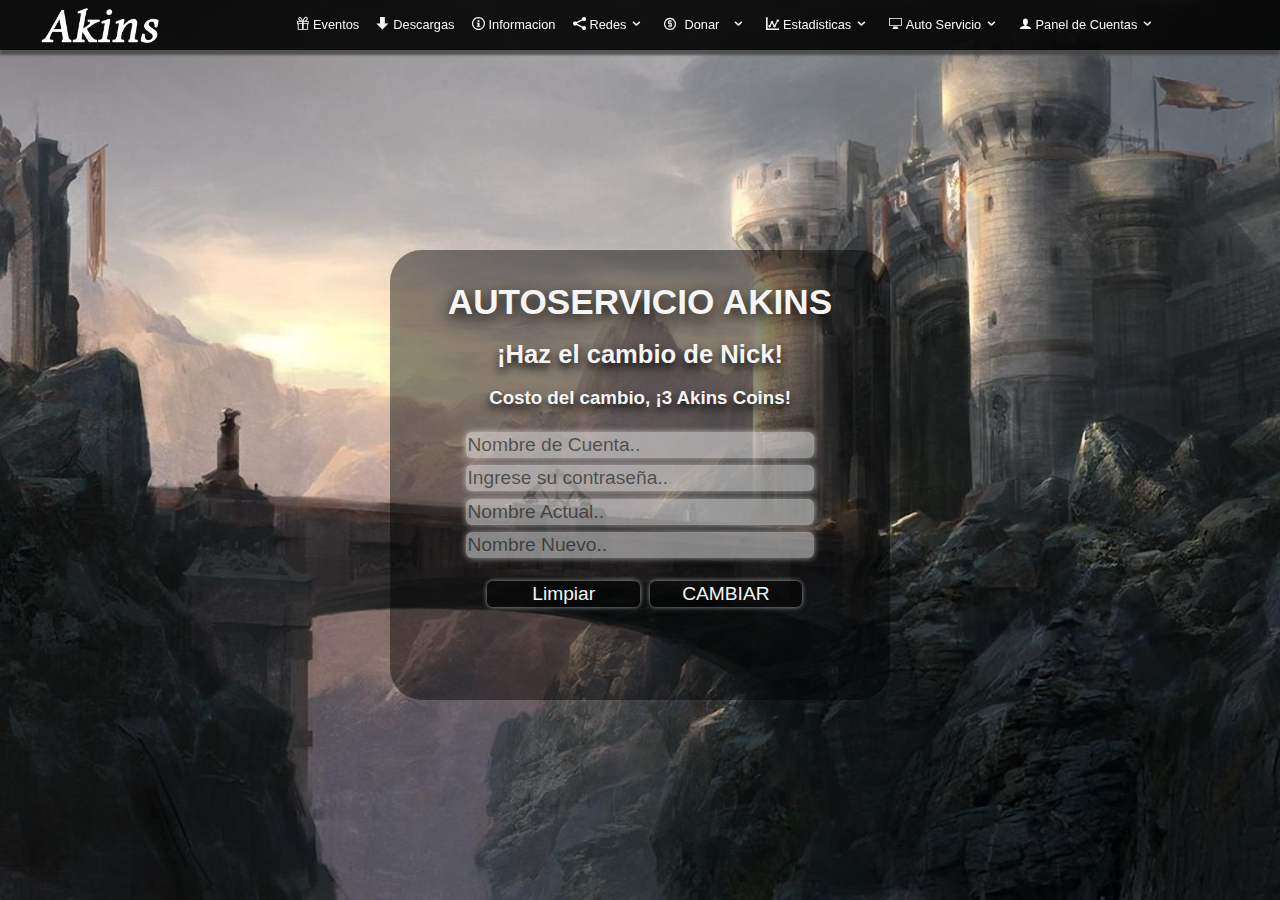
<file: HTML/cambiar_nick.html>
<html lang="es">
<head>
    <meta charset="utf-8">
    <meta name="description" content=""/>
    <meta name="keywords" content=""/>
    <meta name="viewport" content="width=device-width, user-scalable=no, initial-scale=1, maxium-scale=1, minium-scale=1">
    <script src="../JS/jQuery.js"></script>
    <script src="../JS/main.js"></script>
    <link rel="stylesheet" href="CSS/fonts.css">
    <link rel="stylesheet" href="CSS/cambiar_nick.css">
    <link rel="icon" href="IMG/ICONOS/l2-logo.jpg" sizes="any" type="image/jpg">
    <title>Cambiar Nick</title>
</head>
<body>
    <header>
    <div class="icono_akins">
    <a href="../index.html"><img src="../IMG/ICONOS/logo.png" alt="inicio" height="50px"></a>
    </div>
    <div class="menu_bar">
    <a href="#" onClick="return false" class="bt-menu"><span class="icon-menu"></span></a>
    </div>
    <nav class="navegacion_menu"><!--lo mismo que div class="menu_bar"-->
        <ul>
            <li><a href="#link_2"><span class="icon-gift"></span>Eventos</a></li>
            <li><a href="#"><span class="icon-arrow-down"></span>Descargas</a></li>
            <li><a href="#link_1"><span class="icon-info"></span>Informacion</a></li>
            <li class="submenu">
              <a href="#" onClick="return false" class="submenu"><span class="icon-share2"></span>Redes <span class="caret icon-chevron-down"></span></a>
                <ul class="children">
                <li><a href="#" >Foro<span class="icon-dot-single"></span></a></li>
                <li><a href="#">Fan Page<span class="icon-dot-single"></span></a></li>
                <li><a href="#">Grupo Oficial<span class="icon-dot-single"></span></a></li>
                </ul>
            </li>
            <li class="submenu" id="donacion_list"><a href="#link_3" class="submenu"><span class="icon-coin-dollar"></span> Donar</a><a href="#" id="especifico" onClick="return false" class="submenu"><span class="caret icon-chevron-down"></span></a>
                <ul class="children">
                    <li><a href="#">Confirmar Donacion<span class="icon-dot-single"></span></a></li>
                </ul>
            </li>
            <li class="submenu"><a href="#" onClick="return false" class="submenu"><span class="icon-stats-dots"></span>Estadisticas <span class="caret icon-chevron-down"></span></a>
                <ul class="children">
                    <li><a href="#">Ranking Hero<span class="icon-dot-single"></span></a></li>
                    <li><a href="#">Top PVP<span class="icon-dot-single"></span></a></li>
                    <li><a href="#">Top PK<span class="icon-dot-single"></span></a></li>
                    <li><a href="#">Raid Status<span class="icon-dot-single"></span></a></li>
                    <li><a href="#">Mapa Online<span class="icon-dot-single"></span></a></li>
                </ul>
            </li>
            <li class="submenu"><a href="#" class="submenu" onClick="return false" ><span class="icon-display"></span>Auto Servicio <span class="caret icon-chevron-down"></span></a>
                <ul class="children">
                    <li><a href="../HTML/sub_class.html" target="_blank">Sub Class<span class="icon-dot-single"></span></a></li>
                    <li><a href="../HTML/vote_reward.html" target="_blank">Vote Reward<span class="icon-dot-single"></span></a></li>
                    <li><a href="#">Cambiar Nombre<span class="icon-dot-single"></span></a></li>
                    <li><a href="../HTML/cambiar_sexo.html" target="_blank">Cambiar Genero<span class="icon-dot-single"></span></a></li>
                </ul>
            </li>
            <li class="submenu" id="panel_cuenta"><a href="HTML/panel_cuentas.html" class="submenu" onClick="return false"><span class="icon-user"></span>Panel de Cuentas <span class="caret icon-chevron-down"></span></a>
                <ul class="children">
                    <li><a href="../HTML/crear_cuenta.html" target="_blank">Crear Cuenta<span class="icon-dot-single"></span></a></li>
                    <li><a href="../HTML/cambiar_pass.html" target="_blank">Cambiar Contraseña<span class="icon-dot-single"></span></a></li>
                    <li><a href="../HTML/resetear_pass.html" target="_blank">Restablecer Contraseña<span class="icon-dot-single"></span></a></li>
                </ul>
            </li>
        </ul>
    </nav>
</header>
    <section>
        <article>
        <h1>AUTOSERVICIO AKINS</h1>
        <h2>¡Haz el cambio de Nick!</h2>
        <h3>Costo del cambio, ¡3 Akins Coins!</h3>
        </article>
        <article>
            <div class="caja_cuenta">
                <form action="" method="post" class="form_cuenta">
                    <input type="text" placeholder="Nombre de Cuenta.." class="texto_cuenta">
                    <input type="password" placeholder="Ingrese su contraseña.." class="texto_cuenta">
                    <input type="text" placeholder="Nombre Actual.." class="texto_cuenta">
                    <input type="text" placeholder="Nombre Nuevo.." class="texto_cuenta">
                    <input type="reset" value="Limpiar" name="limpiar_datos" class="botones">
                    <input type="submit" name="enviar_datos" value="CAMBIAR" class="botones">
                </form>
            </div>
        </article>
    </section>
</body>
</html>
</file>
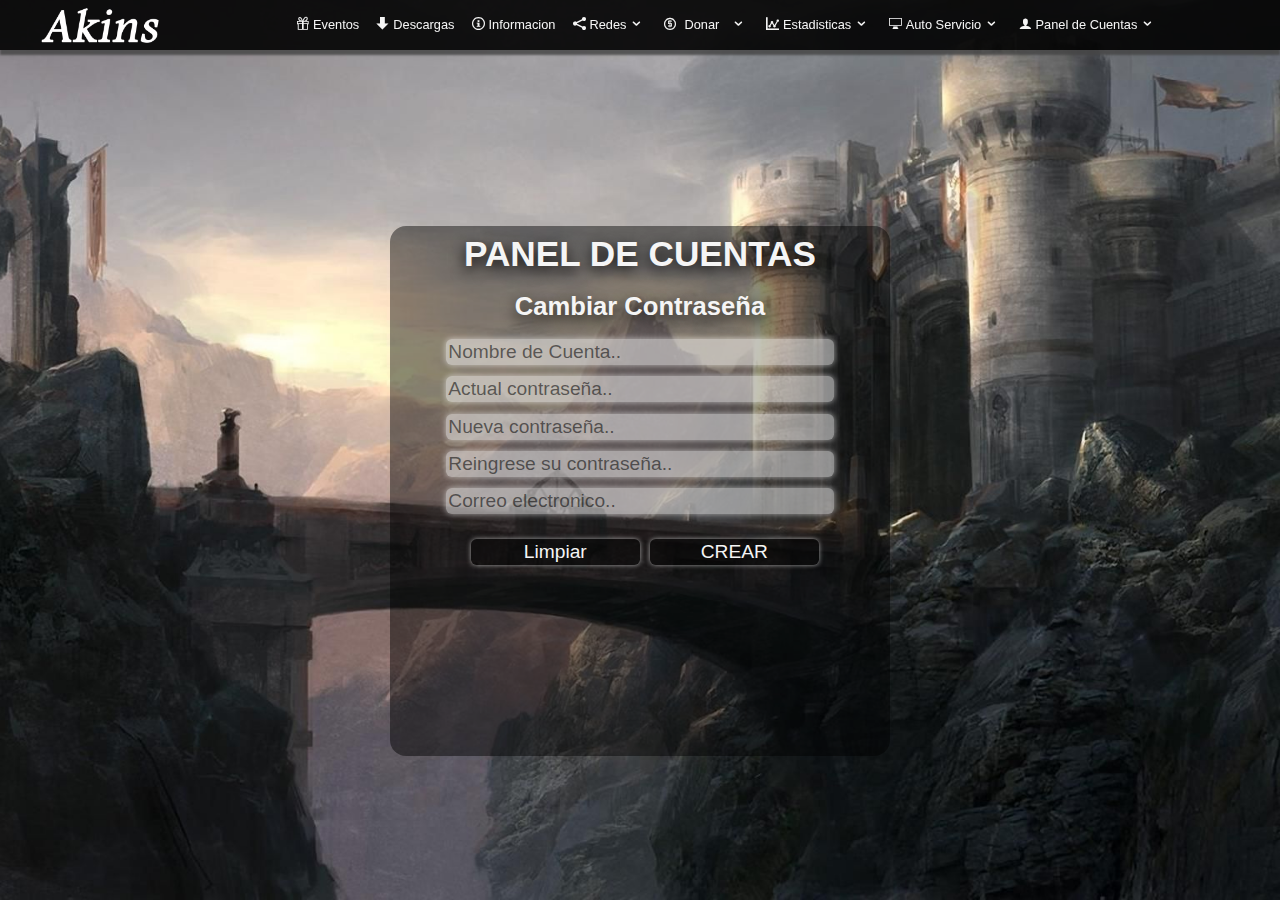
<file: HTML/cambiar_pass.html>
<html lang="es">
<head>
    <meta charset="utf-8">
    <meta name="description" content=""/>
    <meta name="keywords" content=""/>
    <meta name="viewport" content="width=device-width, user-scalable=no, initial-scale=1, maxium-scale=1, minium-scale=1">
    <script src="../JS/jQuery.js"></script>
    <script src="../JS/main.js"></script>
    <link rel="stylesheet" href="CSS/fonts.css">
    <link rel="stylesheet" href="CSS/cambiar_pass.css">
    <link rel="icon" href="IMG/ICONOS/l2-logo.jpg" sizes="any" type="image/jpg">
    <title>Cambiar Constraseña</title>
</head>

<body>
   <header>
    <div class="icono_akins">
    <a href="../index.html"><img src="../IMG/ICONOS/logo.png" alt="inicio" height="50px"></a>
    </div>
    <div class="menu_bar">
    <a href="#" onClick="return false" class="bt-menu"><span class="icon-menu"></span></a>
    </div>
    <nav class="navegacion_menu"><!--lo mismo que div class="menu_bar"-->
        <ul>
            <li><a href="#link_2"><span class="icon-gift"></span>Eventos</a></li>
            <li><a href="#"><span class="icon-arrow-down"></span>Descargas</a></li>
            <li><a href="#link_1"><span class="icon-info"></span>Informacion</a></li>
            <li class="submenu">
              <a href="#" onClick="return false" class="submenu"><span class="icon-share2"></span>Redes <span class="caret icon-chevron-down"></span></a>
                <ul class="children">
                <li><a href="#" >Foro<span class="icon-dot-single"></span></a></li>
                <li><a href="#">Fan Page<span class="icon-dot-single"></span></a></li>
                <li><a href="#">Grupo Oficial<span class="icon-dot-single"></span></a></li>
                </ul>
            </li>
            <li class="submenu" id="donacion_list"><a href="#link_3" class="submenu"><span class="icon-coin-dollar"></span> Donar</a><a href="#" id="especifico" onClick="return false" class="submenu"><span class="caret icon-chevron-down"></span></a>
                <ul class="children">
                    <li><a href="#">Confirmar Donacion<span class="icon-dot-single"></span></a></li>
                </ul>
            </li>
            <li class="submenu"><a href="#" onClick="return false" class="submenu"><span class="icon-stats-dots"></span>Estadisticas <span class="caret icon-chevron-down"></span></a>
                <ul class="children">
                    <li><a href="#">Ranking Hero<span class="icon-dot-single"></span></a></li>
                    <li><a href="#">Top PVP<span class="icon-dot-single"></span></a></li>
                    <li><a href="#">Top PK<span class="icon-dot-single"></span></a></li>
                    <li><a href="#">Raid Status<span class="icon-dot-single"></span></a></li>
                    <li><a href="#">Mapa Online<span class="icon-dot-single"></span></a></li>
                </ul>
            </li>
            <li class="submenu"><a href="#" class="submenu" onClick="return false" ><span class="icon-display"></span>Auto Servicio <span class="caret icon-chevron-down"></span></a>
                <ul class="children">
                    <li><a href="../HTML/sub_class.html" target="_blank">Sub Class<span class="icon-dot-single"></span></a></li>
                    <li><a href="../HTML/vote_reward.html" target="_blank">Vote Reward<span class="icon-dot-single"></span></a></li>
                    <li><a href="../HTML/cambiar_nick.html" target="_blank">Cambiar Nombre<span class="icon-dot-single"></span></a></li>
                    <li><a href="../HTML/cambiar_sexo.html" target="_blank">Cambiar Genero<span class="icon-dot-single"></span></a></li>
                </ul>
            </li>
            <li class="submenu" id="panel_cuenta"><a href="HTML/panel_cuentas.html" class="submenu" onClick="return false"><span class="icon-user"></span>Panel de Cuentas <span class="caret icon-chevron-down"></span></a>
                <ul class="children">
                    <li><a href="../HTML/crear_cuenta.html" target="_blank">Crear Cuenta<span class="icon-dot-single"></span></a></li>
                    <li><a href="#">Cambiar Contraseña<span class="icon-dot-single"></span></a></li>
                    <li><a href="../HTML/resetear_pass.html" target="_blank">Restablecer Contraseña<span class="icon-dot-single"></span></a></li>
                </ul>
            </li>
        </ul>
    </nav>
</header>
    <section>
        <article>
        <h1>PANEL DE CUENTAS</h1>
        <h2>Cambiar Contraseña</h2>
        </article>
        <article>
            <div class="caja_cambio">
                <form action="" method="post" class="form_cambiar_pass">
                    <input type="text" placeholder="Nombre de Cuenta.." class="texto_cuenta">
                    <input type="password" placeholder="Actual contraseña.." class="texto_cuenta">
                    <input type="password" placeholder="Nueva contraseña.." class="texto_cuenta">
                    <input type="password" placeholder="Reingrese su contraseña.." class="texto_cuenta">
                    <input type="email" placeholder="Correo electronico.." class="texto_cuenta">
                    <input type="reset" value="Limpiar" name="limpiar_datos" class="botones">
                    <input type="submit" name="enviar_datos" value="CREAR" class="botones">
                </form>
            </div>
        </article>
    </section>
</body>
</html>
</file>
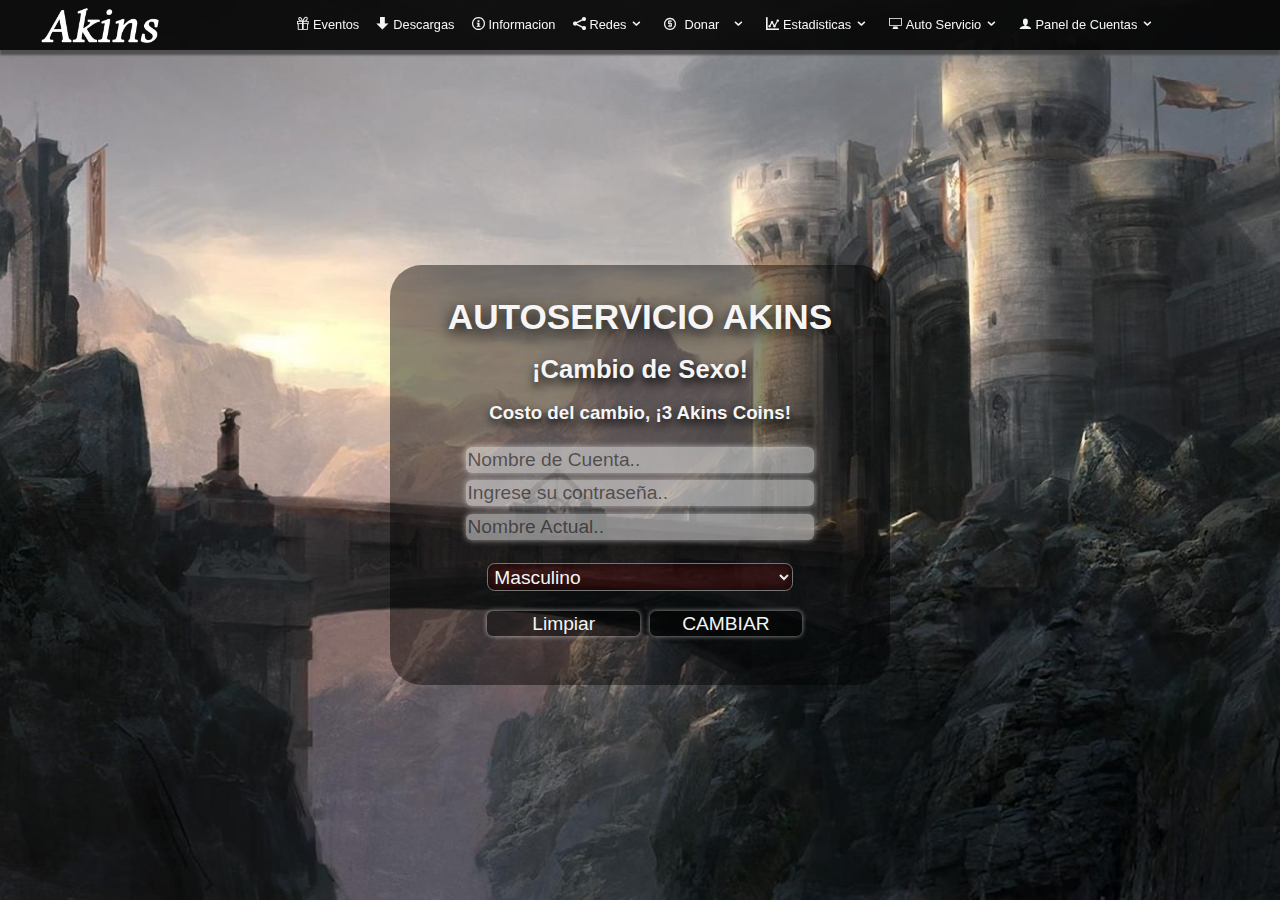
<file: HTML/cambiar_sexo.html>
<html lang="es">
<head>
    <meta charset="utf-8">
    <meta name="description" content=""/>
    <meta name="keywords" content=""/>
    <meta name="viewport" content="width=device-width, user-scalable=no, initial-scale=1, maxium-scale=1, minium-scale=1">
    <script src="../JS/jQuery.js"></script>
    <script src="../JS/main.js"></script>
    <link rel="stylesheet" href="CSS/fonts.css">
    <link rel="stylesheet" href="CSS/cambiar_sexo.css">
    <link rel="icon" href="IMG/ICONOS/l2-logo.jpg" sizes="any" type="image/jpg">
    <title>Cambiar Sexo</title>
</head>
<body>
    <header>
    <div class="icono_akins">
    <a href="../index.html"><img src="../IMG/ICONOS/logo.png" alt="inicio" height="50px"></a>
    </div>
    <div class="menu_bar">
    <a href="#" onClick="return false" class="bt-menu"><span class="icon-menu"></span></a>
    </div>
    <nav class="navegacion_menu"><!--lo mismo que div class="menu_bar"-->
        <ul>
            <li><a href="#link_2"><span class="icon-gift"></span>Eventos</a></li>
            <li><a href="#"><span class="icon-arrow-down"></span>Descargas</a></li>
            <li><a href="#link_1"><span class="icon-info"></span>Informacion</a></li>
            <li class="submenu">
              <a href="#" onClick="return false" class="submenu"><span class="icon-share2"></span>Redes <span class="caret icon-chevron-down"></span></a>
                <ul class="children">
                <li><a href="#" >Foro<span class="icon-dot-single"></span></a></li>
                <li><a href="#">Fan Page<span class="icon-dot-single"></span></a></li>
                <li><a href="#">Grupo Oficial<span class="icon-dot-single"></span></a></li>
                </ul>
            </li>
            <li class="submenu" id="donacion_list"><a href="#link_3" class="submenu"><span class="icon-coin-dollar"></span> Donar</a><a href="#" id="especifico" onClick="return false" class="submenu"><span class="caret icon-chevron-down"></span></a>
                <ul class="children">
                    <li><a href="#">Confirmar Donacion<span class="icon-dot-single"></span></a></li>
                </ul>
            </li>
            <li class="submenu"><a href="#" onClick="return false" class="submenu"><span class="icon-stats-dots"></span>Estadisticas <span class="caret icon-chevron-down"></span></a>
                <ul class="children">
                    <li><a href="#">Ranking Hero<span class="icon-dot-single"></span></a></li>
                    <li><a href="#">Top PVP<span class="icon-dot-single"></span></a></li>
                    <li><a href="#">Top PK<span class="icon-dot-single"></span></a></li>
                    <li><a href="#">Raid Status<span class="icon-dot-single"></span></a></li>
                    <li><a href="#">Mapa Online<span class="icon-dot-single"></span></a></li>
                </ul>
            </li>
            <li class="submenu"><a href="#" class="submenu" onClick="return false" ><span class="icon-display"></span>Auto Servicio <span class="caret icon-chevron-down"></span></a>
                <ul class="children">
                    <li><a href="../HTML/sub_class.html" target="_blank">Sub Class<span class="icon-dot-single"></span></a></li>
                    <li><a href="../HTML/vote_reward.html" target="_blank">Vote Reward<span class="icon-dot-single"></span></a></li>
                    <li><a href="../HTML/cambiar_nick.html" target="_blank">Cambiar Nombre<span class="icon-dot-single"></span></a></li>
                    <li><a href="#">Cambiar Genero<span class="icon-dot-single"></span></a></li>
                </ul>
            </li>
            <li class="submenu" id="panel_cuenta"><a href="HTML/panel_cuentas.html" class="submenu" onClick="return false"><span class="icon-user"></span>Panel de Cuentas <span class="caret icon-chevron-down"></span></a>
                <ul class="children">
                    <li><a href="../HTML/crear_cuenta.html" target="_blank">Crear Cuenta<span class="icon-dot-single"></span></a></li>
                    <li><a href="../HTML/cambiar_pass.html" target="_blank">Cambiar Contraseña<span class="icon-dot-single"></span></a></li>
                    <li><a href="../HTML/resetear_pass.html" target="_blank">Restablecer Contraseña<span class="icon-dot-single"></span></a></li>
                </ul>
            </li>
        </ul>
    </nav>
</header>
    <section>
        <article>
        <h1>AUTOSERVICIO AKINS</h1>
        <h2>¡Cambio de Sexo!</h2>
        <h3>Costo del cambio, ¡3 Akins Coins!</h3>
        </article>
        <article>
            <div class="caja_cuenta">
                <form action="" method="post" class="form_cuenta">
                    <input type="text" placeholder="Nombre de Cuenta.." class="texto_cuenta">
                    <input type="password" placeholder="Ingrese su contraseña.." class="texto_cuenta">
                    <input type="text" placeholder="Nombre Actual.." class="texto_cuenta">
                    <select id="apinput" name="sexo" class="sexo_pick">            
                        <option value="0">Masculino</option>
                        <option value="1">Femenino</option>
                    </select>
                    <input type="reset" value="Limpiar" name="limpiar_datos" class="botones">
                    <input type="submit" name="enviar_datos" value="CAMBIAR" class="botones">
                </form>
            </div>
        </article>
    </section>
</body>
</html>
</file>
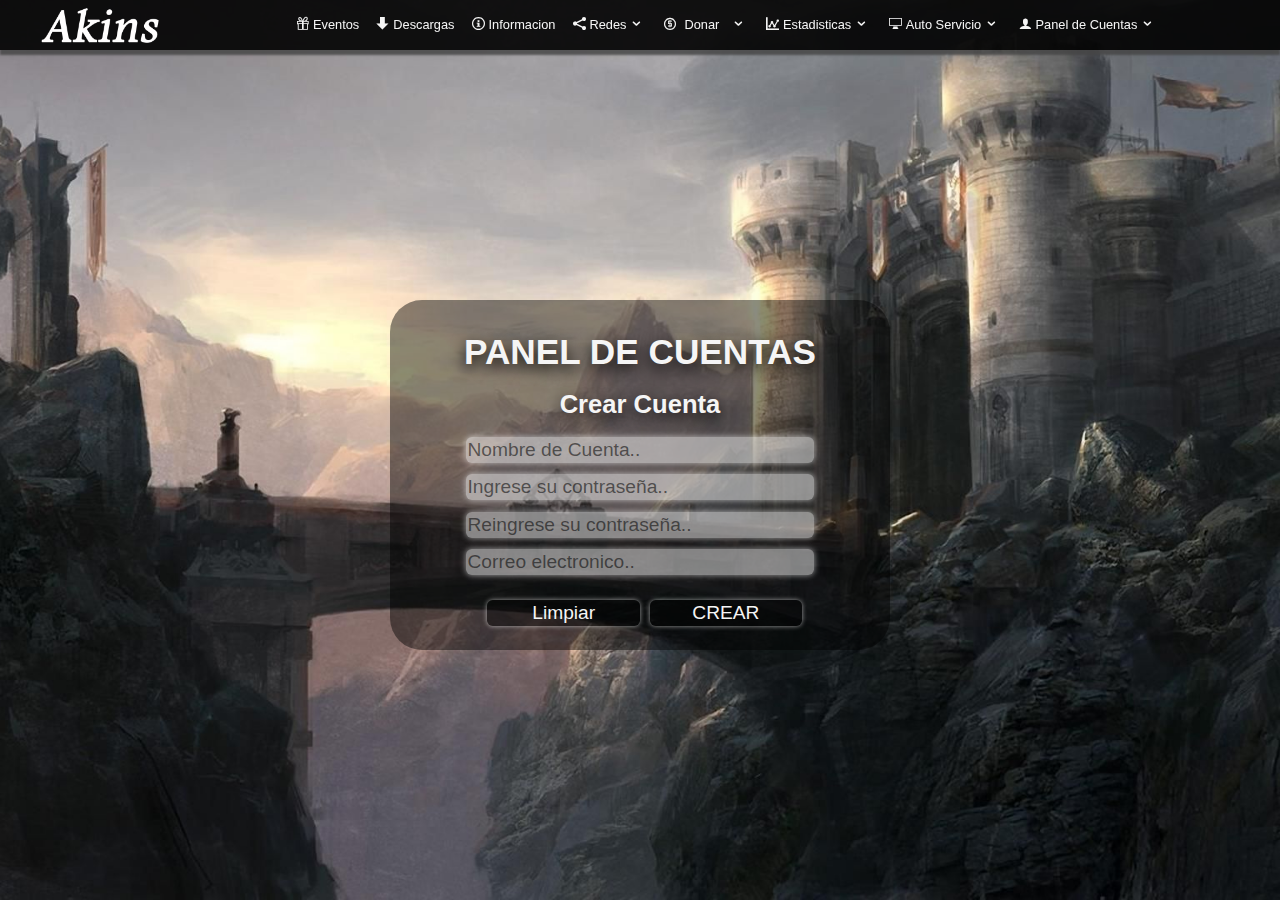
<file: HTML/crear_cuenta.html>
<html lang="es">
<head>
    <meta charset="utf-8">
    <meta name="description" content=""/>
    <meta name="keywords" content=""/>
    <meta name="viewport" content="width=device-width, user-scalable=no, initial-scale=1, maxium-scale=1, minium-scale=1">
    <script src="../JS/jQuery.js"></script>
    <script src="../JS/main.js"></script>
    <link rel="stylesheet" href="CSS/fonts.css">
    <link rel="stylesheet" href="CSS/crear_cuenta.css">
    <link rel="icon" href="IMG/ICONOS/l2-logo.jpg" sizes="any" type="image/jpg">
    <title>Crear Cuenta</title>
</head>

<body>
    <header>
    <div class="icono_akins">
    <a href="../index.html"><img src="../IMG/ICONOS/logo.png" alt="inicio" height="50px"></a>
    </div>
    <div class="menu_bar">
    <a href="#" onClick="return false" class="bt-menu"><span class="icon-menu"></span></a>
    </div>
    <nav class="navegacion_menu"><!--lo mismo que div class="menu_bar"-->
        <ul>
            <li><a href="#link_2"><span class="icon-gift"></span>Eventos</a></li>
            <li><a href="#"><span class="icon-arrow-down"></span>Descargas</a></li>
            <li><a href="#link_1"><span class="icon-info"></span>Informacion</a></li>
            <li class="submenu">
              <a href="#" onClick="return false" class="submenu"><span class="icon-share2"></span>Redes <span class="caret icon-chevron-down"></span></a>
                <ul class="children">
                <li><a href="#" >Foro<span class="icon-dot-single"></span></a></li>
                <li><a href="#">Fan Page<span class="icon-dot-single"></span></a></li>
                <li><a href="#">Grupo Oficial<span class="icon-dot-single"></span></a></li>
                </ul>
            </li>
            <li class="submenu" id="donacion_list"><a href="#link_3" class="submenu"><span class="icon-coin-dollar"></span> Donar</a><a href="#" id="especifico" onClick="return false" class="submenu"><span class="caret icon-chevron-down"></span></a>
                <ul class="children">
                    <li><a href="#">Confirmar Donacion<span class="icon-dot-single"></span></a></li>
                </ul>
            </li>
            <li class="submenu"><a href="#" onClick="return false" class="submenu"><span class="icon-stats-dots"></span>Estadisticas <span class="caret icon-chevron-down"></span></a>
                <ul class="children">
                    <li><a href="#">Ranking Hero<span class="icon-dot-single"></span></a></li>
                    <li><a href="#">Top PVP<span class="icon-dot-single"></span></a></li>
                    <li><a href="#">Top PK<span class="icon-dot-single"></span></a></li>
                    <li><a href="#">Raid Status<span class="icon-dot-single"></span></a></li>
                    <li><a href="#">Mapa Online<span class="icon-dot-single"></span></a></li>
                </ul>
            </li>
            <li class="submenu"><a href="#" class="submenu" onClick="return false" ><span class="icon-display"></span>Auto Servicio <span class="caret icon-chevron-down"></span></a>
                <ul class="children">
                    <li><a href="../HTML/sub_class.html" target="_blank">Sub Class<span class="icon-dot-single"></span></a></li>
                    <li><a href="../HTML/vote_reward.html" target="_blank">Vote Reward<span class="icon-dot-single"></span></a></li>
                    <li><a href="../HTML/cambiar_nick.html" target="_blank">Cambiar Nombre<span class="icon-dot-single"></span></a></li>
                    <li><a href="../HTML/cambiar_sexo.html" target="_blank">Cambiar Genero<span class="icon-dot-single"></span></a></li>
                </ul>
            </li>
            <li class="submenu" id="panel_cuenta"><a href="HTML/panel_cuentas.html" class="submenu" onClick="return false"><span class="icon-user"></span>Panel de Cuentas <span class="caret icon-chevron-down"></span></a>
                <ul class="children">
                    <li><a href="#">Crear Cuenta<span class="icon-dot-single"></span></a></li>
                    <li><a href="../HTML/cambiar_pass.html" target="_blank">Cambiar Contraseña<span class="icon-dot-single"></span></a></li>
                    <li><a href="../HTML/resetear_pass.html" target="_blank">Restablecer Contraseña<span class="icon-dot-single"></span></a></li>
                </ul>
            </li>
        </ul>
    </nav>
</header>
    <section>
        <article>
        <h1>PANEL DE CUENTAS</h1>
        <h2>Crear Cuenta</h2>
        </article>
        <article>
            <div class="caja_cuenta">
                <form action="" method="post" class="form_cuenta">
                    <input type="text" placeholder="Nombre de Cuenta.." class="texto_cuenta">
                    <input type="password" placeholder="Ingrese su contraseña.." class="texto_cuenta">
                    <input type="password" placeholder="Reingrese su contraseña.." class="texto_cuenta">
                    <input type="email" placeholder="Correo electronico.." class="texto_cuenta">
                    <input type="reset" value="Limpiar" name="limpiar_datos" class="botones">
                    <input type="submit" name="enviar_datos" value="CREAR" class="botones">
                </form>
            </div>
        </article>
    </section>
</body>
</html>
</file>
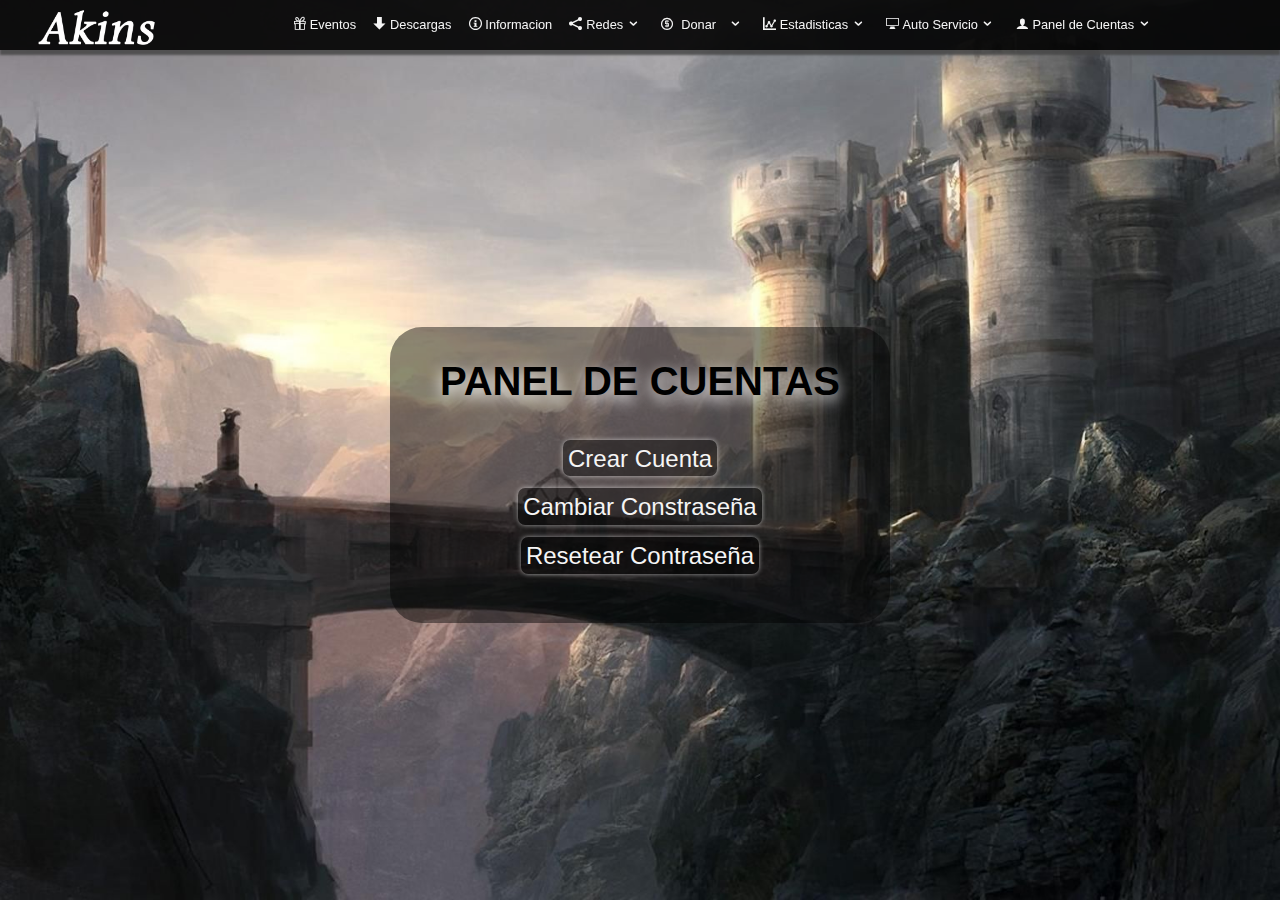
<file: HTML/panel_cuentas.html>
<html lang="es">
<head>
    <meta charset="utf-8">
    <meta name="description" content=""/>
    <meta name="keywords" content=""/>
    <meta name="viewport" content="width=device-width, user-scalable=no, initial-scale=1, maxium-scale=1, minium-scale=1">
    <script src="../JS/jQuery.js"></script>
    <script src="../JS/main.js"></script>
    <link rel="stylesheet" href="CSS/fonts.css">
    <link rel="stylesheet" href="CSS/panel_cuentas.css">
    <link rel="icon" href="IMG/ICONOS/l2-logo.jpg" sizes="any" type="image/jpg">
    <title>Panel de Cuentas</title>
</head>

<body>
    <header>
    <div class="icono_akins">
    <a href="../index.html"><img src="../IMG/ICONOS/logo.png" alt="inicio" height="50px"></a>
    </div>
    <div class="menu_bar">
    <a href="#" onClick="return false" class="bt-menu"><span class="icon-menu"></span></a>
    </div>
    <nav class="navegacion_menu"><!--lo mismo que div class="menu_bar"-->
        <ul>
            <li><a href="#link_2"><span class="icon-gift"></span>Eventos</a></li>
            <li><a href="#"><span class="icon-arrow-down"></span>Descargas</a></li>
            <li><a href="#link_1"><span class="icon-info"></span>Informacion</a></li>
            <li class="submenu">
              <a href="#" onClick="return false" class="submenu"><span class="icon-share2"></span>Redes <span class="caret icon-chevron-down"></span></a>
                <ul class="children">
                <li><a href="#" >Foro<span class="icon-dot-single"></span></a></li>
                <li><a href="#">Fan Page<span class="icon-dot-single"></span></a></li>
                <li><a href="#">Grupo Oficial<span class="icon-dot-single"></span></a></li>
                </ul>
            </li>
            <li class="submenu" id="donacion_list"><a href="#link_3" class="submenu"><span class="icon-coin-dollar"></span> Donar</a><a href="#" id="especifico" onClick="return false" class="submenu"><span class="caret icon-chevron-down"></span></a>
                <ul class="children">
                    <li><a href="#">Confirmar Donacion<span class="icon-dot-single"></span></a></li>
                </ul>
            </li>
            <li class="submenu"><a href="#" onClick="return false" class="submenu"><span class="icon-stats-dots"></span>Estadisticas <span class="caret icon-chevron-down"></span></a>
                <ul class="children">
                    <li><a href="#">Ranking Hero<span class="icon-dot-single"></span></a></li>
                    <li><a href="#">Top PVP<span class="icon-dot-single"></span></a></li>
                    <li><a href="#">Top PK<span class="icon-dot-single"></span></a></li>
                    <li><a href="#">Raid Status<span class="icon-dot-single"></span></a></li>
                    <li><a href="#">Mapa Online<span class="icon-dot-single"></span></a></li>
                </ul>
            </li>
            <li class="submenu"><a href="#" class="submenu" onClick="return false" ><span class="icon-display"></span>Auto Servicio <span class="caret icon-chevron-down"></span></a>
                <ul class="children">
                    <li><a href="../HTML/sub_class.html" target="_blank">Sub Class<span class="icon-dot-single"></span></a></li>
                    <li><a href="../HTML/vote_reward.html" target="_blank">Vote Reward<span class="icon-dot-single"></span></a></li>
                    <li><a href="../HTML/cambiar_nick.html" target="_blank">Cambiar Nombre<span class="icon-dot-single"></span></a></li>
                    <li><a href="../HTML/cambiar_sexo.html" target="_blank">Cambiar Genero<span class="icon-dot-single"></span></a></li>
                </ul>
            </li>
            <li class="submenu" id="panel_cuenta"><a href="HTML/panel_cuentas.html" class="submenu" onClick="return false"><span class="icon-user"></span>Panel de Cuentas <span class="caret icon-chevron-down"></span></a>
                <ul class="children">
                    <li><a href="../HTML/crear_cuenta.html" target="_blank">Crear Cuenta<span class="icon-dot-single"></span></a></li>
                    <li><a href="../HTML/cambiar_pass.html" target="_blank">Cambiar Contraseña<span class="icon-dot-single"></span></a></li>
                    <li><a href="../HTML/resetear_pass.html" target="_blank">Restablecer Contraseña<span class="icon-dot-single"></span></a></li>
                </ul>
            </li>
        </ul>
    </nav>
</header>
    <section>
        <article><h1>PANEL DE CUENTAS</h1></article>
        <article>
            <div><a href="#">Crear Cuenta</a></div>
            <div><a href="#">Cambiar Constraseña</a></div>
            <div><a href="#">Resetear Contraseña</a></div>
        </article>
    </section>
</body>
</html>
</file>
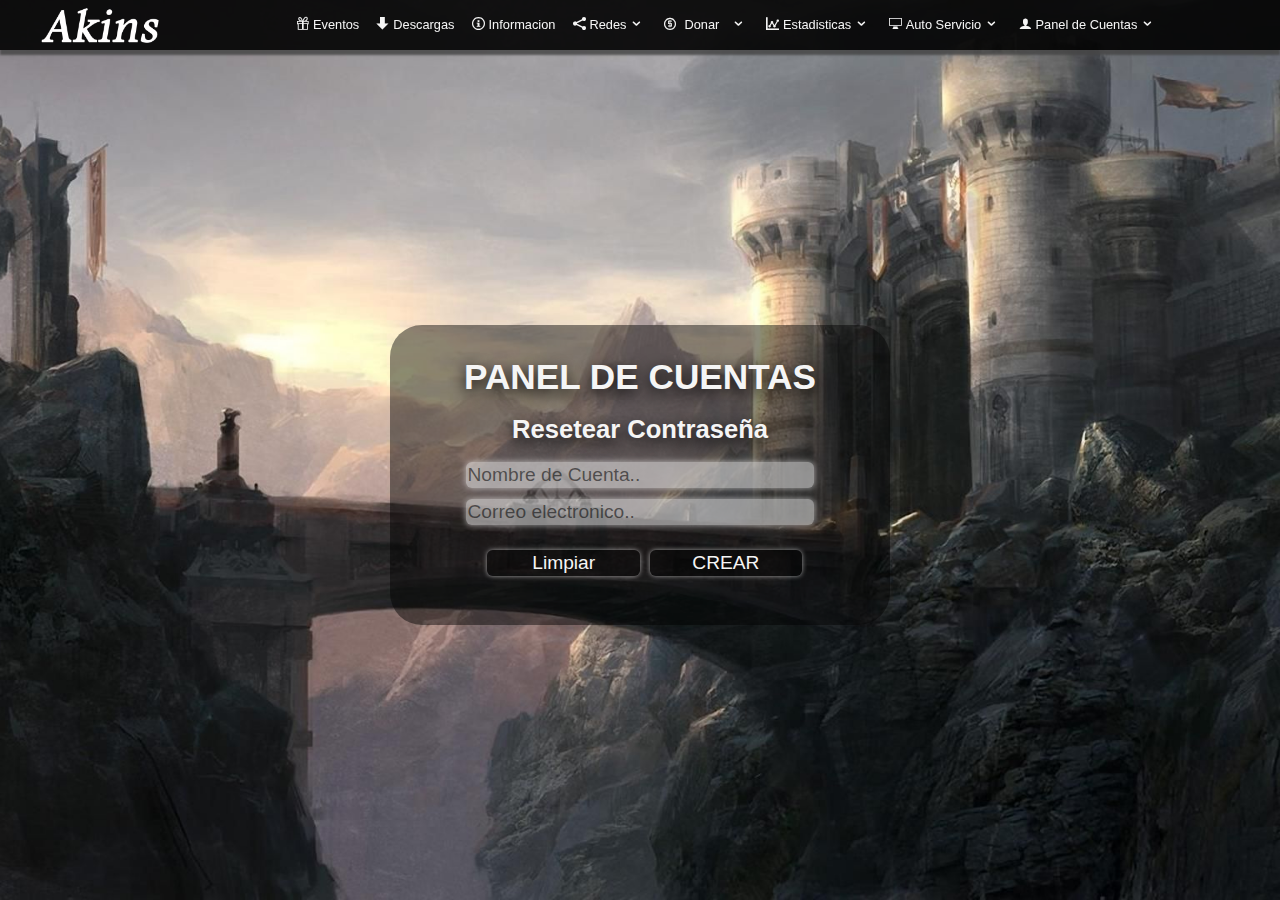
<file: HTML/resetear_pass.html>
<html lang="es">
<head>
    <meta charset="utf-8">
    <meta name="description" content=""/>
    <meta name="keywords" content=""/>
    <meta name="viewport" content="width=device-width, user-scalable=no, initial-scale=1, maxium-scale=1, minium-scale=1">
    <script src="../JS/jQuery.js"></script>
    <script src="../JS/main.js"></script>
    <link rel="stylesheet" href="CSS/fonts.css">
    <link rel="stylesheet" href="CSS/resetear_pass.css">
    <link rel="icon" href="IMG/ICONOS/l2-logo.jpg" sizes="any" type="image/jpg">
    <title>Resetear Constraseña</title>
</head>

<body>
   <header>
    <div class="icono_akins">
    <a href="../index.html"><img src="../IMG/ICONOS/logo.png" alt="inicio" height="50px"></a>
    </div>
    <div class="menu_bar">
    <a href="#" onClick="return false" class="bt-menu"><span class="icon-menu"></span></a>
    </div>
    <nav class="navegacion_menu"><!--lo mismo que div class="menu_bar"-->
        <ul>
            <li><a href="#link_2"><span class="icon-gift"></span>Eventos</a></li>
            <li><a href="#"><span class="icon-arrow-down"></span>Descargas</a></li>
            <li><a href="#link_1"><span class="icon-info"></span>Informacion</a></li>
            <li class="submenu">
              <a href="#" onClick="return false" class="submenu"><span class="icon-share2"></span>Redes <span class="caret icon-chevron-down"></span></a>
                <ul class="children">
                <li><a href="#" >Foro<span class="icon-dot-single"></span></a></li>
                <li><a href="#">Fan Page<span class="icon-dot-single"></span></a></li>
                <li><a href="#">Grupo Oficial<span class="icon-dot-single"></span></a></li>
                </ul>
            </li>
            <li class="submenu" id="donacion_list"><a href="#link_3" class="submenu"><span class="icon-coin-dollar"></span> Donar</a><a href="#" id="especifico" onClick="return false" class="submenu"><span class="caret icon-chevron-down"></span></a>
                <ul class="children">
                    <li><a href="#">Confirmar Donacion<span class="icon-dot-single"></span></a></li>
                </ul>
            </li>
            <li class="submenu"><a href="#" onClick="return false" class="submenu"><span class="icon-stats-dots"></span>Estadisticas <span class="caret icon-chevron-down"></span></a>
                <ul class="children">
                    <li><a href="#">Ranking Hero<span class="icon-dot-single"></span></a></li>
                    <li><a href="#">Top PVP<span class="icon-dot-single"></span></a></li>
                    <li><a href="#">Top PK<span class="icon-dot-single"></span></a></li>
                    <li><a href="#">Raid Status<span class="icon-dot-single"></span></a></li>
                    <li><a href="#">Mapa Online<span class="icon-dot-single"></span></a></li>
                </ul>
            </li>
            <li class="submenu"><a href="#" class="submenu" onClick="return false" ><span class="icon-display"></span>Auto Servicio <span class="caret icon-chevron-down"></span></a>
                <ul class="children">
                    <li><a href="../HTML/sub_class.html" target="_blank">Sub Class<span class="icon-dot-single"></span></a></li>
                    <li><a href="../HTML/vote_reward.html" target="_blank">Vote Reward<span class="icon-dot-single"></span></a></li>
                    <li><a href="../HTML/cambiar_nick.html" target="_blank">Cambiar Nombre<span class="icon-dot-single"></span></a></li>
                    <li><a href="../HTML/cambiar_sexo.html" target="_blank">Cambiar Genero<span class="icon-dot-single"></span></a></li>
                </ul>
            </li>
            <li class="submenu" id="panel_cuenta"><a href="HTML/panel_cuentas.html" class="submenu" onClick="return false"><span class="icon-user"></span>Panel de Cuentas <span class="caret icon-chevron-down"></span></a>
                <ul class="children">
                    <li><a href="../HTML/crear_cuenta.html" target="_blank">Crear Cuenta<span class="icon-dot-single"></span></a></li>
                    <li><a href="../HTML/cambiar_pass.html" target="_blank">Cambiar Contraseña<span class="icon-dot-single"></span></a></li>
                    <li><a href="#">Restablecer Contraseña<span class="icon-dot-single"></span></a></li>
                </ul>
            </li>
        </ul>
    </nav>
</header>
<section>
        <article>
        <h1>PANEL DE CUENTAS</h1>
        <h2>Resetear Contraseña</h2>
        </article>
        <article>
            <div class="caja_reset">
                <form action="" method="post" class="form_reset_pass">
                    <input type="text" placeholder="Nombre de Cuenta.." class="texto_cuenta">
                    <input type="email" placeholder="Correo electronico.." class="texto_cuenta">
                    <input type="reset" value="Limpiar" name="limpiar_datos" class="botones">
                    <input type="submit" name="enviar_datos_reset" value="CREAR" class="botones">
                </form>
            </div>
        </article>
    </section>   
</body>
</html>
</file>
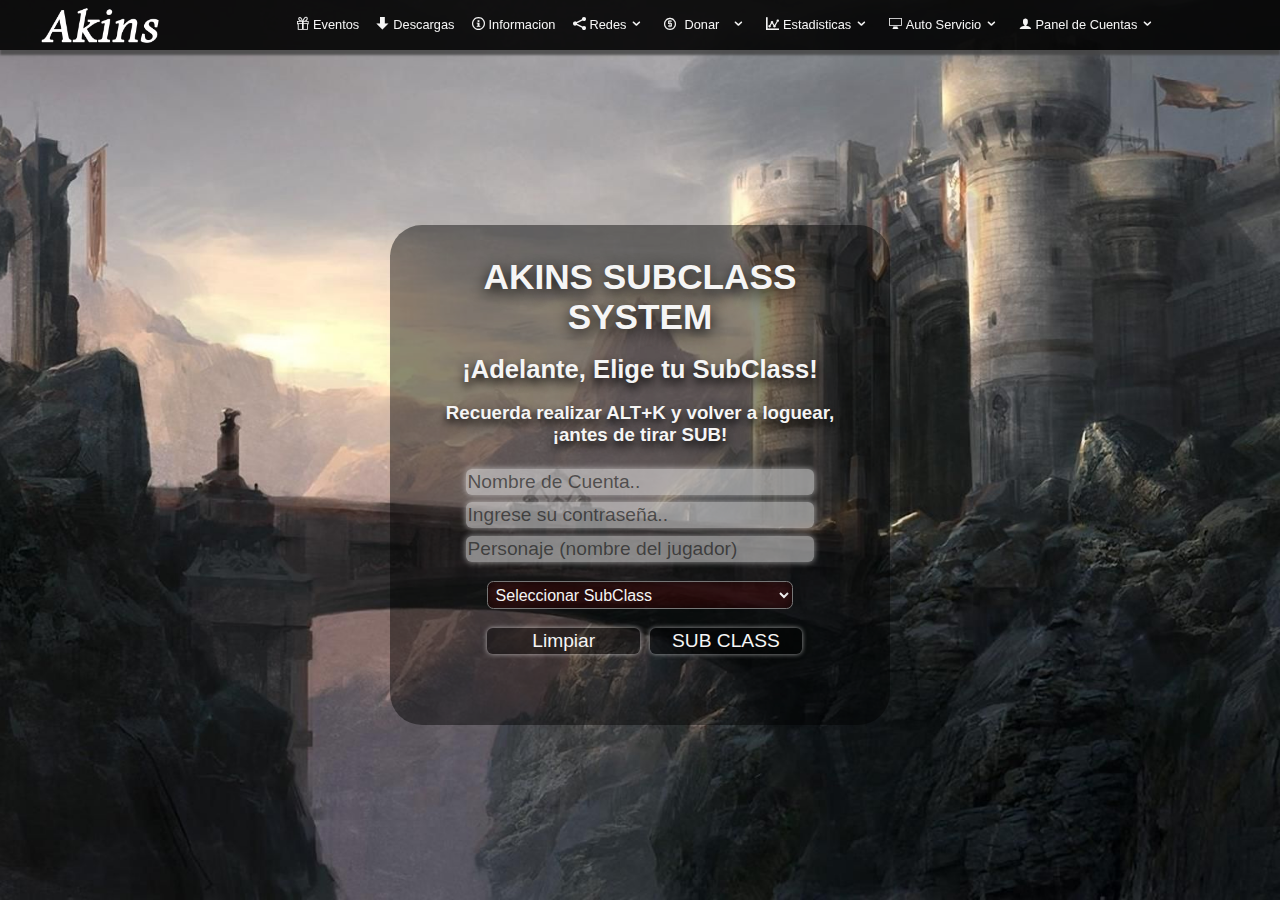
<file: HTML/sub_class.html>
<html lang="es">
<head>
    <meta charset="utf-8">
    <meta name="description" content=""/>
    <meta name="keywords" content=""/>
    <meta name="viewport" content="width=device-width, user-scalable=no, initial-scale=1, maxium-scale=1, minium-scale=1">
    <script src="../JS/jQuery.js"></script>
    <script src="../JS/main.js"></script>
    <link rel="stylesheet" href="CSS/fonts.css">
    <link rel="stylesheet" href="CSS/sub_class.css">
    <link rel="icon" href="IMG/ICONOS/l2-logo.jpg" sizes="any" type="image/jpg">
    <title>Sub Class</title>
</head>

<body>
    <header>
    <div class="icono_akins">
    <a href="../index.html"><img src="../IMG/ICONOS/logo.png" alt="inicio" height="50px"></a>
    </div>
    <div class="menu_bar">
    <a href="#" onClick="return false" class="bt-menu"><span class="icon-menu"></span></a>
    </div>
    <nav class="navegacion_menu"><!--lo mismo que div class="menu_bar"-->
        <ul>
            <li><a href="#link_2"><span class="icon-gift"></span>Eventos</a></li>
            <li><a href="#"><span class="icon-arrow-down"></span>Descargas</a></li>
            <li><a href="#link_1"><span class="icon-info"></span>Informacion</a></li>
            <li class="submenu">
              <a href="#" onClick="return false" class="submenu"><span class="icon-share2"></span>Redes <span class="caret icon-chevron-down"></span></a>
                <ul class="children">
                <li><a href="#" >Foro<span class="icon-dot-single"></span></a></li>
                <li><a href="#">Fan Page<span class="icon-dot-single"></span></a></li>
                <li><a href="#">Grupo Oficial<span class="icon-dot-single"></span></a></li>
                </ul>
            </li>
            <li class="submenu" id="donacion_list"><a href="#link_3" class="submenu"><span class="icon-coin-dollar"></span> Donar</a><a href="#" id="especifico" onClick="return false" class="submenu"><span class="caret icon-chevron-down"></span></a>
                <ul class="children">
                    <li><a href="#">Confirmar Donacion<span class="icon-dot-single"></span></a></li>
                </ul>
            </li>
            <li class="submenu"><a href="#" onClick="return false" class="submenu"><span class="icon-stats-dots"></span>Estadisticas <span class="caret icon-chevron-down"></span></a>
                <ul class="children">
                    <li><a href="#">Ranking Hero<span class="icon-dot-single"></span></a></li>
                    <li><a href="#">Top PVP<span class="icon-dot-single"></span></a></li>
                    <li><a href="#">Top PK<span class="icon-dot-single"></span></a></li>
                    <li><a href="#">Raid Status<span class="icon-dot-single"></span></a></li>
                    <li><a href="#">Mapa Online<span class="icon-dot-single"></span></a></li>
                </ul>
            </li>
            <li class="submenu"><a href="#" class="submenu" onClick="return false" ><span class="icon-display"></span>Auto Servicio <span class="caret icon-chevron-down"></span></a>
                <ul class="children">
                    <li><a href="#">Sub Class<span class="icon-dot-single"></span></a></li>
                    <li><a href="../HTML/vote_reward.html" target="_blank">Vote Reward<span class="icon-dot-single"></span></a></li>
                    <li><a href="../HTML/cambiar_nick.html" target="_blank">Cambiar Nombre<span class="icon-dot-single"></span></a></li>
                    <li><a href="../HTML/cambiar_sexo.html" target="_blank">Cambiar Genero<span class="icon-dot-single"></span></a></li>
                </ul>
            </li>
            <li class="submenu" id="panel_cuenta"><a href="HTML/panel_cuentas.html" class="submenu" onClick="return false"><span class="icon-user"></span>Panel de Cuentas <span class="caret icon-chevron-down"></span></a>
                <ul class="children">
                    <li><a href="../HTML/crear_cuenta.html" target="_blank">Crear Cuenta<span class="icon-dot-single"></span></a></li>
                    <li><a href="../HTML/cambiar_pass.html" target="_blank">Cambiar Contraseña<span class="icon-dot-single"></span></a></li>
                    <li><a href="../HTML/resetear_pass.html" target="_blank">Restablecer Contraseña<span class="icon-dot-single"></span></a></li>
                </ul>
            </li>
        </ul>
    </nav>
</header>
    <section>
        <article>
        <h1>AKINS SUBCLASS SYSTEM</h1>
        <h2>¡Adelante, Elige tu SubClass!</h2>
        <h3>Recuerda realizar ALT+K y volver a loguear, ¡antes de tirar SUB!</h3>
        </article>
        <article>
            <div class="caja_cuenta">
                <form action="" method="post" class="form_cuenta">
                    <input type="text" placeholder="Nombre de Cuenta.." class="texto_cuenta">
                    <input type="password" placeholder="Ingrese su contraseña.." class="texto_cuenta">
                    <input type="text" placeholder="Personaje (nombre del jugador)" class="texto_cuenta">
                    <select id="apinput" name="subclass" class="sub_class_pick">            
										<option value="1">Seleccionar SubClass</option>
										<option value="2">Gladiator</option>
										<option value="3">Warlord</option>
										<option value="5">Paladin</option>
										<option value="6">Dark Avenger</option>
										<option value="8">Treasure Hunter</option>
										<option value="9">Hawkeye</option>
										<option value="12">Sorcerer/ss</option>
										<option value="13">Necromancer</option>
										<option value="14">Warlock</option>
										<option value="16">Bishop</option>
										<option value="17">Prophet</option>
										<option value="20">Temple Knight</option>
										<option value="21">Sword Singer</option>
										<option value="23">Plains Walker</option>
										<option value="24">Silver Ranger</option>
										<option value="27">Spell Singer</option>
										<option value="28">Elemental Summoner</option>
										<option value="30">Elven Elder</option>
										<option value="33">Shillien Knight</option>
										<option value="34">Blade Dancer</option>
										<option value="36">Abbyss Walker</option>
										<option value="37">Phantom Ranger</option>
										<option value="40">Spell Howler</option>
										<option value="41">Phantom Summoner</option>
										<option value="43">Shillien Elder</option>
										<option value="46">Destroyer</option>
										<option value="48">Tyrant</option>
										<option value="51">Overlord</option>
										<option value="52">Warcryer</option>
										<option value="55">Bounty Hunter</option>
										<option value="57">Warsmith</option>
                    </select>
                    <input type="reset" value="Limpiar" name="limpiar_datos" class="botones">
                    <input type="submit" name="enviar_datos" value="SUB CLASS" class="botones">
                </form>
            </div>
        </article>
    </section>
</body>
</html>
</file>
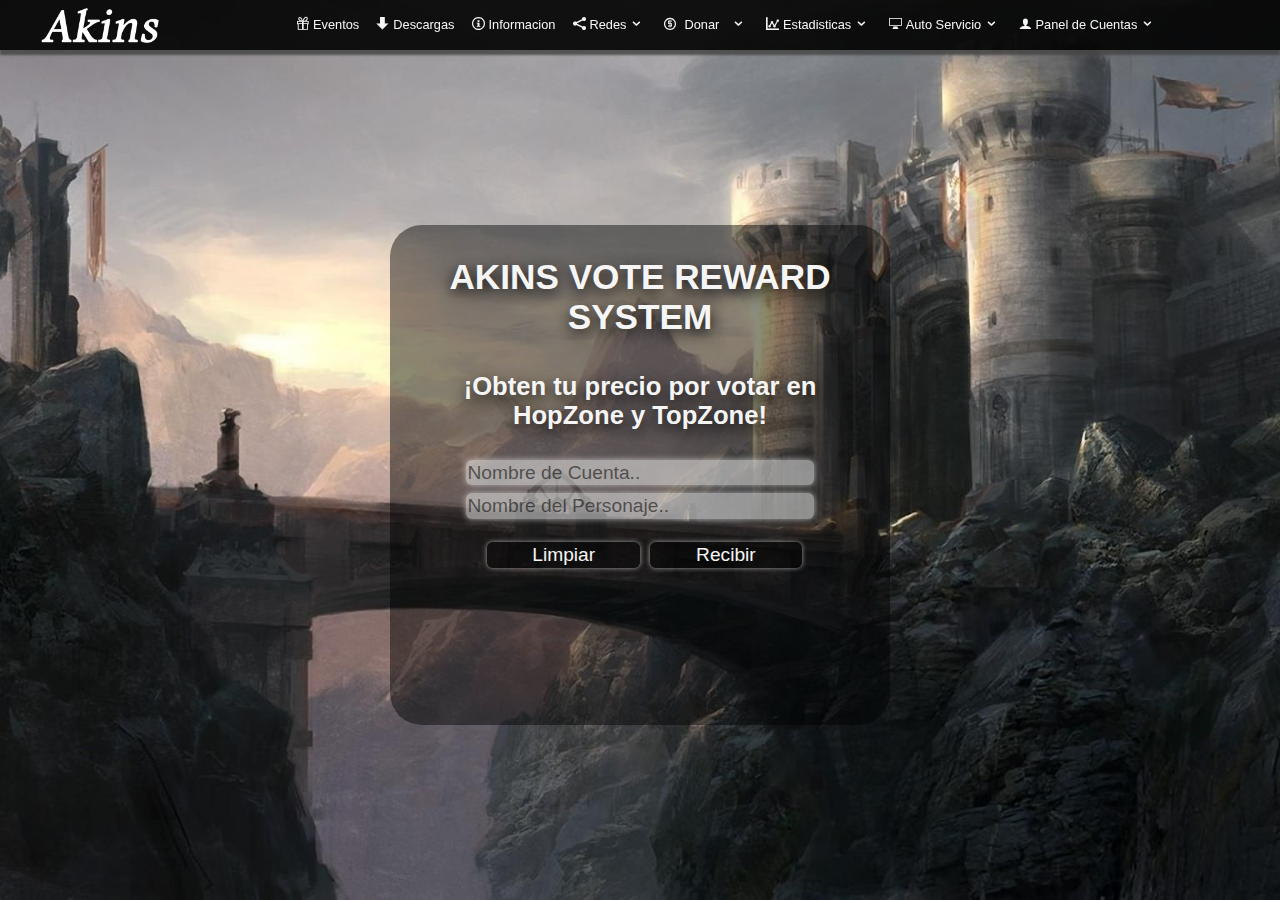
<file: HTML/vote_reward.html>
<html lang="es">
<head>
    <meta charset="utf-8">
    <meta name="description" content=""/>
    <meta name="keywords" content=""/>
    <meta name="viewport" content="width=device-width, user-scalable=no, initial-scale=1, maxium-scale=1, minium-scale=1">
    <script src="../JS/jQuery.js"></script>
    <script src="../JS/main.js"></script>
    <link rel="stylesheet" href="CSS/fonts.css">
    <link rel="stylesheet" href="CSS/vote_reward.css">
    <link rel="icon" href="IMG/ICONOS/l2-logo.jpg" sizes="any" type="image/jpg">
    <title>Vote Reward</title>
</head>

<body>
    <header>
    <div class="icono_akins">
    <a href="../index.html"><img src="../IMG/ICONOS/logo.png" alt="inicio" height="50px"></a>
    </div>
    <div class="menu_bar">
    <a href="#" onClick="return false" class="bt-menu"><span class="icon-menu"></span></a>
    </div>
    <nav class="navegacion_menu"><!--lo mismo que div class="menu_bar"-->
        <ul>
            <li><a href="#link_2"><span class="icon-gift"></span>Eventos</a></li>
            <li><a href="#"><span class="icon-arrow-down"></span>Descargas</a></li>
            <li><a href="#link_1"><span class="icon-info"></span>Informacion</a></li>
            <li class="submenu">
              <a href="#" onClick="return false" class="submenu"><span class="icon-share2"></span>Redes <span class="caret icon-chevron-down"></span></a>
                <ul class="children">
                <li><a href="#" >Foro<span class="icon-dot-single"></span></a></li>
                <li><a href="#">Fan Page<span class="icon-dot-single"></span></a></li>
                <li><a href="#">Grupo Oficial<span class="icon-dot-single"></span></a></li>
                </ul>
            </li>
            <li class="submenu" id="donacion_list"><a href="#link_3" class="submenu"><span class="icon-coin-dollar"></span> Donar</a><a href="#" id="especifico" onClick="return false" class="submenu"><span class="caret icon-chevron-down"></span></a>
                <ul class="children">
                    <li><a href="#">Confirmar Donacion<span class="icon-dot-single"></span></a></li>
                </ul>
            </li>
            <li class="submenu"><a href="#" onClick="return false" class="submenu"><span class="icon-stats-dots"></span>Estadisticas <span class="caret icon-chevron-down"></span></a>
                <ul class="children">
                    <li><a href="#">Ranking Hero<span class="icon-dot-single"></span></a></li>
                    <li><a href="#">Top PVP<span class="icon-dot-single"></span></a></li>
                    <li><a href="#">Top PK<span class="icon-dot-single"></span></a></li>
                    <li><a href="#">Raid Status<span class="icon-dot-single"></span></a></li>
                    <li><a href="#">Mapa Online<span class="icon-dot-single"></span></a></li>
                </ul>
            </li>
            <li class="submenu"><a href="#" class="submenu" onClick="return false" ><span class="icon-display"></span>Auto Servicio <span class="caret icon-chevron-down"></span></a>
                <ul class="children">
                    <li><a href="../HTML/sub_class.html" target="_blank">Sub Class<span class="icon-dot-single"></span></a></li>
                    <li><a href="#">Vote Reward<span class="icon-dot-single"></span></a></li>
                    <li><a href="../HTML/cambiar_nick.html" target="_blank">Cambiar Nombre<span class="icon-dot-single"></span></a></li>
                    <li><a href="../HTML/cambiar_sexo.html" target="_blank">Cambiar Genero<span class="icon-dot-single"></span></a></li>
                </ul>
            </li>
            <li class="submenu" id="panel_cuenta"><a href="HTML/panel_cuentas.html" class="submenu" onClick="return false"><span class="icon-user"></span>Panel de Cuentas <span class="caret icon-chevron-down"></span></a>
                <ul class="children">
                    <li><a href="../HTML/crear_cuenta.html" target="_blank">Crear Cuenta<span class="icon-dot-single"></span></a></li>
                    <li><a href="../HTML/cambiar_pass.html" target="_blank">Cambiar Contraseña<span class="icon-dot-single"></span></a></li>
                    <li><a href="../HTML/resetear_pass.html" target="_blank">Restablecer Contraseña<span class="icon-dot-single"></span></a></li>
                </ul>
            </li>
        </ul>
    </nav>
</header>
    <section>
        <article>
        <h1>AKINS VOTE REWARD SYSTEM</h1>
        <h2>¡Obten tu precio por votar en HopZone y TopZone!</h2>
        </article>
        <article>
            <div class="caja_cuenta">
                <form action="" method="post" class="form_cuenta">
                    <input type="text" placeholder="Nombre de Cuenta.." class="texto_cuenta"><input type="text" placeholder="Nombre del Personaje.." class="texto_cuenta">
                    <input type="reset" value="Limpiar" name="limpiar_datos" class="botones">
                    <input type="submit" name="enviar_datos" value="Recibir" class="botones">
                </form>
            </div>
        </article>
    </section>
</body>
</html>
</file>
<file: HTML/CSS/fonts.css>
@font-face {
  font-family: 'icomoon';
  src:  url('fonts/icomoon.eot?r1k8qp');
  src:  url('fonts/icomoon.eot?r1k8qp#iefix') format('embedded-opentype'),
    url('fonts/icomoon.ttf?r1k8qp') format('truetype'),
    url('fonts/icomoon.woff?r1k8qp') format('woff'),
    url('fonts/icomoon.svg?r1k8qp#icomoon') format('svg');
  font-weight: normal;
  font-style: normal;
}

[class^="icon-"], [class*=" icon-"] {
  /* use !important to prevent issues with browser extensions that change fonts */
  font-family: 'icomoon' !important;
  speak: none;
  font-style: normal;
  font-weight: normal;
  font-variant: normal;
  text-transform: none;
  line-height: 1;

  /* Better Font Rendering =========== */
  -webkit-font-smoothing: antialiased;
  -moz-osx-font-smoothing: grayscale;
}

.icon-chevron-down:before {
  content: "\e901";
}
.icon-dot-single:before {
  content: "\e900";
}
.icon-home:before {
  content: "\e902";
}
.icon-file-text:before {
  content: "\e922";
}
.icon-coin-dollar:before {
  content: "\e93b";
}
.icon-envelop:before {
  content: "\e945";
}
.icon-display:before {
  content: "\e956";
}
.icon-floppy-disk:before {
  content: "\e962";
}
.icon-database:before {
  content: "\e964";
}
.icon-bubbles3:before {
  content: "\e96f";
}
.icon-user:before {
  content: "\e971";
}
.icon-stats-dots:before {
  content: "\e99b";
}
.icon-gift:before {
  content: "\e99f";
}
.icon-menu:before {
  content: "\e9bd";
}
.icon-attachment:before {
  content: "\e9cd";
}
.icon-info:before {
  content: "\ea0c";
}
.icon-arrow-down:before {
  content: "\ea36";
}
.icon-circle-down:before {
  content: "\ea43";
}
.icon-share2:before {
  content: "\ea82";
}
.icon-facebook:before {
  content: "\ea90";
}
</file>
<file: HTML/CSS/cambiar_nick.css>
*{
    margin: 0;
    padding: 0;
    -webkit-box-sizing: border-box;
    -moz-box-sizing: border-box;
    box-sizing: border-box;
    /*list-style: none;*/
    font-family: sans-serif;
}
header {
    position: fixed;
    background-color: rgba( 0, 0, 0, 0.8);
    box-shadow: 0px 3px 5px rgba( 68, 68, 68, 0.83 );
    width: 100%;
    z-index: 100;
    padding: 5px;
    height: 75px;
    display: flex;
    align-items: center;
    top: 0;
}
.icono_akins {
    margin-left: 2em;
    float: left;
    border-radius: 2em 0.2em;
    transition: box-shadow 0.1s 0.1s linear;
    padding: 0.2em;
}
.icono_akins:hover{
    border-radius: 2em 0.2em;
    padding: 0.2em;
    box-shadow: 0px 0px 10px 10px rgba( 255, 0, 0, 0.7 );
}
.navegacion_menu {
    margin: 0px auto;
}
.navegacion_menu ul li{
    display: inline-block;
    position: relative;
    padding: 22px 0px 25px 0px;
}
.navegacion_menu ul li a {
    color:whitesmoke;
    text-decoration: none;
    font-size: 1.2em;
    margin-left: 0.5em;
    margin-right: 0.5em;
}
.navegacion_menu ul li:hover{
    background-color: rgba( 221, 221, 221, 0.2);
    box-shadow: 0px 0px 5px 5px rgba( 221, 221, 221, 0.2);
}
.navegacion_menu ul li a span{
    margin-right: 0.3em;
}
#donacion_list .children li a .icon-dot-single {
    float: right;
    position: relative;
    top: 0.2em;
}
#donacion_list ul li{
    background-color: rgba( 35, 35, 35, 0.8);
    width: 120%;
}
.menu_bar {
    display: none;
}
.navegacion_menu ul li .children{
    display: none;
    background-color: rgba( 0, 0, 0, 0.8);
    box-shadow: 0px 3px 5px rgba( 68, 68, 68, 0.83 );
    position: absolute;
    width: 110%;
    font-size: 0.8em;
    font-weight: bold;
    top: 70px;
    z-index: 110;
}
.navegacion_menu ul li:hover .children{
    display: block;
}
.navegacion_menu ul li .children li{
    display: block;
    padding-top: 1em;
    padding-bottom: 1em;
    overflow: hidden;
}
.navegacion_menu ul li .children li a{
    display: block;
}
.navegacion_menu ul li .children li a span{
    float: right;
    position: relative;
    top: 3px;
    margin-right: 0;
    margin-left: 10px;
}
body {
    background-image: url(../../IMG/FONDOS/paneles.jpg);
    background-position: center;
    background-repeat: no-repeat;
    background-attachment: fixed;
    background-size: cover;
    height: 100%;
    
    display: flex;
    flex-direction: row;
    flex-wrap: wrap;
    justify-content: center;
    align-items: center;
    text-align: center;
}
section {
    position: absolute;
    display: block;
    max-width: 500px;
    text-align: center;
    background-color: rgba( 0, 0, 0, 0.45);
    border-radius: 2em 2em;
    padding: 2em;
    height: 450px;
}
article h1 {
    font-size: 2.2em;
    margin-bottom: 0.5em;
    font-weight: bold;
    text-shadow:  0px 5px 15px #000;
    color: whitesmoke;
}
article h2 {
    font-size: 1.6em;
    margin: 0em;
    text-shadow:  0px 5px 10px #000;
    color: whitesmoke;
}
article h3{
    text-shadow:  0px 5px 8px #000;
    margin-top: 1em;
    margin-bottom: 1em;
    color: whitesmoke;
}
.form_cuenta {
    width: 100%;
    height: 2em;
    display: flex;
    flex-direction: row;
    flex-wrap: wrap;
    justify-content: center;
}
.form_cuenta .texto_cuenta {
    font-size: 1.2em;
    width: 80%;
    margin: 0.2em;
    background-color: rgba( 255, 255, 255, 0.478 );
    border-radius: 0.3em 0.3em;
    box-shadow: 0px 0px 6px rgba(255, 255, 255, 0.6);
    border: none;
    padding: 0.1em;
}
.texto_cuenta::placeholder{
    color:rgba(0,0,0,0.55);
}
.form_cuenta .botones {
    width: 35%;
    font-size: 1.2em;
    margin-top: 1em;
    margin-left: 0.5em;
    border: none;
    border-radius: 0.3em 0.3em;
    background-color: rgba( 0, 0, 0, 0.4);
    padding-top: 0.1em;
    padding-bottom: 0.1em;
    color: whitesmoke;
    box-shadow: 0px 0px 5px rgba(255, 255, 255, 0.6);
    transition: box-shadow 0.2s, background-color 0.1s linear;
    
}
.form_cuenta .botones:hover {
    box-shadow: 0px 0px 10px #FFF;
    cursor: pointer;
}
.form_cuenta .botones:active {
    box-shadow: 0px 0px 15px #FFF;
    text-shadow: -10px -2px 7px #000, 10px 2px 7px #000;
    background-color: rgba( 255, 255, 255, 0.8);
    color: black;
    
}
@media screen and (max-width:1630px) and (min-width:1291px){
    body {
    padding-top: 60px;
    }
header {
    top: 0;
    width: 100%;
    height: 60px;
    background-color: rgba(0, 0, 0, 0.9);
    box-shadow: 0px 5px 2px rgba( 68, 68, 68, 0.83 );
    z-index: 100;
    padding: 5px;
    display: flex;
    align-items: center;
    position: fixed;
}
.icono_akins a img{
    height: 40px;
}
.icono_akins {
    margin-left: 2em;
    float: left;
    border-radius: 2em 0.2em;
    transition: box-shadow 0.1s 0.1s linear;
}
.icono_akins:hover{
    border-radius: 2em 0.2em;
    box-shadow: 0px 0px 10px 10px rgba( 255, 0, 0, 0.7 );
}
.navegacion_menu {
    margin: 0px auto;
}
.navegacion_menu ul li{
    display: inline-block;
    position: relative;
    padding: 22px 0px 25px 0px;
}
.navegacion_menu ul li a {
    color:whitesmoke;
    text-decoration: none;
    font-size: 1em;
    margin-left: 0.5em;
    margin-right: 0.5em;
}
.navegacion_menu ul li:hover{
    background-color: rgba( 221, 221, 221, 0.2);
    box-shadow: 0px 0px 5px 5px rgba( 221, 221, 221, 0.2);
}
.navegacion_menu ul li a span{
    margin-right: 0.3em;
}
#donacion_list .children li a .icon-dot-single {
    float: right;
    position: relative;
    top: -0.5em;
}
.menu_bar {
    display: none;
}
.navegacion_menu ul li .children{
    display: none;
    background-color: rgba( 35, 35, 35, 0.8);
    box-shadow: 0px 5px 5px rgba( 68, 68, 68, 0.83 );
    position: absolute;
    width: 110%;
    font-size: 0.7em;
    font-weight: bold;
    top: 60px;
    z-index: 110;
}
.navegacion_menu ul li:hover .children{
    display: block;
}
.navegacion_menu ul li .children li{
    display: block;
    padding-top: 1em;
    padding-bottom: 1em;
    overflow: hidden;
}
.navegacion_menu ul li .children li a{
    display: block;
}
.navegacion_menu ul li .children li a span{
    float: right;
    position: relative;
    top: 3px;
    margin-right: 0;
    margin-left: 10px;
}
    section{
        width: 80%;
    }
}

@media screen and (max-width:1290px) and (min-width:1061px){
    body {
    padding-top: 50px;
    }
header {
    top: 0;
    width: 100%;
    height: 50px;
    background-color: rgba(0, 0, 0, 0.9);
    box-shadow: 0px 5px 2px rgba( 68, 68, 68, 0.83 );
    z-index: 100;
    padding: 3px;
    display: flex;
    align-items: center;
    position: fixed;
}
.icono_akins a img{
    height: 35px;
}
.icono_akins {
    margin-left: 1.2em;
    float: left;
    border-radius: 2em 0.2em;
    transition: box-shadow 0.1s 0.1s linear;
}
.icono_akins:hover{
    border-radius: 2em 0.2em;
    box-shadow: 0px 0px 5px 5px rgba( 255, 0, 0, 0.7 );
}
.navegacion_menu {
    margin: 0px auto;
}
.navegacion_menu ul li{
    display: inline-block;
    position: relative;
    padding: 18px 0px 20px 0px;
}
.navegacion_menu ul li a {
    color:whitesmoke;
    text-decoration: none;
    font-size: 0.8em;
    margin-left: 0.5em;
    margin-right: 0.5em;
}
.navegacion_menu ul li:hover{
    background-color: rgba( 221, 221, 221, 0.2);
    box-shadow: 0px 0px 2px 2px rgba( 221, 221, 221, 0.2);
}
.navegacion_menu ul li a span{
    margin-right: 0.3em;
}
#donacion_list .children li a .icon-dot-single {
    float: right;
    position: relative;
    top: -0.5em;
}
.menu_bar {
    display: none;
}
.navegacion_menu ul li .children{
    display: none;
    background-color: rgba( 35, 35, 35, 0.8);
    box-shadow: 0px 5px 5px rgba( 68, 68, 68, 0.83 );
    position: absolute;
    width: 110%;
    font-size: 0.7em;
    font-weight: bold;
    top: 50px;
    z-index: 110;
}
.navegacion_menu ul li:hover .children{
    display: block;
}
.navegacion_menu ul li .children li{
    display: block;
    padding-top: 1em;
    padding-bottom: 1em;
    overflow: hidden;
}
.navegacion_menu ul li .children li a{
    display: block;
}
.navegacion_menu ul li .children li a span{
    float: right;
    position: relative;
    top: 3px;
    margin-right: 0;
    margin-left: 10px;
}
    section{
        width: 80%;
    }
}

@media screen and (max-width:1062px) and (min-width:600px){
   body {
        padding-top: 80px;
    }
    header {
    position: fixed;
    background-color: black;
    box-shadow: 0px 3px 5px rgba( 68, 68, 68, 0.83 );
    width: 100%;
    z-index: 100;
    padding: 5px;
    height: 80px;
    top:0px;
    }
    
    .icono_akins a img{
    height: 40px;
}
.icono_akins {
    margin-left: 1.2em;
    float: left;
    border-radius: 2em 0.2em;
    transition: box-shadow 0.1s 0.1s linear;
}
.icono_akins:hover{
    border-radius: 2em 0.2em;
    box-shadow: 0px 0px 5px 5px rgba( 255, 0, 0, 0.7 );
}
.menu_bar {
        float: right;
        display: block;
        position: absolute;
        right: 0;
        margin-right: 1em;
        font-size: 2em;
}
.menu_bar a{
    color: white;
}
    
    .navegacion_menu{
        width: 40%;
        height: calc(100% -80px);
        position: fixed;
        left: -100%;
        margin: 0;
        overflow-y: scroll;
        top: 80px;
        background-color: rgba( 0, 0, 0, 0.8);
        box-shadow: 0px 3px 5px rgba( 68, 68, 68, 0.83 );
    }
    .navegacion_menu::-webkit-scrollbar{
    width: 10px;
    background-color: black;
    border-radius: 10px;
}
.navegacion_menu::-webkit-scrollbar-thumb{
    background-color:rgba( 90, 90, 90, 0.711 );
    border-radius: 10px;
}
    .navegacion_menu ul li{
        display: block;
        background-color: black;
        font-size: 1em;
        padding-top: 0.5em;
        padding-bottom: 0.5em;
        text-align: left;
    }
    .navegacion_menu ul li:hover{
        background-color: rgba(0,0,0,0.5);
    }
    header .navegacion_menu ul li a{
        display: block;
    }
    header .navegacion_menu ul li:hover .children{
        display: none;
        background-color: rgba(0,0,0,0.8);
    }
    header .navegacion_menu ul li .children {
        position: relative;
        top: 1em;
        width: 100%;
        
    }
    header .navegacion_menu ul li .children li a{
        margin-left: 1em;
        padding: 0;
    }
    header .navegacion_menu ul li .children li{
        background-color: rgba( 30, 30, 30, 0.814 );
    }
    header nav ul li .caret {
        float: right;
    }
    #donacion_list .children li a .icon-dot-single {
        float: right;
        position: relative;
        top: 3px;
        margin-right: 0;
        margin-left: 10px;
    }
    section {
    position: absolute;
    display: block;
    max-width: 500px;
    text-align: center;
    background-color: rgba( 0, 0, 0, 0.45);
    border-radius: 1em 1em;
    padding: 0.5em;
    height:500px;
}
    article h1 {
    font-size: 2.3em;
    margin-bottom: 0.5em;
    font-weight: bold;
    text-shadow:  0px 5px 15px #FFF;
}
article h2 {
    font-size: 1.7em;
    margin: 0em;
    text-shadow:  0px 5px 10px #FFF;
}
article h3{
    text-shadow:  0px 5px 8px #FFF;
    margin-top: 1em;
    margin-bottom: 1em;
}
.form_cuenta {
    width: 100%;
    height: 2em;
    display: flex;
    flex-direction: row;
    flex-wrap: wrap;
    justify-content: center;
}
.form_cuenta .texto_cuenta {
    font-size: 1.5em;
    width: 80%;
    margin: 0.5em;
    background-color: rgba( 255, 255, 255, 0.478 );
    border-radius: 0.3em 0.3em;
    box-shadow: 0px 0px 6px rgba(255, 255, 255, 0.6);
    border: none;
    padding: 0.1em;
}
.form_cuenta .botones {
    width: 35%;
    font-size: 1.5em;
    margin:0.5em;
    border: none;
    border-radius: 0.3em 0.3em;
    background-color: rgba( 0, 0, 0, 0.4);
    padding-top: 0.1em;
    padding-bottom: 0.1em;
    color: whitesmoke;
    box-shadow: 0px 0px 5px rgba(255, 255, 255, 0.6);
    transition: box-shadow 0.2s, background-color 0.1s linear;
    
}
}

@media screen and (max-width:600px) and (min-width:400px){
    body{
        padding-top: 80px;
    }
    header{
    top: 0;
    width: 100%;
    height: 60px;
    background-color: rgba(0, 0, 0, 0.9);
    box-shadow: 0px 5px 2px rgba( 68, 68, 68, 0.83 );
    z-index: 100;
    padding: 3px;
    display: flex;
    align-items: center;
    position: fixed;
}
.icono_akins a img{
    height: 30px;
}
.icono_akins {
    margin-left: 1.2em;
    float: left;
    border-radius: 2em 0.2em;
    transition: box-shadow 0.1s 0.1s linear;
}
.icono_akins:hover{
    border-radius: 2em 0.2em;
    box-shadow: 0px 0px 5px 5px rgba( 255, 0, 0, 0.7 );
}
.menu_bar {
        float: right;
        display: block;
        position: absolute;
        right: 0;
        margin-right: 1em;
        font-size: 1.5em;
}
.menu_bar a{
    color: white;
} 
    .navegacion_menu{
        width: 55%;
        height: calc(100% -40px);
        position: fixed;
        left: -100%;
        margin: 0;
        overflow-y: scroll;
        top: 60px;
        background-color: rgba( 0, 0, 0, 0.8);
        box-shadow: 0px 3px 5px rgba( 68, 68, 68, 0.83 );
    }
.navegacion_menu::-webkit-scrollbar{
    width: 10px;
    background-color: black;
    border-radius: 10px;
}
.navegacion_menu::-webkit-scrollbar-thumb{
    background-color:rgba( 90, 90, 90, 0.711 );
    border-radius: 10px;
}
.navegacion_menu ul li{
        display: block;
        background-color: black;
        font-size: 1em;
        padding-top: 0.2em;
        padding-bottom: 0.2em;
        text-align: left;
    }
    .navegacion_menu ul li:hover{
        background-color: rgba(0,0,0,0.5);
    }
    header .navegacion_menu ul li a{
        display: block;
    }
    header .navegacion_menu ul li:hover .children{
        display: none;
    }
    header .navegacion_menu ul li .children {
        position: relative;
        top: 0.3em;
        width: 100%;
        
    }
    header .navegacion_menu ul li .children li a{
        margin-left: 1em;
        padding: 0;
    }
    header .navegacion_menu ul li .children li{
        background-color: rgba( 30, 30, 30, 0.814 );
        font-size: 1em;
    }
    header nav ul li .caret {
        float: right;
    }
    #donacion_list .children li a .icon-dot-single {
        float: right;
        position: relative;
        top: 1px;
        margin-right: 0;
        margin-left: 3px;
    }
    section{
        width: 80%;
        /*height: calc(85%);*/
        height: 350px;
    }
    article h1 {
    font-size: 1.5em;
    margin: 0.3em;
    margin-top: 0;
    padding: 0;
    margin-bottom: 0.4em;
    text-shadow: 0px 2px 7px #FFF;
}
article h2 {
    font-size: 1.2em;
    margin: 0.3em;
    margin-bottom: 0.4em;
    text-shadow:  0px 4px 10px #FFF;
}
article h3{
    font-size: 1em;
    margin: 0;
    margin-bottom: 0.5em;
}
.form_cuenta {
    width: 100%;
    height: 0.5em;
    display: flex;
    flex-direction: row;
    flex-wrap: wrap;
    justify-content: center;
}
.form_cuenta .texto_cuenta {
    font-size: 1.1em;
    width: 90%;
    margin: 0.2em;
    background-color: rgba( 255, 255, 255, 0.478 );
    border-radius: 0.3em 0.3em;
    box-shadow: 0px 0px 6px rgba(255, 255, 255, 0.6);
    border: none;
    padding: 0em;
}
.form_cuenta .botones {
    width: 40%;
    font-size: 1.1em;
    margin: 0.5em;
    border: none;
    border-radius: 0.3em 0.3em;
    background-color: rgba( 0, 0, 0, 0.4);
    padding-top: 0.1em;
    padding-bottom: 0.1em;
    color: whitesmoke;
    box-shadow: 0px 0px 5px rgba(255, 255, 255, 0.6);
    transition: box-shadow 0.2s, background-color 0.1s linear;
    
}
.form_cuenta .botones:hover {
    box-shadow: 0px 0px 6px #FFF;
}
.form_cuenta .botones:active {
    box-shadow: 0px 0px 7px #FFF;
    text-shadow: -5px -1px 4px #000, 5px 1px 3px #000;
    background-color: rgba( 255, 255, 255, 0.8);
    color: black;
    
}
}

@media screen and (max-width:400px) and (min-width:220px){
    body{
        padding-top: 40px;
    }
    header{
    top: 0;
    width: 100%;
    height: 40px;
    background-color: rgba(0, 0, 0, 0.9);
    box-shadow: 0px 5px 2px rgba( 68, 68, 68, 0.83 );
    z-index: 100;
    padding: 3px;
    display: flex;
    align-items: center;
    position: fixed;
}
.icono_akins a img{
    height: 20px;
}
.icono_akins {
    margin-left: 1.2em;
    float: left;
    border-radius: 2em 0.2em;
    transition: box-shadow 0.1s 0.1s linear;
}
.icono_akins:hover{
    border-radius: 2em 0.2em;
    box-shadow: 0px 0px 5px 5px rgba( 255, 0, 0, 0.7 );
}
.menu_bar {
        float: right;
        display: block;
        position: absolute;
        right: 0;
        margin-right: 1em;
        font-size: 1em;
}
.menu_bar a{
    color: white;
}
    
    .navegacion_menu{
        width: 70%;
        height: calc(100% -40px);
        position: fixed;
        left: -100%;
        margin: 0;
        overflow-y: scroll;
        top: 40px;
        background-color: rgba( 0, 0, 0, 0.8);
        box-shadow: 0px 3px 5px rgba( 68, 68, 68, 0.83 );
    }
.navegacion_menu::-webkit-scrollbar{
    width: 10px;
    background-color: black;
    border-radius: 10px;
}
.navegacion_menu::-webkit-scrollbar-thumb{
    background-color:rgba( 90, 90, 90, 0.711 );
    border-radius: 10px;
}
.navegacion_menu ul li{
        display: block;
        background-color: black;
        font-size: 0.7em;
        padding-top: 0.2em;
        padding-bottom: 0.2em;
        text-align: left;
    }
    .navegacion_menu ul li:hover{
        background-color: rgba(0,0,0,0.5);
    }
    header .navegacion_menu ul li a{
        display: block;
    }
    header .navegacion_menu ul li:hover .children{
        display: none;
    }
    header .navegacion_menu ul li .children {
        position: relative;
        top: 0.3em;
        width: 100%;
        
    }
    header .navegacion_menu ul li .children li a{
        margin-left: 1em;
    }
    header .navegacion_menu ul li .children li{
        background-color: rgba( 30, 30, 30, 0.814 );
        font-size: 1em;
        padding-top: 0.2em;
        padding-bottom: 0.2em;
    }
    header nav ul li .caret {
        float: right;
    }
    #donacion_list .children li a .icon-dot-single {
        float: right;
        position: relative;
        top: 1px;
        margin-right: 0;
        margin-left: 3px;
    }
    .navegacion_menu::-webkit-scrollbar{
    width: 5px;
    background-color: black;
}
.navegacion_menu::-webkit-scrollbar-thumb{
    background-color:rgba( 90, 90, 90, 0.711 );
}
    section {
    position: absolute;
    display: block;
    max-width: 500px;
    text-align: center;
    background-color: rgba( 0, 0, 0, 0.45);
    border-radius: 1em 1em;
    padding: 0.5em;
    height: calc(80%);
    max-height: 220px;
    width: 90%;
}
article h1 {
    display: none;
}
article h2 {
    font-size: 1em;
    margin: 0.1em;
    margin-bottom: 0.4em;
    text-shadow:  0px 5px 15px #FFF;
}
article h3{
    font-size: 0.8em;
    margin: 0;
}
.form_cuenta {
    width: 100%;
    height: 0.5em;
    display: flex;
    flex-direction: row;
    flex-wrap: wrap;
    justify-content: center;
}
.form_cuenta .texto_cuenta {
    font-size: 0.8em;
    width: 90%;
    margin: 0.3em;
    background-color: rgba( 255, 255, 255, 0.478 );
    border-radius: 0.3em 0.3em;
    box-shadow: 0px 0px 6px rgba(255, 255, 255, 0.6);
    border: none;
    padding: 0.1em;
}
.form_cuenta .botones {
    width: 35%;
    font-size: 0.8em;
    margin-top: 0.4em;
    margin-left: 0.2em;
    border: none;
    border-radius: 0.3em 0.3em;
    background-color: rgba( 0, 0, 0, 0.4);
    padding-top: 0.1em;
    padding-bottom: 0.1em;
    color: whitesmoke;
    box-shadow: 0px 0px 5px rgba(255, 255, 255, 0.6);
    transition: box-shadow 0.2s, background-color 0.1s linear;
    
}
.form_cuenta .botones:hover {
    box-shadow: 0px 0px 10px #FFF;
}
.form_cuenta .botones:active {
    box-shadow: 0px 0px 15px #FFF;
    text-shadow: -10px -2px 7px #000, 10px 2px 7px #000;
    background-color: rgba( 255, 255, 255, 0.8);
    color: black;
    
}
}
</file>
<file: HTML/CSS/cambiar_pass.css>
*{
    margin: 0;
    padding: 0;
    -webkit-box-sizing: border-box;
    -moz-box-sizing: border-box;
    box-sizing: border-box;
    /*list-style: none;*/
    font-family: sans-serif;
}
body {
    background-image: url(../../IMG/FONDOS/paneles.jpg);
    background-position: center;
    background-repeat: no-repeat;
    background-attachment: fixed;
    background-size: cover;
    height: 100%;
    
    display: flex;
    flex-direction: row;
    flex-wrap: wrap;
    justify-content: center;
    align-items: center;
    text-align: center;
}
header {
    position: fixed;
    background-color: rgba( 0, 0, 0, 0.8);
    box-shadow: 0px 3px 5px rgba( 68, 68, 68, 0.83 );
    width: 100%;
    z-index: 100;
    padding: 5px;
    height: 75px;
    display: flex;
    align-items: center;
    top: 0;
}
.icono_akins {
    margin-left: 2em;
    float: left;
    border-radius: 2em 0.2em;
    transition: box-shadow 0.1s 0.1s linear;
    padding: 0.2em;
}
.icono_akins:hover{
    border-radius: 2em 0.2em;
    box-shadow: 0px 0px 10px 10px rgba( 255, 0, 0, 0.7 );
    padding: 0.2em;
}
.navegacion_menu {
    margin: 0px auto;
}
.navegacion_menu ul li{
    display: inline-block;
    position: relative;
    padding: 22px 0px 25px 0px;
}
.navegacion_menu ul li a {
    color:whitesmoke;
    text-decoration: none;
    font-size: 1.2em;
    margin-left: 0.5em;
    margin-right: 0.5em;
}
.navegacion_menu ul li:hover{
    background-color: rgba( 221, 221, 221, 0.2);
    box-shadow: 0px 0px 5px 5px rgba( 221, 221, 221, 0.2);
}
.navegacion_menu ul li a span{
    margin-right: 0.3em;
}
#donacion_list .children li a .icon-dot-single {
    float: right;
    position: relative;
    top: 0.2em;
}
#donacion_list ul li{
    background-color: rgba( 35, 35, 35, 0.8);
    width: 120%;
}
.menu_bar {
    display: none;
}
.navegacion_menu ul li .children{
    display: none;
    background-color: rgba( 0, 0, 0, 0.8);
    box-shadow: 0px 3px 5px rgba( 68, 68, 68, 0.83 );
    position: absolute;
    width: 110%;
    font-size: 0.8em;
    font-weight: bold;
    top: 70px;
    z-index: 110;
}
.navegacion_menu ul li:hover .children{
    display: block;
}
.navegacion_menu ul li .children li{
    display: block;
    padding-top: 1em;
    padding-bottom: 1em;
    overflow: hidden;
}
.navegacion_menu ul li .children li a{
    display: block;
}
.navegacion_menu ul li .children li a span{
    float: right;
    position: relative;
    top: 3px;
    margin-right: 0;
    margin-left: 10px;
}
section {
    position: absolute;
    display: block;
    max-width: 500px;
    text-align: center;
    background-color: rgba( 0, 0, 0, 0.45);
    border-radius: 2em 2em;
    padding: 2em;
    height: 400px;
}
article h1 {
    font-size: 2.2em;
    margin-bottom: 0.5em;
    font-weight: bold;
    text-shadow:  0px 5px 15px #000;
    color:whitesmoke;
}
article h2 {
    font-size: 1.6em;
    margin: 0.5em;
    text-shadow:  0px 5px 15px #000;
    color:whitesmoke;
}
.form_cambiar_pass {
    width: 100%;
    height: 2em;
    display: flex;
    flex-direction: row;
    flex-wrap: wrap;
    justify-content: center;
}
.form_cambiar_pass .texto_cuenta {
    font-size: 1.2em;
    width: 80%;
    margin: 0.3em;
    background-color: rgba( 255, 255, 255, 0.478 );
    border-radius: 0.3em 0.3em;
    box-shadow: 0px 0px 6px rgba(255, 255, 255, 0.6);
    border: none;
    padding: 0.1em;
}
.texto_cuenta::placeholder{
    color:rgba(0,0,0,0.55);
}
.form_cambiar_pass .botones {
    width: 35%;
    font-size: 1.2em;
    margin-top: 1em;
    margin-left: 0.5em;
    border: none;
    border-radius: 0.3em 0.3em;
    background-color: rgba( 0, 0, 0, 0.4);
    padding-top: 0.1em;
    padding-bottom: 0.1em;
    color: whitesmoke;
    box-shadow: 0px 0px 5px rgba(255, 255, 255, 0.6);
    transition: box-shadow 0.2s, background-color 0.1s linear;
    
}
.form_cambiar_pass .botones:hover {
    box-shadow: 0px 0px 10px #FFF;
}
.form_cambiar_pass .botones:active {
    box-shadow: 0px 0px 15px #FFF;
    text-shadow: -10px -2px 7px #000, 10px 2px 7px #000;
    background-color: rgba( 255, 255, 255, 0.8);
    color: black;
    
}

@media screen and (max-width:1630px) and (min-width:1291px){
    body {
    padding-top: 60px;
    }
header {
    top: 0;
    width: 100%;
    height: 60px;
    background-color: rgba(0, 0, 0, 0.9);
    box-shadow: 0px 5px 2px rgba( 68, 68, 68, 0.83 );
    z-index: 100;
    padding: 5px;
    display: flex;
    align-items: center;
    position: fixed;
}
.icono_akins a img{
    height: 40px;
}
.icono_akins {
    margin-left: 2em;
    float: left;
    border-radius: 2em 0.2em;
    transition: box-shadow 0.1s 0.1s linear;
}
.icono_akins:hover{
    border-radius: 2em 0.2em;
    box-shadow: 0px 0px 10px 10px rgba( 255, 0, 0, 0.7 );
}
.navegacion_menu {
    margin: 0px auto;
}
.navegacion_menu ul li{
    display: inline-block;
    position: relative;
    padding: 22px 0px 25px 0px;
}
.navegacion_menu ul li a {
    color:whitesmoke;
    text-decoration: none;
    font-size: 1em;
    margin-left: 0.5em;
    margin-right: 0.5em;
}
.navegacion_menu ul li:hover{
    background-color: rgba( 221, 221, 221, 0.2);
    box-shadow: 0px 0px 5px 5px rgba( 221, 221, 221, 0.2);
}
.navegacion_menu ul li a span{
    margin-right: 0.3em;
}
#donacion_list .children li a .icon-dot-single {
    float: right;
    position: relative;
    top: -0.5em;
}
.menu_bar {
    display: none;
}
.navegacion_menu ul li .children{
    display: none;
    background-color: rgba( 35, 35, 35, 0.8);
    box-shadow: 0px 5px 5px rgba( 68, 68, 68, 0.83 );
    position: absolute;
    width: 110%;
    font-size: 0.7em;
    font-weight: bold;
    top: 60px;
    z-index: 110;
}
.navegacion_menu ul li:hover .children{
    display: block;
}
.navegacion_menu ul li .children li{
    display: block;
    padding-top: 1em;
    padding-bottom: 1em;
    overflow: hidden;
}
.navegacion_menu ul li .children li a{
    display: block;
}
.navegacion_menu ul li .children li a span{
    float: right;
    position: relative;
    top: 3px;
    margin-right: 0;
    margin-left: 10px;
}
    section{
        width: 80%;
    }
}
@media screen and (max-width:1290px) and (min-width:1061px){
    body {
    padding-top: 50px;
    }
header {
    top: 0;
    width: 100%;
    height: 50px;
    background-color: rgba(0, 0, 0, 0.9);
    box-shadow: 0px 5px 2px rgba( 68, 68, 68, 0.83 );
    z-index: 100;
    padding: 3px;
    display: flex;
    align-items: center;
    position: fixed;
}
.icono_akins a img{
    height: 35px;
}
.icono_akins {
    margin-left: 1.2em;
    float: left;
    border-radius: 2em 0.2em;
    transition: box-shadow 0.1s 0.1s linear;
}
.icono_akins:hover{
    border-radius: 2em 0.2em;
    box-shadow: 0px 0px 5px 5px rgba( 255, 0, 0, 0.7 );
}
.navegacion_menu {
    margin: 0px auto;
}
.navegacion_menu ul li{
    display: inline-block;
    position: relative;
    padding: 18px 0px 20px 0px;
}
.navegacion_menu ul li a {
    color:whitesmoke;
    text-decoration: none;
    font-size: 0.8em;
    margin-left: 0.5em;
    margin-right: 0.5em;
}
.navegacion_menu ul li:hover{
    background-color: rgba( 221, 221, 221, 0.2);
    box-shadow: 0px 0px 2px 2px rgba( 221, 221, 221, 0.2);
}
.navegacion_menu ul li a span{
    margin-right: 0.3em;
}
#donacion_list .children li a .icon-dot-single {
    float: right;
    position: relative;
    top: -0.5em;
}
.menu_bar {
    display: none;
}
.navegacion_menu ul li .children{
    display: none;
    background-color: rgba( 35, 35, 35, 0.8);
    box-shadow: 0px 5px 5px rgba( 68, 68, 68, 0.83 );
    position: absolute;
    width: 110%;
    font-size: 0.7em;
    font-weight: bold;
    top: 50px;
    z-index: 110;
}
.navegacion_menu ul li:hover .children{
    display: block;
}
.navegacion_menu ul li .children li{
    display: block;
    padding-top: 1em;
    padding-bottom: 1em;
    overflow: hidden;
}
.navegacion_menu ul li .children li a{
    display: block;
}
.navegacion_menu ul li .children li a span{
    float: right;
    position: relative;
    top: 3px;
    margin-right: 0;
    margin-left: 10px;
}
section {
    position: absolute;
    display: block;
    max-width: 500px;
    text-align: center;
    background-color: rgba( 0, 0, 0, 0.45);
    border-radius: 1em 1em;
    padding: 0.5em;
    height: calc(85%);
    height: 530px;
    margin-top: 2em;
}
}
@media screen and (max-width:1062px) and (min-width:600px){
   body {
        padding-top: 80px;
    }
    header {
    position: fixed;
    background-color: black;
    box-shadow: 0px 3px 5px rgba( 68, 68, 68, 0.83 );
    width: 100%;
    z-index: 100;
    padding: 5px;
    height: 80px;
    top:0px;
    }
    
    .icono_akins a img{
    height: 40px;
}
.icono_akins {
    margin-left: 1.2em;
    float: left;
    border-radius: 2em 0.2em;
    transition: box-shadow 0.1s 0.1s linear;
}
.icono_akins:hover{
    border-radius: 2em 0.2em;
    box-shadow: 0px 0px 5px 5px rgba( 255, 0, 0, 0.7 );
}
.menu_bar {
        float: right;
        display: block;
        position: absolute;
        right: 0;
        margin-right: 1em;
        font-size: 2em;
}
.menu_bar a{
    color: white;
}
    
    .navegacion_menu{
        width: 40%;
        height: calc(100% -80px);
        position: fixed;
        left: -100%;
        margin: 0;
        overflow-y: scroll;
        top: 80px;
        background-color: rgba( 0, 0, 0, 0.8);
        box-shadow: 0px 3px 5px rgba( 68, 68, 68, 0.83 );
    }
.navegacion_menu::-webkit-scrollbar{
    width: 10px;
    background-color: black;
    border-radius: 10px;
}
.navegacion_menu::-webkit-scrollbar-thumb{
    background-color:rgba( 90, 90, 90, 0.711 );
    border-radius: 10px;
}
    .navegacion_menu ul li{
        display: block;
        background-color: black;
        font-size: 1em;
        padding-top: 0.5em;
        padding-bottom: 0.5em;
        text-align: left;
    }
    .navegacion_menu ul li:hover{
        background-color: rgba(0,0,0,0.5);
    }
    header .navegacion_menu ul li a{
        display: block;
    }
    header .navegacion_menu ul li:hover .children{
        display: none;
        background-color: rgba(0,0,0,0.8);
    }
    header .navegacion_menu ul li .children {
        position: relative;
        top: 1em;
        width: 100%;
        
    }
    header .navegacion_menu ul li .children li a{
        margin-left: 1em;
        padding: 0;
    }
    header .navegacion_menu ul li .children li{
        background-color: rgba( 30, 30, 30, 0.814 );
    }
    header nav ul li .caret {
        float: right;
    }
    #donacion_list .children li a .icon-dot-single {
        float: right;
        position: relative;
        top: 3px;
        margin-right: 0;
        margin-left: 10px;
    }
    article h1 {
    /*font-size: 1.2em;*/
    margin-bottom: 0.3em;
    font-weight: bold;
    text-shadow:  0px 5px 15px #FFF;
}
article h2 {
    /*font-size: 1em;*/
    margin: 0.5em;
    text-shadow:  0px 2px 6px #FFF;
}
section {
    position: absolute;
    display: block;
    max-width: 500px;
    text-align: center;
    background-color: rgba( 0, 0, 0, 0.45);
    border-radius: 1em 1em;
    padding: 0.5em;
    height: calc(85%);
    max-height: 500px;
    margin-top: 2em;
}
}
@media screen and (max-width:600px) and (min-width:400px){
    body{
        padding-top: 80px;
    }
    header{
    top: 0;
    width: 100%;
    height: 60px;
    background-color: rgba(0, 0, 0, 0.9);
    box-shadow: 0px 5px 2px rgba( 68, 68, 68, 0.83 );
    z-index: 100;
    padding: 3px;
    display: flex;
    align-items: center;
    position: fixed;
}
.icono_akins a img{
    height: 30px;
}
.icono_akins {
    margin-left: 1.2em;
    float: left;
    border-radius: 2em 0.2em;
    transition: box-shadow 0.1s 0.1s linear;
}
.icono_akins:hover{
    border-radius: 2em 0.2em;
    box-shadow: 0px 0px 5px 5px rgba( 255, 0, 0, 0.7 );
}
.menu_bar {
        float: right;
        display: block;
        position: absolute;
        right: 0;
        margin-right: 1em;
        font-size: 1.5em;
}
.menu_bar a{
    color: white;
} 
    .navegacion_menu{
        width: 55%;
        height: calc(100% -40px);
        position: fixed;
        left: -100%;
        margin: 0;
        overflow-y: scroll;
        top: 60px;
        background-color: rgba( 0, 0, 0, 0.8);
        box-shadow: 0px 3px 5px rgba( 68, 68, 68, 0.83 );
    }
.navegacion_menu::-webkit-scrollbar{
    width: 10px;
    background-color: black;
    border-radius: 10px;
}
.navegacion_menu::-webkit-scrollbar-thumb{
    background-color:rgba( 90, 90, 90, 0.711 );
    border-radius: 10px;
}
.navegacion_menu ul li{
        display: block;
        background-color: black;
        font-size: 1em;
        padding-top: 0.2em;
        padding-bottom: 0.2em;
        text-align: left;
    }
    .navegacion_menu ul li:hover{
        background-color: rgba(0,0,0,0.5);
    }
    header .navegacion_menu ul li a{
        display: block;
    }
    header .navegacion_menu ul li:hover .children{
        display: none;
    }
    header .navegacion_menu ul li .children {
        position: relative;
        top: 0.3em;
        width: 100%;
        
    }
    header .navegacion_menu ul li .children li a{
        margin-left: 1em;
        padding: 0;
    }
    header .navegacion_menu ul li .children li{
        background-color: rgba( 30, 30, 30, 0.814 );
        font-size: 1em;
    }
    header nav ul li .caret {
        float: right;
    }
    #donacion_list .children li a .icon-dot-single {
        float: right;
        position: relative;
        top: 1px;
        margin-right: 0;
        margin-left: 3px;
    }
section {
    position: absolute;
    display: block;
    max-width: 500px;
    text-align: center;
    background-color: rgba( 0, 0, 0, 0.45);
    border-radius: 1em 1em;
    padding: 0.5em;
    height: calc(85%);
    max-height: 450px;
}
    article h1 {
    font-size: 1.7em;
    margin-bottom: 0.6em;
    font-weight: bold;
    text-shadow:  0px 5px 15px #FFF;
}
article h2 {
    font-size: 1.5em;
    margin: 0.6em;
    text-shadow:  0px 2px 6px #FFF;
}
.form_cambiar_pass {
    width: 100%;
    height: 0.8em;
    display: flex;
    flex-direction: row;
    flex-wrap: wrap;
    justify-content: center;
}
.form_cambiar_pass .texto_cuenta {
    font-size: 1.3em;
    width: 80%;
    margin: 0.6em;
    background-color: rgba( 255, 255, 255, 0.478 );
    border-radius: 0.3em 0.3em;
    box-shadow: 0px 0px 6px rgba(255, 255, 255, 0.6);
    border: none;
    padding: 0.1em;
}
.form_cambiar_pass .botones {
    width: 35%;
    font-size: 1.3em;
    margin-top: 0.5em;
    border: none;
    border-radius: 0.3em 0.3em;
    background-color: rgba( 0, 0, 0, 0.4);
    padding-top: 0.1em;
    padding-bottom: 0.1em;
    color: whitesmoke;
    box-shadow: 0px 0px 5px rgba(255, 255, 255, 0.6);
    transition: box-shadow 0.2s, background-color 0.1s linear;
    
}
.form_cambiar_pass .botones:hover {
    box-shadow: 0px 0px 5px #FFF;
}
.form_cambiar_pass .botones:active {
    box-shadow: 0px 0px 7px #FFF;
    text-shadow: -4px -1px 3px #000, 4px 1px 3px #000;
    background-color: rgba( 255, 255, 255, 0.8);
    color: black;
}
}

@media screen and (max-width:400px) and (min-width:220px){
    body{
        padding-top: 40px;
    }
    header{
    top: 0;
    width: 100%;
    height: 40px;
    background-color: rgba(0, 0, 0, 0.9);
    box-shadow: 0px 5px 2px rgba( 68, 68, 68, 0.83 );
    z-index: 100;
    padding: 3px;
    display: flex;
    align-items: center;
    position: fixed;
}
.icono_akins a img{
    height: 20px;
}
.icono_akins {
    margin-left: 1.2em;
    float: left;
    border-radius: 2em 0.2em;
    transition: box-shadow 0.1s 0.1s linear;
}
.icono_akins:hover{
    border-radius: 2em 0.2em;
    box-shadow: 0px 0px 5px 5px rgba( 255, 0, 0, 0.7 );
}
.menu_bar {
        float: right;
        display: block;
        position: absolute;
        right: 0;
        margin-right: 1em;
        font-size: 1em;
}
.menu_bar a{
    color: white;
}    
.navegacion_menu{
        width: 70%;
        height: calc(100% -40px);
        position: fixed;
        left: -100%;
        margin: 0;
        overflow-y: scroll;
        top: 40px;
        background-color: rgba( 0, 0, 0, 0.8);
        box-shadow: 0px 3px 5px rgba( 68, 68, 68, 0.83 );
    }
.navegacion_menu::-webkit-scrollbar{
    width: 10px;
    background-color: black;
    border-radius: 10px;
}
.navegacion_menu::-webkit-scrollbar-thumb{
    background-color:rgba( 90, 90, 90, 0.711 );
    border-radius: 10px;
}
.navegacion_menu ul li{
        display: block;
        background-color: black;
        font-size: 0.7em;
        padding-top: 0.2em;
        padding-bottom: 0.2em;
        text-align: left;
    }
    .navegacion_menu ul li:hover{
        background-color: rgba(0,0,0,0.5);
    }
    header .navegacion_menu ul li a{
        display: block;
    }
    header .navegacion_menu ul li:hover .children{
        display: none;
    }
    header .navegacion_menu ul li .children {
        position: relative;
        top: 0.3em;
        width: 100%;
        
    }
    header .navegacion_menu ul li .children li a{
        margin-left: 1em;
    }
    header .navegacion_menu ul li .children li{
        background-color: rgba( 30, 30, 30, 0.814 );
        font-size: 1em;
        padding-top: 0.2em;
        padding-bottom: 0.2em;
    }
    header nav ul li .caret {
        float: right;
    }
    #donacion_list .children li a .icon-dot-single {
        float: right;
        position: relative;
        top: 1px;
        margin-right: 0;
        margin-left: 3px;
    }
    .navegacion_menu::-webkit-scrollbar{
    width: 10px;
    background-color: black;
    border-radius: 10px;
}
.navegacion_menu::-webkit-scrollbar-thumb{
    background-color:rgba( 90, 90, 90, 0.711 );
    border-radius: 10px;
}
    section {
    position: absolute;
    display: block;
    max-width: 500px;
    text-align: center;
    background-color: rgba( 0, 0, 0, 0.45);
    border-radius: 1em 1em;
    padding: 0.5em;
    height: calc(85%);
    max-height: 290px;
}
article h1 {
    font-size: 1.2em;
    margin-bottom: 0.6em;
    font-weight: bold;
    text-shadow:  0px 5px 15px #FFF;
}
article h2 {
    font-size: 1em;
    margin: 0.6em;
    text-shadow:  0px 2px 6px #FFF;
}
.form_cambiar_pass {
    width: 100%;
    height: 0.8em;
    display: flex;
    flex-direction: row;
    flex-wrap: wrap;
    justify-content: center;
}
.form_cambiar_pass .texto_cuenta {
    font-size: 0.9em;
    width: 80%;
    margin: 0.5em;
    background-color: rgba( 255, 255, 255, 0.478 );
    border-radius: 0.3em 0.3em;
    box-shadow: 0px 0px 6px rgba(255, 255, 255, 0.6);
    border: none;
    padding: 0.1em;
}
.form_cambiar_pass .botones {
    width: 35%;
    font-size: 0.9em;
    margin-top: 0.5em;
    border: none;
    border-radius: 0.3em 0.3em;
    background-color: rgba( 0, 0, 0, 0.4);
    padding-top: 0.1em;
    padding-bottom: 0.1em;
    color: whitesmoke;
    box-shadow: 0px 0px 5px rgba(255, 255, 255, 0.6);
    transition: box-shadow 0.2s, background-color 0.1s linear;
    
}
.form_cambiar_pass .botones:hover {
    box-shadow: 0px 0px 5px #FFF;
}
.form_cambiar_pass .botones:active {
    box-shadow: 0px 0px 7px #FFF;
    text-shadow: -4px -1px 3px #000, 4px 1px 3px #000;
    background-color: rgba( 255, 255, 255, 0.8);
    color: black;
}
}
</file>
<file: HTML/CSS/cambiar_sexo.css>
*{
    margin: 0;
    padding: 0;
    -webkit-box-sizing: border-box;
    -moz-box-sizing: border-box;
    box-sizing: border-box;
    /*list-style: none;*/
    font-family: sans-serif;
}
header {
    position: fixed;
    background-color: rgba( 0, 0, 0, 0.8);
    box-shadow: 0px 3px 5px rgba( 68, 68, 68, 0.83 );
    width: 100%;
    z-index: 100;
    padding: 5px;
    height: 75px;
    display: flex;
    align-items: center;
    top: 0;
}
.icono_akins {
    margin-left: 2em;
    float: left;
    border-radius: 2em 0.2em;
    transition: box-shadow 0.1s 0.1s linear;
    padding: 0.2em;
}
.icono_akins:hover{
    border-radius: 2em 0.2em;
    box-shadow: 0px 0px 10px 10px rgba( 255, 0, 0, 0.7 );
    padding: 0.2em;
}
.navegacion_menu {
    margin: 0px auto;
}
.navegacion_menu ul li{
    display: inline-block;
    position: relative;
    padding: 22px 0px 25px 0px;
}
.navegacion_menu ul li a {
    color:whitesmoke;
    text-decoration: none;
    font-size: 1.2em;
    margin-left: 0.5em;
    margin-right: 0.5em;
}
.navegacion_menu ul li:hover{
    background-color: rgba( 221, 221, 221, 0.2);
    box-shadow: 0px 0px 5px 5px rgba( 221, 221, 221, 0.2);
}
.navegacion_menu ul li a span{
    margin-right: 0.3em;
}
#donacion_list .children li a .icon-dot-single {
    float: right;
    position: relative;
    top: 0.2em;
}
#donacion_list ul li{
    background-color: rgba( 35, 35, 35, 0.8);
    width: 120%;
}
.menu_bar {
    display: none;
}
.navegacion_menu ul li .children{
    display: none;
    background-color: rgba( 0, 0, 0, 0.8);
    box-shadow: 0px 3px 5px rgba( 68, 68, 68, 0.83 );
    position: absolute;
    width: 110%;
    font-size: 0.8em;
    font-weight: bold;
    top: 70px;
    z-index: 110;
}
.navegacion_menu ul li:hover .children{
    display: block;
}
.navegacion_menu ul li .children li{
    display: block;
    padding-top: 1em;
    padding-bottom: 1em;
    overflow: hidden;
}
.navegacion_menu ul li .children li a{
    display: block;
}
.navegacion_menu ul li .children li a span{
    float: right;
    position: relative;
    top: 3px;
    margin-right: 0;
    margin-left: 10px;
}
body {
    background-image: url(../../IMG/FONDOS/paneles.jpg);
    background-position: center;
    background-repeat: no-repeat;
    background-attachment: fixed;
    background-size: cover;
    height: 100%;
    
    display: flex;
    flex-direction: row;
    flex-wrap: wrap;
    justify-content: center;
    align-items: center;
    text-align: center;
}
section {
    position: absolute;
    display: block;
    max-width: 500px;
    text-align: center;
    background-color: rgba( 0, 0, 0, 0.45);
    border-radius: 2em 2em;
    padding: 2em;
    height: 420px;
}
article h1 {
    color: whitesmoke;
    font-size: 2.2em;
    margin-bottom: 0.5em;
    font-weight: bold;
    text-shadow:  0px 5px 15px #000;
}
article h2 {
    color: whitesmoke;
    font-size: 1.6em;
    margin: 0em;
    text-shadow:  0px 5px 10px #000;
}
article h3{
    color: whitesmoke;
    text-shadow:  0px 5px 8px #000;
    margin-top: 1em;
    margin-bottom: 1em;
}
.form_cuenta {
    width: 100%;
    height: 2em;
    display: flex;
    flex-direction: row;
    flex-wrap: wrap;
    justify-content: center;
}
.form_cuenta .texto_cuenta {
    font-size: 1.2em;
    width: 80%;
    margin: 0.2em;
    background-color: rgba( 255, 255, 255, 0.478 );
    border-radius: 0.3em 0.3em;
    box-shadow: 0px 0px 6px rgba(255, 255, 255, 0.6);
    border: none;
    padding: 0.1em;
}
.texto_cuenta::placeholder{
    color:rgba(0,0,0,0.55);
}
.sexo_pick{
    width: 70%;
    font-size: 1.2em;
    margin-top: 1em;
    padding: 0.1em;
    background-color: rgba(147, 0, 0, 0.2);
    border-radius:0.4em;
    color:whitesmoke;
    box-shadow:inset 0 0 10px 0 rgba(0,0,0,0.6);
}
.sexo_pick option{
    background-color: black;
    font-size: 1em;
}
.form_cuenta .botones {
    width: 35%;
    font-size: 1.2em;
    margin-top: 1em;
    margin-left: 0.5em;
    border: none;
    border-radius: 0.3em 0.3em;
    background-color: rgba( 0, 0, 0, 0.4);
    padding-top: 0.1em;
    padding-bottom: 0.1em;
    color: whitesmoke;
    box-shadow: 0px 0px 5px rgba(255, 255, 255, 0.6);
    transition: box-shadow 0.2s, background-color 0.1s linear;
    
}
.form_cuenta .botones:hover {
    box-shadow: 0px 0px 10px #FFF;
    cursor: pointer;
}
.form_cuenta .botones:active {
    box-shadow: 0px 0px 15px #FFF;
    text-shadow: -10px -2px 7px #000, 10px 2px 7px #000;
    background-color: rgba( 255, 255, 255, 0.8);
    color: black;
    
}
@media screen and (max-width:1630px) and (min-width:1291px){
    body {
    padding-top: 60px;
    }
header {
    top: 0;
    width: 100%;
    height: 60px;
    background-color: rgba(0, 0, 0, 0.9);
    box-shadow: 0px 5px 2px rgba( 68, 68, 68, 0.83 );
    z-index: 100;
    padding: 5px;
    display: flex;
    align-items: center;
    position: fixed;
}
.icono_akins a img{
    height: 40px;
}
.icono_akins {
    margin-left: 2em;
    float: left;
    border-radius: 2em 0.2em;
    transition: box-shadow 0.1s 0.1s linear;
}
.icono_akins:hover{
    border-radius: 2em 0.2em;
    box-shadow: 0px 0px 10px 10px rgba( 255, 0, 0, 0.7 );
}
.navegacion_menu {
    margin: 0px auto;
}
.navegacion_menu ul li{
    display: inline-block;
    position: relative;
    padding: 22px 0px 25px 0px;
}
.navegacion_menu ul li a {
    color:whitesmoke;
    text-decoration: none;
    font-size: 1em;
    margin-left: 0.5em;
    margin-right: 0.5em;
}
.navegacion_menu ul li:hover{
    background-color: rgba( 221, 221, 221, 0.2);
    box-shadow: 0px 0px 5px 5px rgba( 221, 221, 221, 0.2);
}
.navegacion_menu ul li a span{
    margin-right: 0.3em;
}
#donacion_list .children li a .icon-dot-single {
    float: right;
    position: relative;
    top: -0.5em;
}
.menu_bar {
    display: none;
}
.navegacion_menu ul li .children{
    display: none;
    background-color: rgba( 35, 35, 35, 0.8);
    box-shadow: 0px 5px 5px rgba( 68, 68, 68, 0.83 );
    position: absolute;
    width: 110%;
    font-size: 0.7em;
    font-weight: bold;
    top: 60px;
    z-index: 110;
}
.navegacion_menu ul li:hover .children{
    display: block;
}
.navegacion_menu ul li .children li{
    display: block;
    padding-top: 1em;
    padding-bottom: 1em;
    overflow: hidden;
}
.navegacion_menu ul li .children li a{
    display: block;
}
.navegacion_menu ul li .children li a span{
    float: right;
    position: relative;
    top: 3px;
    margin-right: 0;
    margin-left: 10px;
}
    section{
        width: 80%;
    }
}

@media screen and (max-width:1290px) and (min-width:1061px){
    body {
    padding-top: 50px;
    }
header {
    top: 0;
    width: 100%;
    height: 50px;
    background-color: rgba(0, 0, 0, 0.9);
    box-shadow: 0px 5px 2px rgba( 68, 68, 68, 0.83 );
    z-index: 100;
    padding: 3px;
    display: flex;
    align-items: center;
    position: fixed;
}
.icono_akins a img{
    height: 35px;
}
.icono_akins {
    margin-left: 1.2em;
    float: left;
    border-radius: 2em 0.2em;
    transition: box-shadow 0.1s 0.1s linear;
}
.icono_akins:hover{
    border-radius: 2em 0.2em;
    box-shadow: 0px 0px 5px 5px rgba( 255, 0, 0, 0.7 );
}
.navegacion_menu {
    margin: 0px auto;
}
.navegacion_menu ul li{
    display: inline-block;
    position: relative;
    padding: 18px 0px 20px 0px;
}
.navegacion_menu ul li a {
    color:whitesmoke;
    text-decoration: none;
    font-size: 0.8em;
    margin-left: 0.5em;
    margin-right: 0.5em;
}
.navegacion_menu ul li:hover{
    background-color: rgba( 221, 221, 221, 0.2);
    box-shadow: 0px 0px 2px 2px rgba( 221, 221, 221, 0.2);
}
.navegacion_menu ul li a span{
    margin-right: 0.3em;
}
#donacion_list .children li a .icon-dot-single {
    float: right;
    position: relative;
    top: -0.5em;
}
.menu_bar {
    display: none;
}
.navegacion_menu ul li .children{
    display: none;
    background-color: rgba( 35, 35, 35, 0.8);
    box-shadow: 0px 5px 5px rgba( 68, 68, 68, 0.83 );
    position: absolute;
    width: 110%;
    font-size: 0.7em;
    font-weight: bold;
    top: 50px;
    z-index: 110;
}
.navegacion_menu ul li:hover .children{
    display: block;
}
.navegacion_menu ul li .children li{
    display: block;
    padding-top: 1em;
    padding-bottom: 1em;
    overflow: hidden;
}
.navegacion_menu ul li .children li a{
    display: block;
}
.navegacion_menu ul li .children li a span{
    float: right;
    position: relative;
    top: 3px;
    margin-right: 0;
    margin-left: 10px;
}
    section{
        width: 80%;
    }
}

@media screen and (max-width:1062px) and (min-width:600px){
   body {
        padding-top: 80px;
    }
    header {
    position: fixed;
    background-color: black;
    box-shadow: 0px 3px 5px rgba( 68, 68, 68, 0.83 );
    width: 100%;
    z-index: 100;
    padding: 5px;
    height: 80px;
    top:0px;
    }
    
    .icono_akins a img{
    height: 40px;
}
.icono_akins {
    margin-left: 1.2em;
    float: left;
    border-radius: 2em 0.2em;
    transition: box-shadow 0.1s 0.1s linear;
}
.icono_akins:hover{
    border-radius: 2em 0.2em;
    box-shadow: 0px 0px 5px 5px rgba( 255, 0, 0, 0.7 );
}
.menu_bar {
        float: right;
        display: block;
        position: absolute;
        right: 0;
        margin-right: 1em;
        font-size: 2em;
}
.menu_bar a{
    color: white;
}
    
    .navegacion_menu{
        width: 40%;
        height: calc(100% -80px);
        position: fixed;
        left: -100%;
        margin: 0;
        overflow-y: scroll;
        top: 80px;
        background-color: rgba( 0, 0, 0, 0.8);
        box-shadow: 0px 3px 5px rgba( 68, 68, 68, 0.83 );
    }
    .navegacion_menu::-webkit-scrollbar{
    width: 10px;
    background-color: black;
    border-radius: 10px;
}
.navegacion_menu::-webkit-scrollbar-thumb{
    background-color:rgba( 90, 90, 90, 0.711 );
    border-radius: 10px;
}
    .navegacion_menu ul li{
        display: block;
        background-color: black;
        font-size: 1em;
        padding-top: 0.5em;
        padding-bottom: 0.5em;
        text-align: left;
    }
    .navegacion_menu ul li:hover{
        background-color: rgba(0,0,0,0.5);
    }
    header .navegacion_menu ul li a{
        display: block;
    }
    header .navegacion_menu ul li:hover .children{
        display: none;
        background-color: rgba(0,0,0,0.8);
    }
    header .navegacion_menu ul li .children {
        position: relative;
        top: 1em;
        width: 100%;
        
    }
    header .navegacion_menu ul li .children li a{
        margin-left: 1em;
        padding: 0;
    }
    header .navegacion_menu ul li .children li{
        background-color: rgba( 30, 30, 30, 0.814 );
    }
    header nav ul li .caret {
        float: right;
    }
    #donacion_list .children li a .icon-dot-single {
        float: right;
        position: relative;
        top: 3px;
        margin-right: 0;
        margin-left: 10px;
    }
    section {
    position: absolute;
    display: block;
    max-width: 500px;
    text-align: center;
    background-color: rgba( 0, 0, 0, 0.45);
    border-radius: 1em 1em;
    padding: 0.5em;
    height:500px;
}
    article h1 {
    font-size: 2.3em;
    margin-bottom: 0.5em;
    font-weight: bold;
    text-shadow:  0px 5px 15px #FFF;
}
article h2 {
    font-size: 1.7em;
    margin: 0em;
    text-shadow:  0px 5px 10px #FFF;
}
article h3{
    text-shadow:  0px 5px 8px #FFF;
    margin-top: 1em;
    margin-bottom: 1em;
}
.form_cuenta {
    width: 100%;
    height: 2em;
    display: flex;
    flex-direction: row;
    flex-wrap: wrap;
    justify-content: center;
}
.form_cuenta .texto_cuenta {
    font-size: 1.5em;
    width: 80%;
    margin: 0.5em;
    background-color: rgba( 255, 255, 255, 0.478 );
    border-radius: 0.3em 0.3em;
    box-shadow: 0px 0px 6px rgba(255, 255, 255, 0.6);
    border: none;
    padding: 0.1em;
}
.form_cuenta .botones {
    width: 35%;
    font-size: 1.5em;
    margin:0.5em;
    border: none;
    border-radius: 0.3em 0.3em;
    background-color: rgba( 0, 0, 0, 0.4);
    padding-top: 0.1em;
    padding-bottom: 0.1em;
    color: whitesmoke;
    box-shadow: 0px 0px 5px rgba(255, 255, 255, 0.6);
    transition: box-shadow 0.2s, background-color 0.1s linear;
    
}
}

@media screen and (max-width:600px) and (min-width:400px){
    body{
        padding-top: 80px;
    }
    header{
    top: 0;
    width: 100%;
    height: 60px;
    background-color: rgba(0, 0, 0, 0.9);
    box-shadow: 0px 5px 2px rgba( 68, 68, 68, 0.83 );
    z-index: 100;
    padding: 3px;
    display: flex;
    align-items: center;
    position: fixed;
}
.icono_akins a img{
    height: 30px;
}
.icono_akins {
    margin-left: 1.2em;
    float: left;
    border-radius: 2em 0.2em;
    transition: box-shadow 0.1s 0.1s linear;
}
.icono_akins:hover{
    border-radius: 2em 0.2em;
    box-shadow: 0px 0px 5px 5px rgba( 255, 0, 0, 0.7 );
}
.menu_bar {
        float: right;
        display: block;
        position: absolute;
        right: 0;
        margin-right: 1em;
        font-size: 1.5em;
}
.menu_bar a{
    color: white;
} 
    .navegacion_menu{
        width: 55%;
        height: calc(100% -40px);
        position: fixed;
        left: -100%;
        margin: 0;
        overflow-y: scroll;
        top: 60px;
        background-color: rgba( 0, 0, 0, 0.8);
        box-shadow: 0px 3px 5px rgba( 68, 68, 68, 0.83 );
    }
.navegacion_menu::-webkit-scrollbar{
    width: 10px;
    background-color: black;
    border-radius: 10px;
}
.navegacion_menu::-webkit-scrollbar-thumb{
    background-color:rgba( 90, 90, 90, 0.711 );
    border-radius: 10px;
}
.navegacion_menu ul li{
        display: block;
        background-color: black;
        font-size: 1em;
        padding-top: 0.2em;
        padding-bottom: 0.2em;
        text-align: left;
    }
    .navegacion_menu ul li:hover{
        background-color: rgba(0,0,0,0.5);
    }
    header .navegacion_menu ul li a{
        display: block;
    }
    header .navegacion_menu ul li:hover .children{
        display: none;
    }
    header .navegacion_menu ul li .children {
        position: relative;
        top: 0.3em;
        width: 100%;
        
    }
    header .navegacion_menu ul li .children li a{
        margin-left: 1em;
        padding: 0;
    }
    header .navegacion_menu ul li .children li{
        background-color: rgba( 30, 30, 30, 0.814 );
        font-size: 1em;
    }
    header nav ul li .caret {
        float: right;
    }
    #donacion_list .children li a .icon-dot-single {
        float: right;
        position: relative;
        top: 1px;
        margin-right: 0;
        margin-left: 3px;
    }
    section{
        width: 80%;
        /*height: calc(85%);*/
        height: 350px;
    }
    article h1 {
    font-size: 1.5em;
    margin: 0.3em;
    margin-top: 0;
    padding: 0;
    margin-bottom: 0.4em;
    text-shadow: 0px 2px 7px #FFF;
}
article h2 {
    font-size: 1.2em;
    margin: 0.3em;
    margin-bottom: 0.4em;
    text-shadow:  0px 4px 10px #FFF;
}
article h3{
    font-size: 1em;
    margin: 0;
    margin-bottom: 0.5em;
}
.form_cuenta {
    width: 100%;
    height: 0.5em;
    display: flex;
    flex-direction: row;
    flex-wrap: wrap;
    justify-content: center;
}
.form_cuenta .texto_cuenta {
    font-size: 1.1em;
    width: 90%;
    margin: 0.2em;
    background-color: rgba( 255, 255, 255, 0.478 );
    border-radius: 0.3em 0.3em;
    box-shadow: 0px 0px 6px rgba(255, 255, 255, 0.6);
    border: none;
    padding: 0em;
}
.form_cuenta .botones {
    width: 40%;
    font-size: 1.1em;
    margin: 0.5em;
    border: none;
    border-radius: 0.3em 0.3em;
    background-color: rgba( 0, 0, 0, 0.4);
    padding-top: 0.1em;
    padding-bottom: 0.1em;
    color: whitesmoke;
    box-shadow: 0px 0px 5px rgba(255, 255, 255, 0.6);
    transition: box-shadow 0.2s, background-color 0.1s linear;
    
}
.form_cuenta .botones:hover {
    box-shadow: 0px 0px 6px #FFF;
}
.form_cuenta .botones:active {
    box-shadow: 0px 0px 7px #FFF;
    text-shadow: -5px -1px 4px #000, 5px 1px 3px #000;
    background-color: rgba( 255, 255, 255, 0.8);
    color: black;
    
}
}

@media screen and (max-width:400px) and (min-width:220px){
    body{
        padding-top: 40px;
    }
    header{
    top: 0;
    width: 100%;
    height: 40px;
    background-color: rgba(0, 0, 0, 0.9);
    box-shadow: 0px 5px 2px rgba( 68, 68, 68, 0.83 );
    z-index: 100;
    padding: 3px;
    display: flex;
    align-items: center;
    position: fixed;
}
.icono_akins a img{
    height: 20px;
}
.icono_akins {
    margin-left: 1.2em;
    float: left;
    border-radius: 2em 0.2em;
    transition: box-shadow 0.1s 0.1s linear;
}
.icono_akins:hover{
    border-radius: 2em 0.2em;
    box-shadow: 0px 0px 5px 5px rgba( 255, 0, 0, 0.7 );
}
.menu_bar {
        float: right;
        display: block;
        position: absolute;
        right: 0;
        margin-right: 1em;
        font-size: 1em;
}
.menu_bar a{
    color: white;
}
    
    .navegacion_menu{
        width: 70%;
        height: calc(100% -40px);
        position: fixed;
        left: -100%;
        margin: 0;
        overflow-y: scroll;
        top: 40px;
        background-color: rgba( 0, 0, 0, 0.8);
        box-shadow: 0px 3px 5px rgba( 68, 68, 68, 0.83 );
    }
.navegacion_menu::-webkit-scrollbar{
    width: 10px;
    background-color: black;
    border-radius: 10px;
}
.navegacion_menu::-webkit-scrollbar-thumb{
    background-color:rgba( 90, 90, 90, 0.711 );
    border-radius: 10px;
}
.navegacion_menu ul li{
        display: block;
        background-color: black;
        font-size: 0.7em;
        padding-top: 0.2em;
        padding-bottom: 0.2em;
        text-align: left;
    }
    .navegacion_menu ul li:hover{
        background-color: rgba(0,0,0,0.5);
    }
    header .navegacion_menu ul li a{
        display: block;
    }
    header .navegacion_menu ul li:hover .children{
        display: none;
    }
    header .navegacion_menu ul li .children {
        position: relative;
        top: 0.3em;
        width: 100%;
        
    }
    header .navegacion_menu ul li .children li a{
        margin-left: 1em;
    }
    header .navegacion_menu ul li .children li{
        background-color: rgba( 30, 30, 30, 0.814 );
        font-size: 1em;
        padding-top: 0.2em;
        padding-bottom: 0.2em;
    }
    header nav ul li .caret {
        float: right;
    }
    #donacion_list .children li a .icon-dot-single {
        float: right;
        position: relative;
        top: 1px;
        margin-right: 0;
        margin-left: 3px;
    }
    .navegacion_menu::-webkit-scrollbar{
    width: 5px;
    background-color: black;
}
.navegacion_menu::-webkit-scrollbar-thumb{
    background-color:rgba( 90, 90, 90, 0.711 );
}
    section {
    position: absolute;
    display: block;
    max-width: 500px;
    text-align: center;
    background-color: rgba( 0, 0, 0, 0.45);
    border-radius: 1em 1em;
    padding: 0.5em;
    height: calc(80%);
    max-height: 220px;
    width: 90%;
}
article h1 {
    display: none;
}
article h2 {
    font-size: 1em;
    margin: 0.1em;
    margin-bottom: 0.4em;
    text-shadow:  0px 5px 15px #FFF;
}
article h3{
    font-size: 0.8em;
    margin: 0;
}
.form_cuenta {
    width: 100%;
    height: 0.5em;
    display: flex;
    flex-direction: row;
    flex-wrap: wrap;
    justify-content: center;
}
.form_cuenta .texto_cuenta {
    font-size: 0.8em;
    width: 90%;
    margin: 0.3em;
    background-color: rgba( 255, 255, 255, 0.478 );
    border-radius: 0.3em 0.3em;
    box-shadow: 0px 0px 6px rgba(255, 255, 255, 0.6);
    border: none;
    padding: 0.1em;
}
.sexo_pick{
    width: 70%;
    font-size: 0.8em;
    margin: 0.5em;
    padding: 0.1em;
    background-color: rgba(147, 0, 0, 0.2);
    border-radius:0.4em;
    color:whitesmoke;
    box-shadow:inset 0 0 10px 0 rgba(0,0,0,0.6);
}
.sexo_pick option{
    background-color: black;
    font-size: 1em;
}
.form_cuenta .botones {
    width: 35%;
    font-size: 0.8em;
    margin-top: 0.4em;
    margin-left: 0.2em;
    border: none;
    border-radius: 0.3em 0.3em;
    background-color: rgba( 0, 0, 0, 0.4);
    padding-top: 0.1em;
    padding-bottom: 0.1em;
    color: whitesmoke;
    box-shadow: 0px 0px 5px rgba(255, 255, 255, 0.6);
    transition: box-shadow 0.2s, background-color 0.1s linear;
}
.form_cuenta .botones:hover {
    box-shadow: 0px 0px 10px #FFF;
}
.form_cuenta .botones:active {
    box-shadow: 0px 0px 15px #FFF;
    text-shadow: -10px -2px 7px #000, 10px 2px 7px #000;
    background-color: rgba( 255, 255, 255, 0.8);
    color: black;
    
}
}
</file>
<file: HTML/CSS/crear_cuenta.css>
*{
    margin: 0;
    padding: 0;
    -webkit-box-sizing: border-box;
    -moz-box-sizing: border-box;
    box-sizing: border-box;
    /*list-style: none;*/
    font-family: sans-serif;
}
header {
    position: fixed;
    background-color: rgba( 0, 0, 0, 0.8);
    box-shadow: 0px 3px 5px rgba( 68, 68, 68, 0.83 );
    width: 100%;
    z-index: 100;
    padding: 5px;
    height: 75px;
    display: flex;
    align-items: center;
    top: 0;
}
.icono_akins {
    margin-left: 2em;
    float: left;
    border-radius: 2em 0.2em;
    transition: box-shadow 0.1s 0.1s linear;
    padding: 0.2em;
}
.icono_akins:hover{
    border-radius: 2em 0.2em;
    box-shadow: 0px 0px 10px 10px rgba( 255, 0, 0, 0.7 );
    padding: 0.2em;
}
.navegacion_menu {
    margin: 0px auto;
}
.navegacion_menu ul li{
    display: inline-block;
    position: relative;
    padding: 22px 0px 25px 0px;
}
.navegacion_menu ul li a {
    color:whitesmoke;
    text-decoration: none;
    font-size: 1.2em;
    margin-left: 0.5em;
    margin-right: 0.5em;
}
.navegacion_menu ul li:hover{
    background-color: rgba( 221, 221, 221, 0.2);
    box-shadow: 0px 0px 5px 5px rgba( 221, 221, 221, 0.2);
}
.navegacion_menu ul li a span{
    margin-right: 0.3em;
}
#donacion_list .children li a .icon-dot-single {
    float: right;
    position: relative;
    top: 0.2em;
}
#donacion_list ul li{
    background-color: rgba( 35, 35, 35, 0.8);
    width: 120%;
}
.menu_bar {
    display: none;
}
.navegacion_menu ul li .children{
    display: none;
    background-color: rgba( 0, 0, 0, 0.8);
    box-shadow: 0px 3px 5px rgba( 68, 68, 68, 0.83 );
    position: absolute;
    width: 110%;
    font-size: 0.8em;
    font-weight: bold;
    top: 70px;
    z-index: 110;
}
.navegacion_menu ul li:hover .children{
    display: block;
}
.navegacion_menu ul li .children li{
    display: block;
    padding-top: 1em;
    padding-bottom: 1em;
    overflow: hidden;
}
.navegacion_menu ul li .children li a{
    display: block;
}
.navegacion_menu ul li .children li a span{
    float: right;
    position: relative;
    top: 3px;
    margin-right: 0;
    margin-left: 10px;
}
body {
    background-image: url(../../IMG/FONDOS/paneles.jpg);
    background-position: center;
    background-repeat: no-repeat;
    background-attachment: fixed;
    background-size: cover;
    height: 100%;
    
    display: flex;
    flex-direction: row;
    flex-wrap: wrap;
    justify-content: center;
    align-items: center;
    text-align: center;
}
section {
    position: absolute;
    display: block;
    max-width: 500px;
    text-align: center;
    background-color: rgba( 0, 0, 0, 0.45);
    border-radius: 2em 2em;
    padding: 2em;
    height: 350px;
}
article h1 {
    color: whitesmoke;
    font-size: 2.2em;
    margin-bottom: 0.5em;
    font-weight: bold;
    text-shadow:  0px 5px 15px #000;
}
article h2 {
    color: whitesmoke;
    font-size: 1.6em;
    margin: 0.5em;
    text-shadow:  0px 5px 15px #000;
}
.form_cuenta {
    width: 100%;
    height: 2em;
    display: flex;
    flex-direction: row;
    flex-wrap: wrap;
    justify-content: center;
}
.form_cuenta .texto_cuenta {
    font-size: 1.2em;
    width: 80%;
    margin: 0.3em;
    background-color: rgba( 255, 255, 255, 0.478 );
    border-radius: 0.3em 0.3em;
    box-shadow: 0px 0px 6px rgba(255, 255, 255, 0.6);
    border: none;
    padding: 0.1em;
}
.texto_cuenta::placeholder{
    color:rgba(0,0,0,0.55);
}
.form_cuenta .botones {
    width: 35%;
    font-size: 1.2em;
    margin-top: 1em;
    margin-left: 0.5em;
    border: none;
    border-radius: 0.3em 0.3em;
    background-color: rgba( 0, 0, 0, 0.4);
    padding-top: 0.1em;
    padding-bottom: 0.1em;
    color: whitesmoke;
    box-shadow: 0px 0px 5px rgba(255, 255, 255, 0.6);
    transition: box-shadow 0.2s, background-color 0.1s linear;
    
}
.form_cuenta .botones:hover {
    box-shadow: 0px 0px 10px #FFF;
}
.form_cuenta .botones:active {
    box-shadow: 0px 0px 15px #FFF;
    text-shadow: -10px -2px 7px #000, 10px 2px 7px #000;
    background-color: rgba( 255, 255, 255, 0.8);
    color: black;
    
}
@media screen and (max-width:1630px) and (min-width:1291px){
    body {
    padding-top: 60px;
    }
header {
    top: 0;
    width: 100%;
    height: 60px;
    background-color: rgba(0, 0, 0, 0.9);
    box-shadow: 0px 5px 2px rgba( 68, 68, 68, 0.83 );
    z-index: 100;
    padding: 5px;
    display: flex;
    align-items: center;
    position: fixed;
}
.icono_akins a img{
    height: 40px;
}
.icono_akins {
    margin-left: 2em;
    float: left;
    border-radius: 2em 0.2em;
    transition: box-shadow 0.1s 0.1s linear;
}
.icono_akins:hover{
    border-radius: 2em 0.2em;
    box-shadow: 0px 0px 10px 10px rgba( 255, 0, 0, 0.7 );
}
.navegacion_menu {
    margin: 0px auto;
}
.navegacion_menu ul li{
    display: inline-block;
    position: relative;
    padding: 22px 0px 25px 0px;
}
.navegacion_menu ul li a {
    color:whitesmoke;
    text-decoration: none;
    font-size: 1em;
    margin-left: 0.5em;
    margin-right: 0.5em;
}
.navegacion_menu ul li:hover{
    background-color: rgba( 221, 221, 221, 0.2);
    box-shadow: 0px 0px 5px 5px rgba( 221, 221, 221, 0.2);
}
.navegacion_menu ul li a span{
    margin-right: 0.3em;
}
#donacion_list .children li a .icon-dot-single {
    float: right;
    position: relative;
    top: -0.5em;
}
.menu_bar {
    display: none;
}
.navegacion_menu ul li .children{
    display: none;
    background-color: rgba( 35, 35, 35, 0.8);
    box-shadow: 0px 5px 5px rgba( 68, 68, 68, 0.83 );
    position: absolute;
    width: 110%;
    font-size: 0.7em;
    font-weight: bold;
    top: 60px;
    z-index: 110;
}
.navegacion_menu ul li:hover .children{
    display: block;
}
.navegacion_menu ul li .children li{
    display: block;
    padding-top: 1em;
    padding-bottom: 1em;
    overflow: hidden;
}
.navegacion_menu ul li .children li a{
    display: block;
}
.navegacion_menu ul li .children li a span{
    float: right;
    position: relative;
    top: 3px;
    margin-right: 0;
    margin-left: 10px;
}
    section{
        width: 80%;
    }
}

@media screen and (max-width:1290px) and (min-width:1061px){
    body {
    padding-top: 50px;
    }
header {
    top: 0;
    width: 100%;
    height: 50px;
    background-color: rgba(0, 0, 0, 0.9);
    box-shadow: 0px 5px 2px rgba( 68, 68, 68, 0.83 );
    z-index: 100;
    padding: 3px;
    display: flex;
    align-items: center;
    position: fixed;
}
.icono_akins a img{
    height: 35px;
}
.icono_akins {
    margin-left: 1.2em;
    float: left;
    border-radius: 2em 0.2em;
    transition: box-shadow 0.1s 0.1s linear;
}
.icono_akins:hover{
    border-radius: 2em 0.2em;
    box-shadow: 0px 0px 5px 5px rgba( 255, 0, 0, 0.7 );
}
.navegacion_menu {
    margin: 0px auto;
}
.navegacion_menu ul li{
    display: inline-block;
    position: relative;
    padding: 18px 0px 20px 0px;
}
.navegacion_menu ul li a {
    color:whitesmoke;
    text-decoration: none;
    font-size: 0.8em;
    margin-left: 0.5em;
    margin-right: 0.5em;
}
.navegacion_menu ul li:hover{
    background-color: rgba( 221, 221, 221, 0.2);
    box-shadow: 0px 0px 2px 2px rgba( 221, 221, 221, 0.2);
}
.navegacion_menu ul li a span{
    margin-right: 0.3em;
}
#donacion_list .children li a .icon-dot-single {
    float: right;
    position: relative;
    top: -0.5em;
}
.menu_bar {
    display: none;
}
.navegacion_menu ul li .children{
    display: none;
    background-color: rgba( 35, 35, 35, 0.8);
    box-shadow: 0px 5px 5px rgba( 68, 68, 68, 0.83 );
    position: absolute;
    width: 110%;
    font-size: 0.7em;
    font-weight: bold;
    top: 50px;
    z-index: 110;
}
.navegacion_menu ul li:hover .children{
    display: block;
}
.navegacion_menu ul li .children li{
    display: block;
    padding-top: 1em;
    padding-bottom: 1em;
    overflow: hidden;
}
.navegacion_menu ul li .children li a{
    display: block;
}
.navegacion_menu ul li .children li a span{
    float: right;
    position: relative;
    top: 3px;
    margin-right: 0;
    margin-left: 10px;
}
    section{
        width: 80%;
    }
}

@media screen and (max-width:1062px) and (min-width:600px){
   body {
        padding-top: 80px;
    }
    header {
    position: fixed;
    background-color: black;
    box-shadow: 0px 3px 5px rgba( 68, 68, 68, 0.83 );
    width: 100%;
    z-index: 100;
    padding: 5px;
    height: 80px;
    top:0px;
    }
    
    .icono_akins a img{
    height: 40px;
}
.icono_akins {
    margin-left: 1.2em;
    float: left;
    border-radius: 2em 0.2em;
    transition: box-shadow 0.1s 0.1s linear;
}
.icono_akins:hover{
    border-radius: 2em 0.2em;
    box-shadow: 0px 0px 5px 5px rgba( 255, 0, 0, 0.7 );
}
.menu_bar {
        float: right;
        display: block;
        position: absolute;
        right: 0;
        margin-right: 1em;
        font-size: 2em;
}
.menu_bar a{
    color: white;
}
    
    .navegacion_menu{
        width: 40%;
        height: calc(100% -80px);
        position: fixed;
        left: -100%;
        margin: 0;
        overflow-y: scroll;
        top: 80px;
        background-color: rgba( 0, 0, 0, 0.8);
        box-shadow: 0px 3px 5px rgba( 68, 68, 68, 0.83 );
    }
    .navegacion_menu::-webkit-scrollbar{
    width: 10px;
    background-color: black;
    border-radius: 10px;
}
.navegacion_menu::-webkit-scrollbar-thumb{
    background-color:rgba( 90, 90, 90, 0.711 );
    border-radius: 10px;
}
    .navegacion_menu ul li{
        display: block;
        background-color: black;
        font-size: 1em;
        padding-top: 0.5em;
        padding-bottom: 0.5em;
        text-align: left;
    }
    .navegacion_menu ul li:hover{
        background-color: rgba(0,0,0,0.5);
    }
    header .navegacion_menu ul li a{
        display: block;
    }
    header .navegacion_menu ul li:hover .children{
        display: none;
        background-color: rgba(0,0,0,0.8);
    }
    header .navegacion_menu ul li .children {
        position: relative;
        top: 1em;
        width: 100%;
        
    }
    header .navegacion_menu ul li .children li a{
        margin-left: 1em;
        padding: 0;
    }
    header .navegacion_menu ul li .children li{
        background-color: rgba( 30, 30, 30, 0.814 );
    }
    header nav ul li .caret {
        float: right;
    }
    #donacion_list .children li a .icon-dot-single {
        float: right;
        position: relative;
        top: 3px;
        margin-right: 0;
        margin-left: 10px;
    }
    section {
    position: absolute;
    display: block;
    max-width: 500px;
    text-align: center;
    background-color: rgba( 0, 0, 0, 0.45);
    border-radius: 1em 1em;
    padding: 0.5em;
    height: calc(80%);
    max-height:500px; 
}
}

@media screen and (max-width:600px) and (min-width:400px){
    body{
        padding-top: 80px;
    }
    header{
    top: 0;
    width: 100%;
    height: 60px;
    background-color: rgba(0, 0, 0, 0.9);
    box-shadow: 0px 5px 2px rgba( 68, 68, 68, 0.83 );
    z-index: 100;
    padding: 3px;
    display: flex;
    align-items: center;
    position: fixed;
}
.icono_akins a img{
    height: 30px;
}
.icono_akins {
    margin-left: 1.2em;
    float: left;
    border-radius: 2em 0.2em;
    transition: box-shadow 0.1s 0.1s linear;
}
.icono_akins:hover{
    border-radius: 2em 0.2em;
    box-shadow: 0px 0px 5px 5px rgba( 255, 0, 0, 0.7 );
}
.menu_bar {
        float: right;
        display: block;
        position: absolute;
        right: 0;
        margin-right: 1em;
        font-size: 1.5em;
}
.menu_bar a{
    color: white;
} 
    .navegacion_menu{
        width: 55%;
        height: calc(100% -40px);
        position: fixed;
        left: -100%;
        margin: 0;
        overflow-y: scroll;
        top: 60px;
        background-color: rgba( 0, 0, 0, 0.8);
        box-shadow: 0px 3px 5px rgba( 68, 68, 68, 0.83 );
    }
.navegacion_menu::-webkit-scrollbar{
    width: 10px;
    background-color: black;
    border-radius: 10px;
}
.navegacion_menu::-webkit-scrollbar-thumb{
    background-color:rgba( 90, 90, 90, 0.711 );
    border-radius: 10px;
}
.navegacion_menu ul li{
        display: block;
        background-color: black;
        font-size: 1em;
        padding-top: 0.2em;
        padding-bottom: 0.2em;
        text-align: left;
    }
    .navegacion_menu ul li:hover{
        background-color: rgba(0,0,0,0.5);
    }
    header .navegacion_menu ul li a{
        display: block;
    }
    header .navegacion_menu ul li:hover .children{
        display: none;
    }
    header .navegacion_menu ul li .children {
        position: relative;
        top: 0.3em;
        width: 100%;
        
    }
    header .navegacion_menu ul li .children li a{
        margin-left: 1em;
        padding: 0;
    }
    header .navegacion_menu ul li .children li{
        background-color: rgba( 30, 30, 30, 0.814 );
        font-size: 1em;
    }
    header nav ul li .caret {
        float: right;
    }
    #donacion_list .children li a .icon-dot-single {
        float: right;
        position: relative;
        top: 1px;
        margin-right: 0;
        margin-left: 3px;
    }
    section{
        width: 80%;
        height: calc(85%);
        max-height: 440px;
    }
    article h1 {
    font-size: 1.8em;
    margin: 0.3em;
        margin-bottom: 0.4em;
        text-shadow: 0px 2px 7px #FFF;
}
article h2 {
    font-size: 1.5em;
    margin: 0.3em;
    margin-bottom: 0.4em;
    text-shadow:  0px 4px 10px #FFF;
}
.form_cuenta {
    width: 100%;
    height: 0.5em;
    display: flex;
    flex-direction: row;
    flex-wrap: wrap;
    justify-content: center;
}
.form_cuenta .texto_cuenta {
    font-size: 1.3em;
    width: 90%;
    margin: 0.6em;
    background-color: rgba( 255, 255, 255, 0.478 );
    border-radius: 0.3em 0.3em;
    box-shadow: 0px 0px 6px rgba(255, 255, 255, 0.6);
    border: none;
    padding: 0.1em;
}
.form_cuenta .botones {
    width: 35%;
    font-size: 1.3em;
    margin-top: 1em;
    margin-left: 0.4em;
    border: none;
    border-radius: 0.3em 0.3em;
    background-color: rgba( 0, 0, 0, 0.4);
    padding-top: 0.1em;
    padding-bottom: 0.1em;
    color: whitesmoke;
    box-shadow: 0px 0px 5px rgba(255, 255, 255, 0.6);
    transition: box-shadow 0.2s, background-color 0.1s linear;
    
}
.form_cuenta .botones:hover {
    box-shadow: 0px 0px 6px #FFF;
}
.form_cuenta .botones:active {
    box-shadow: 0px 0px 7px #FFF;
    text-shadow: -5px -1px 4px #000, 5px 1px 3px #000;
    background-color: rgba( 255, 255, 255, 0.8);
    color: black;
    
}
}

@media screen and (max-width:400px) and (min-width:220px){
    body{
        padding-top: 40px;
    }
    header{
    top: 0;
    width: 100%;
    height: 40px;
    background-color: rgba(0, 0, 0, 0.9);
    box-shadow: 0px 5px 2px rgba( 68, 68, 68, 0.83 );
    z-index: 100;
    padding: 3px;
    display: flex;
    align-items: center;
    position: fixed;
}
.icono_akins a img{
    height: 20px;
}
.icono_akins {
    margin-left: 1.2em;
    float: left;
    border-radius: 2em 0.2em;
    transition: box-shadow 0.1s 0.1s linear;
}
.icono_akins:hover{
    border-radius: 2em 0.2em;
    box-shadow: 0px 0px 5px 5px rgba( 255, 0, 0, 0.7 );
}
.menu_bar {
        float: right;
        display: block;
        position: absolute;
        right: 0;
        margin-right: 1em;
        font-size: 1em;
}
.menu_bar a{
    color: white;
}
    
    .navegacion_menu{
        width: 70%;
        height: calc(100% -40px);
        position: fixed;
        left: -100%;
        margin: 0;
        overflow-y: scroll;
        top: 40px;
        background-color: rgba( 0, 0, 0, 0.8);
        box-shadow: 0px 3px 5px rgba( 68, 68, 68, 0.83 );
    }
.navegacion_menu::-webkit-scrollbar{
    width: 10px;
    background-color: black;
    border-radius: 10px;
}
.navegacion_menu::-webkit-scrollbar-thumb{
    background-color:rgba( 90, 90, 90, 0.711 );
    border-radius: 10px;
}
.navegacion_menu ul li{
        display: block;
        background-color: black;
        font-size: 0.7em;
        padding-top: 0.2em;
        padding-bottom: 0.2em;
        text-align: left;
    }
    .navegacion_menu ul li:hover{
        background-color: rgba(0,0,0,0.5);
    }
    header .navegacion_menu ul li a{
        display: block;
    }
    header .navegacion_menu ul li:hover .children{
        display: none;
    }
    header .navegacion_menu ul li .children {
        position: relative;
        top: 0.3em;
        width: 100%;
        
    }
    header .navegacion_menu ul li .children li a{
        margin-left: 1em;
    }
    header .navegacion_menu ul li .children li{
        background-color: rgba( 30, 30, 30, 0.814 );
        font-size: 1em;
        padding-top: 0.2em;
        padding-bottom: 0.2em;
    }
    header nav ul li .caret {
        float: right;
    }
    #donacion_list .children li a .icon-dot-single {
        float: right;
        position: relative;
        top: 1px;
        margin-right: 0;
        margin-left: 3px;
    }
    .navegacion_menu::-webkit-scrollbar{
    width: 5px;
    background-color: black;
}
.navegacion_menu::-webkit-scrollbar-thumb{
    background-color:rgba( 90, 90, 90, 0.711 );
}
    section {
    position: absolute;
    display: block;
    max-width: 500px;
    text-align: center;
    background-color: rgba( 0, 0, 0, 0.45);
    border-radius: 1em 1em;
    padding: 0.5em;
    height: calc(80%);
    max-height: 200px;
    width: 90%;
}
article h1 {
    display: none;
}
article h2 {
    font-size: 1em;
    margin: 0.3em;
    margin-bottom: 0.4em;
    text-shadow:  0px 5px 15px #FFF;
}
.form_cuenta {
    width: 100%;
    height: 0.5em;
    display: flex;
    flex-direction: row;
    flex-wrap: wrap;
    justify-content: center;
}
.form_cuenta .texto_cuenta {
    font-size: 0.8em;
    width: 90%;
    margin: 0.3em;
    background-color: rgba( 255, 255, 255, 0.478 );
    border-radius: 0.3em 0.3em;
    box-shadow: 0px 0px 6px rgba(255, 255, 255, 0.6);
    border: none;
    padding: 0.1em;
}
.form_cuenta .botones {
    width: 35%;
    font-size: 0.8em;
    margin-top: 0.4em;
    margin-left: 0.2em;
    border: none;
    border-radius: 0.3em 0.3em;
    background-color: rgba( 0, 0, 0, 0.4);
    padding-top: 0.1em;
    padding-bottom: 0.1em;
    color: whitesmoke;
    box-shadow: 0px 0px 5px rgba(255, 255, 255, 0.6);
    transition: box-shadow 0.2s, background-color 0.1s linear;
    
}
.form_cuenta .botones:hover {
    box-shadow: 0px 0px 10px #FFF;
}
.form_cuenta .botones:active {
    box-shadow: 0px 0px 15px #FFF;
    text-shadow: -10px -2px 7px #000, 10px 2px 7px #000;
    background-color: rgba( 255, 255, 255, 0.8);
    color: black;
    
}
}
</file>
<file: HTML/CSS/panel_cuentas.css>
*{
    margin: 0;
    padding: 0;
    -webkit-box-sizing: border-box;
    -moz-box-sizing: border-box;
    box-sizing: border-box;
    /*list-style: none;*/
    font-family: sans-serif;
}
header {
    position: fixed;
    background-color: rgba( 0, 0, 0, 0.8);
    box-shadow: 0px 3px 5px rgba( 68, 68, 68, 0.83 );
    width: 100%;
    z-index: 100;
    padding: 5px;
    height: 75px;
    display: flex;
    align-items: center;
    top: 0;
}
.icono_akins {
    float: left;
    margin-top: 5px;
}
.navegacion_menu {
    margin: 0px auto;
}
.navegacion_menu ul li{
    display: inline-block;
    position: relative;
    padding: 22px 0px 25px 0px;
}
.navegacion_menu ul li a {
    color:whitesmoke;
    text-decoration: none;
    font-size: 1.2em;
    margin-left: 0.5em;
    margin-right: 0.5em;
}
.navegacion_menu ul li:hover{
    background-color: rgba( 221, 221, 221, 0.2);
    box-shadow: 0px 0px 5px 5px rgba( 221, 221, 221, 0.2);
}
.navegacion_menu ul li a span{
    margin-right: 0.3em;
}
#donacion_list .children li a .icon-dot-single {
    float: right;
    position: relative;
    top: -0.5em;
}
.menu_bar {
    display: none;
}
.navegacion_menu ul li .children{
    display: none;
    background-color: rgba( 0, 0, 0, 0.8);
    box-shadow: 0px 3px 5px rgba( 68, 68, 68, 0.83 );
    position: absolute;
    width: 110%;
    font-size: 0.8em;
    font-weight: bold;
    top: 70px;
    z-index: 110;
}
.navegacion_menu ul li:hover .children{
    display: block;
}
.navegacion_menu ul li .children li{
    display: block;
    padding-top: 1em;
    padding-bottom: 1em;
    overflow: hidden;
}
.navegacion_menu ul li .children li a{
    display: block;
}
.navegacion_menu ul li .children li a span{
    float: right;
    position: relative;
    top: 3px;
    margin-right: 0;
    margin-left: 10px;
}
body {
    background-image: url(../../IMG/FONDOS/paneles.jpg);
    background-position: center;
    background-repeat: no-repeat;
    background-attachment: fixed;
    background-size: cover;
    height: 100%;
    
    display: flex;
    flex-direction: row;
    flex-wrap: wrap;
    justify-content: center;
    align-items: center;
    text-align: center;
}
section {
    position: absolute;
    display: block;
    max-width: 500px;
    text-align: center;
    background-color: rgba( 0, 0, 0, 0.45);
    border-radius: 2em 2em;
    padding: 2em;
}
section article h1{
    font-size: 2.5em;
    margin-bottom: 1em;
    font-weight: bold;
    text-shadow:  0px 5px 15px #FFF;
}
section article div {
    margin-bottom: 1.3em;
    margin-top: 1.3em;
}
section article div a {
    text-decoration: none;
    font-size: 1.5em;
    color: whitesmoke;
    background-color: rgba( 0, 0, 0, 0.4);
    padding: 0.2em;
    border-radius: 0.3em 0.3em;
    box-shadow: 0px 0px 5px rgba(255, 255, 255, 0.6);
    transition: box-shadow 0.2s, background-color 0.1s linear;
}
section article div a:hover {
    box-shadow: 0px 0px 10px #FFF;
}
section article div a:active {
    box-shadow: 0px 0px 15px #FFF;
    text-shadow: -10px -2px 7px #000, 10px 2px 7px #000;
    background-color: rgba( 255, 255, 255, 0.8);
    color: black;
}

@media screen and (max-width:1630px) and (min-width:1291px){
    body {
    padding-top: 60px;
    }
header {
    top: 0;
    width: 100%;
    height: 60px;
    background-color: rgba(0, 0, 0, 0.9);
    box-shadow: 0px 5px 2px rgba( 68, 68, 68, 0.83 );
    z-index: 100;
    padding: 5px;
    display: flex;
    align-items: center;
    position: fixed;
}
.icono_akins a img{
    height: 40px;
}
.icono_akins {
    margin-left: 2em;
    float: left;
    border-radius: 2em 0.2em;
    transition: box-shadow 0.1s 0.1s linear;
}
.icono_akins:hover{
    border-radius: 2em 0.2em;
    box-shadow: 0px 0px 10px 10px rgba( 255, 0, 0, 0.7 );
}
.navegacion_menu {
    margin: 0px auto;
}
.navegacion_menu ul li{
    display: inline-block;
    position: relative;
    padding: 22px 0px 25px 0px;
}
.navegacion_menu ul li a {
    color:whitesmoke;
    text-decoration: none;
    font-size: 1em;
    margin-left: 0.5em;
    margin-right: 0.5em;
}
.navegacion_menu ul li:hover{
    background-color: rgba( 221, 221, 221, 0.2);
    box-shadow: 0px 0px 5px 5px rgba( 221, 221, 221, 0.2);
}
.navegacion_menu ul li a span{
    margin-right: 0.3em;
}
#donacion_list .children li a .icon-dot-single {
    float: right;
    position: relative;
    top: -0.5em;
}
.menu_bar {
    display: none;
}
.navegacion_menu ul li .children{
    display: none;
    background-color: rgba( 35, 35, 35, 0.8);
    box-shadow: 0px 5px 5px rgba( 68, 68, 68, 0.83 );
    position: absolute;
    width: 110%;
    font-size: 0.7em;
    font-weight: bold;
    top: 60px;
    z-index: 110;
}
.navegacion_menu ul li:hover .children{
    display: block;
}
.navegacion_menu ul li .children li{
    display: block;
    padding-top: 1em;
    padding-bottom: 1em;
    overflow: hidden;
}
.navegacion_menu ul li .children li a{
    display: block;
}
.navegacion_menu ul li .children li a span{
    float: right;
    position: relative;
    top: 3px;
    margin-right: 0;
    margin-left: 10px;
}
    section{
        width: 80%;
    }
}
@media screen and (max-width:1290px) and (min-width:1061px){
    body {
    padding-top: 50px;
    }
header {
    top: 0;
    width: 100%;
    height: 50px;
    background-color: rgba(0, 0, 0, 0.9);
    box-shadow: 0px 5px 2px rgba( 68, 68, 68, 0.83 );
    z-index: 100;
    padding: 3px;
    display: flex;
    align-items: center;
    position: fixed;
}
.icono_akins a img{
    height: 35px;
}
.icono_akins {
    margin-left: 1.2em;
    float: left;
    border-radius: 2em 0.2em;
    transition: box-shadow 0.1s 0.1s linear;
}
.icono_akins:hover{
    border-radius: 2em 0.2em;
    box-shadow: 0px 0px 5px 5px rgba( 255, 0, 0, 0.7 );
}
.navegacion_menu {
    margin: 0px auto;
}
.navegacion_menu ul li{
    display: inline-block;
    position: relative;
    padding: 18px 0px 20px 0px;
}
.navegacion_menu ul li a {
    color:whitesmoke;
    text-decoration: none;
    font-size: 0.8em;
    margin-left: 0.5em;
    margin-right: 0.5em;
}
.navegacion_menu ul li:hover{
    background-color: rgba( 221, 221, 221, 0.2);
    box-shadow: 0px 0px 2px 2px rgba( 221, 221, 221, 0.2);
}
.navegacion_menu ul li a span{
    margin-right: 0.3em;
}
#donacion_list .children li a .icon-dot-single {
    float: right;
    position: relative;
    top: -0.5em;
}
.menu_bar {
    display: none;
}
.navegacion_menu ul li .children{
    display: none;
    background-color: rgba( 35, 35, 35, 0.8);
    box-shadow: 0px 5px 5px rgba( 68, 68, 68, 0.83 );
    position: absolute;
    width: 110%;
    font-size: 0.7em;
    font-weight: bold;
    top: 50px;
    z-index: 110;
}
.navegacion_menu ul li:hover .children{
    display: block;
}
.navegacion_menu ul li .children li{
    display: block;
    padding-top: 1em;
    padding-bottom: 1em;
    overflow: hidden;
}
.navegacion_menu ul li .children li a{
    display: block;
}
.navegacion_menu ul li .children li a span{
    float: right;
    position: relative;
    top: 3px;
    margin-right: 0;
    margin-left: 10px;
}
    section{
        width: 80%;
    }
}
@media screen and (max-width:1062px) and (min-width:600px){
   body {
        padding-top: 80px;
    }
    header {
    position: fixed;
    background-color: black;
    box-shadow: 0px 3px 5px rgba( 68, 68, 68, 0.83 );
    width: 100%;
    z-index: 100;
    padding: 5px;
    height: 80px;
    top:0px;
    }
    
    .icono_akins a img{
    height: 40px;
}
.icono_akins {
    margin-left: 1.2em;
    float: left;
    border-radius: 2em 0.2em;
    transition: box-shadow 0.1s 0.1s linear;
}
.icono_akins:hover{
    border-radius: 2em 0.2em;
    box-shadow: 0px 0px 5px 5px rgba( 255, 0, 0, 0.7 );
}
.menu_bar {
        float: right;
        display: block;
        position: absolute;
        right: 0;
        margin-right: 1em;
        font-size: 2em;
}
.menu_bar a{
    color: white;
}
    .navegacion_menu{
        width: 40%;
        height: calc(100% -80px);
        position: fixed;
        left: -100%;
        margin: 0;
        overflow: scroll;
        top: 80px;
        background-color: rgba( 0, 0, 0, 0.8);
        box-shadow: 0px 3px 5px rgba( 68, 68, 68, 0.83 );
    }
.navegacion_menu::-webkit-scrollbar{
    width: 10px;
    background-color: black;
    border-radius: 10px;
}
.navegacion_menu::-webkit-scrollbar-thumb{
    background-color:rgba( 90, 90, 90, 0.711 );
    border-radius: 10px;
}
    .navegacion_menu ul li{
        display: block;
        background-color: black;
        font-size: 1em;
        padding-top: 0.5em;
        padding-bottom: 0.5em;
        text-align: left;
    }
    .navegacion_menu ul li:hover{
        background-color: rgba(0,0,0,0.5);
    }
    header .navegacion_menu ul li a{
        display: block;
    }
    header .navegacion_menu ul li:hover .children{
        display: none;
        background-color: rgba(0,0,0,0.8);
    }
    header .navegacion_menu ul li .children {
        position: relative;
        top: 1em;
        width: 100%;
        
    }
    header .navegacion_menu ul li .children li a{
        margin-left: 1em;
        padding: 0;
    }
    header .navegacion_menu ul li .children li{
        background-color: rgba( 30, 30, 30, 0.814 );
    }
    header nav ul li .caret {
        float: right;
    }
    #donacion_list .children li a .icon-dot-single {
        float: right;
        position: relative;
        top: 3px;
        margin-right: 0;
        margin-left: 10px;
    }
    section{
        width: 80%;
    }
}
@media screen and (max-width:600px) and (min-width:400px){
    body{
        padding-top: 80px;
    }
    header{
    top: 0;
    width: 100%;
    height: 60px;
    background-color: rgba(0, 0, 0, 0.9);
    box-shadow: 0px 5px 2px rgba( 68, 68, 68, 0.83 );
    z-index: 100;
    padding: 3px;
    display: flex;
    align-items: center;
    position: fixed;
}
.icono_akins a img{
    height: 30px;
}
.icono_akins {
    margin-left: 1.2em;
    float: left;
    border-radius: 2em 0.2em;
    transition: box-shadow 0.1s 0.1s linear;
}
.icono_akins:hover{
    border-radius: 2em 0.2em;
    box-shadow: 0px 0px 5px 5px rgba( 255, 0, 0, 0.7 );
}
.menu_bar {
        float: right;
        display: block;
        position: absolute;
        right: 0;
        margin-right: 1em;
        font-size: 1.5em;
}
.menu_bar a{
    color: white;
} 
    .navegacion_menu{
        width: 55%;
        height: calc(100% -40px);
        position: fixed;
        left: -100%;
        margin: 0;
        overflow-y: scroll;
        top: 60px;
        background-color: rgba( 0, 0, 0, 0.8);
        box-shadow: 0px 3px 5px rgba( 68, 68, 68, 0.83 );
    }
.navegacion_menu::-webkit-scrollbar{
    width: 10px;
    background-color: black;
    border-radius: 10px;
}
.navegacion_menu::-webkit-scrollbar-thumb{
    background-color:rgba( 90, 90, 90, 0.711 );
    border-radius: 10px;
}
.navegacion_menu ul li{
        display: block;
        background-color: black;
        font-size: 1em;
        padding-top: 0.2em;
        padding-bottom: 0.2em;
        text-align: left;
    }
    .navegacion_menu ul li:hover{
        background-color: rgba(0,0,0,0.5);
    }
    header .navegacion_menu ul li a{
        display: block;
    }
    header .navegacion_menu ul li:hover .children{
        display: none;
    }
    header .navegacion_menu ul li .children {
        position: relative;
        top: 0.3em;
        width: 100%;
        
    }
    header .navegacion_menu ul li .children li a{
        margin-left: 1em;
        padding: 0;
    }
    header .navegacion_menu ul li .children li{
        background-color: rgba( 30, 30, 30, 0.814 );
        font-size: 1em;
    }
    header nav ul li .caret {
        float: right;
    }
    #donacion_list .children li a .icon-dot-single {
        float: right;
        position: relative;
        top: 1px;
        margin-right: 0;
        margin-left: 3px;
    }
    section{
        width: 80%;
    }
}

@media screen and (max-width:400px) and (min-width:220px){
    body{
        padding-top: 40px;
    }
    header{
    top: 0;
    width: 100%;
    height: 40px;
    background-color: rgba(0, 0, 0, 0.9);
    box-shadow: 0px 5px 2px rgba( 68, 68, 68, 0.83 );
    z-index: 100;
    padding: 3px;
    display: flex;
    align-items: center;
    position: fixed;
}
.icono_akins a img{
    height: 20px;
}
.icono_akins {
    margin-left: 1.2em;
    float: left;
    border-radius: 2em 0.2em;
    transition: box-shadow 0.1s 0.1s linear;
}
.icono_akins:hover{
    border-radius: 2em 0.2em;
    box-shadow: 0px 0px 5px 5px rgba( 255, 0, 0, 0.7 );
}
.menu_bar {
        float: right;
        display: block;
        position: absolute;
        right: 0;
        margin-right: 1em;
        font-size: 1em;
}
.menu_bar a{
    color: white;
}
    
    .navegacion_menu{
        width: 70%;
        height: calc(100% -40px);
        position: fixed;
        left: -100%;
        margin: 0;
        overflow-y: scroll;
        top: 40px;
        background-color: rgba( 0, 0, 0, 0.8);
        box-shadow: 0px 3px 5px rgba( 68, 68, 68, 0.83 );
    }
.navegacion_menu::-webkit-scrollbar{
    width: 10px;
    background-color: black;
    border-radius: 10px;
}
.navegacion_menu::-webkit-scrollbar-thumb{
    background-color:rgba( 90, 90, 90, 0.711 );
    border-radius: 10px;
}
.navegacion_menu ul li{
        display: block;
        background-color: black;
        font-size: 0.7em;
        padding-top: 0.2em;
        padding-bottom: 0.2em;
        text-align: left;
    }
    .navegacion_menu ul li:hover{
        background-color: rgba(0,0,0,0.5);
    }
    header .navegacion_menu ul li a{
        display: block;
    }
    header .navegacion_menu ul li:hover .children{
        display: none;
    }
    header .navegacion_menu ul li .children {
        position: relative;
        top: 0.3em;
        width: 100%;
        
    }
    header .navegacion_menu ul li .children li a{
        margin-left: 1em;
    }
    header .navegacion_menu ul li .children li{
        background-color: rgba( 30, 30, 30, 0.814 );
        font-size: 1em;
        padding-top: 0.2em;
        padding-bottom: 0.2em;
    }
    header nav ul li .caret {
        float: right;
    }
    #donacion_list .children li a .icon-dot-single {
        float: right;
        position: relative;
        top: 1px;
        margin-right: 0;
        margin-left: 3px;
    }
    .navegacion_menu::-webkit-scrollbar{
    width: 10px;
    background-color: black;
    border-radius: 10px;
}
.navegacion_menu::-webkit-scrollbar-thumb{
    background-color:rgba( 90, 90, 90, 0.711 );
    border-radius: 10px;
}
    section {
    position: absolute;
    display: block;
    max-width: 500px;
    text-align: center;
    background-color: rgba( 0, 0, 0, 0.45);
    border-radius: 1em 1em;
    padding: 0.5em;
}
section article h1{
    font-size: 1.2em;
    margin-bottom: 1em;
    font-weight: bold;
    text-shadow:  0px 5px 15px #FFF;
}
section article div {
    margin-bottom: 1.3em;
    margin-top: 1.3em;
}
section article div a {
    text-decoration: none;
    font-size: 1em;
    color: whitesmoke;
    background-color: rgba( 0, 0, 0, 0.4);
    padding: 0.2em;
    border-radius: 0.3em 0.3em;
    box-shadow: 0px 0px 5px rgba(255, 255, 255, 0.6);
    transition: box-shadow 0.2s, background-color 0.1s linear;
}
section article div a:hover {
    box-shadow: 0px 0px 10px #FFF;
}
section article div a:active {
    box-shadow: 0px 0px 15px #FFF;
    text-shadow: -10px -2px 7px #000, 10px 2px 7px #000;
    background-color: rgba( 255, 255, 255, 0.8);
    color: black;
}
}
</file>
<file: HTML/CSS/sub_class.css>
*{
    margin: 0;
    padding: 0;
    -webkit-box-sizing: border-box;
    -moz-box-sizing: border-box;
    box-sizing: border-box;
    /*list-style: none;*/
    font-family: sans-serif;
}
header {
    position: fixed;
    background-color: rgba( 0, 0, 0, 0.8);
    box-shadow: 0px 3px 5px rgba( 68, 68, 68, 0.83 );
    width: 100%;
    z-index: 100;
    padding: 5px;
    height: 75px;
    display: flex;
    align-items: center;
    top: 0;
}
.icono_akins {
    margin-left: 2em;
    float: left;
    border-radius: 2em 0.2em;
    transition: box-shadow 0.1s 0.1s linear;
    padding: 0.2em;
}
.icono_akins:hover{
    border-radius: 2em 0.2em;
    box-shadow: 0px 0px 10px 10px rgba( 255, 0, 0, 0.7 );
    padding: 0.2em;
}
.navegacion_menu {
    margin: 0px auto;
}
.navegacion_menu ul li{
    display: inline-block;
    position: relative;
    padding: 22px 0px 25px 0px;
}
.navegacion_menu ul li a {
    color:whitesmoke;
    text-decoration: none;
    font-size: 1.2em;
    margin-left: 0.5em;
    margin-right: 0.5em;
}
.navegacion_menu ul li:hover{
    background-color: rgba( 221, 221, 221, 0.2);
    box-shadow: 0px 0px 5px 5px rgba( 221, 221, 221, 0.2);
}
.navegacion_menu ul li a span{
    margin-right: 0.3em;
}
#donacion_list .children li a .icon-dot-single {
    float: right;
    position: relative;
    top: 0.2em;
}
#donacion_list ul li{
    background-color: rgba( 35, 35, 35, 0.8);
    width: 120%;
}
.menu_bar {
    display: none;
}
.navegacion_menu ul li .children{
    display: none;
    background-color: rgba( 0, 0, 0, 0.8);
    box-shadow: 0px 3px 5px rgba( 68, 68, 68, 0.83 );
    position: absolute;
    width: 110%;
    font-size: 0.8em;
    font-weight: bold;
    top: 70px;
    z-index: 110;
}
.navegacion_menu ul li:hover .children{
    display: block;
}
.navegacion_menu ul li .children li{
    display: block;
    padding-top: 1em;
    padding-bottom: 1em;
    overflow: hidden;
}
.navegacion_menu ul li .children li a{
    display: block;
}
.navegacion_menu ul li .children li a span{
    float: right;
    position: relative;
    top: 3px;
    margin-right: 0;
    margin-left: 10px;
}
body {
    background-image: url(../../IMG/FONDOS/paneles.jpg);
    background-position: center;
    background-repeat: no-repeat;
    background-attachment: fixed;
    background-size: cover;
    height: 100%;
    
    display: flex;
    flex-direction: row;
    flex-wrap: wrap;
    justify-content: center;
    align-items: center;
    text-align: center;
}
section {
    position: absolute;
    display: block;
    max-width: 500px;
    text-align: center;
    background-color: rgba( 0, 0, 0, 0.45);
    border-radius: 2em 2em;
    padding: 2em;
    height: 500px;
}
article h1 {
    color: whitesmoke;
    font-size: 2.2em;
    margin-bottom: 0.5em;
    font-weight: bold;
    text-shadow:  0px 5px 15px #000;
}
article h2 {
    color: whitesmoke;
    font-size: 1.6em;
    margin: 0em;
    text-shadow:  0px 5px 10px #000;
}
article h3{
    color: whitesmoke;
    text-shadow:  0px 5px 8px #000;
    margin-top: 1em;
    margin-bottom: 1em;
}
.form_cuenta {
    width: 100%;
    height: 2em;
    display: flex;
    flex-direction: row;
    flex-wrap: wrap;
    justify-content: center;
}
.form_cuenta .texto_cuenta {
    font-size: 1.2em;
    width: 80%;
    margin: 0.2em;
    background-color: rgba( 255, 255, 255, 0.478 );
    border-radius: 0.3em 0.3em;
    box-shadow: 0px 0px 6px rgba(255, 255, 255, 0.6);
    border: none;
    padding: 0.1em;
}
.texto_cuenta::placeholder{
    color:rgba(0,0,0,0.55);
}
.sub_class_pick{
    width: 70%;
    margin-top: 1em;
    font-size: 1em;
    padding: 0.2em;
    background-color: rgba(147, 0, 0, 0.2);
    border-radius:0.4em;
    color:whitesmoke;
    box-shadow:inset 0 0 10px 0 rgba(0,0,0,0.6);
}
.sub_class_pick::-webkit-scrollbar{
    width: 10px;
    background-color: black;
    border-radius: 10px;
}
.sub_class_pick::-webkit-scrollbar-thumb{
    background-color:rgba( 90, 90, 90, 0.711 );
    border-radius: 10px;
}
.sub_class_pick option{
    background-color: black;
    font-weight: lighter;
    font-size: 0.8em;
    padding-bottom: 0.2em;
    padding-top: 0.2em;
}
.form_cuenta .botones {
    width: 35%;
    font-size: 1.2em;
    margin-top: 1em;
    margin-left: 0.5em;
    border: none;
    border-radius: 0.3em 0.3em;
    background-color: rgba( 0, 0, 0, 0.4);
    padding-top: 0.1em;
    padding-bottom: 0.1em;
    color: whitesmoke;
    box-shadow: 0px 0px 5px rgba(255, 255, 255, 0.6);
    transition: box-shadow 0.2s, background-color 0.1s linear;
    
}
.form_cuenta .botones:hover {
    box-shadow: 0px 0px 10px #FFF;
    cursor: pointer;
}
.form_cuenta .botones:active {
    box-shadow: 0px 0px 15px #FFF;
    text-shadow: -10px -2px 7px #000, 10px 2px 7px #000;
    background-color: rgba( 255, 255, 255, 0.8);
    color: black;
    
}
@media screen and (max-width:1630px) and (min-width:1291px){
    body {
    padding-top: 60px;
    }
header {
    top: 0;
    width: 100%;
    height: 60px;
    background-color: rgba(0, 0, 0, 0.9);
    box-shadow: 0px 5px 2px rgba( 68, 68, 68, 0.83 );
    z-index: 100;
    padding: 5px;
    display: flex;
    align-items: center;
    position: fixed;
}
.icono_akins a img{
    height: 40px;
}
.icono_akins {
    margin-left: 2em;
    float: left;
    border-radius: 2em 0.2em;
    transition: box-shadow 0.1s 0.1s linear;
}
.icono_akins:hover{
    border-radius: 2em 0.2em;
    box-shadow: 0px 0px 10px 10px rgba( 255, 0, 0, 0.7 );
}
.navegacion_menu {
    margin: 0px auto;
}
.navegacion_menu ul li{
    display: inline-block;
    position: relative;
    padding: 22px 0px 25px 0px;
}
.navegacion_menu ul li a {
    color:whitesmoke;
    text-decoration: none;
    font-size: 1em;
    margin-left: 0.5em;
    margin-right: 0.5em;
}
.navegacion_menu ul li:hover{
    background-color: rgba( 221, 221, 221, 0.2);
    box-shadow: 0px 0px 5px 5px rgba( 221, 221, 221, 0.2);
}
.navegacion_menu ul li a span{
    margin-right: 0.3em;
}
#donacion_list .children li a .icon-dot-single {
    float: right;
    position: relative;
    top: -0.5em;
}
.menu_bar {
    display: none;
}
.navegacion_menu ul li .children{
    display: none;
    background-color: rgba( 35, 35, 35, 0.8);
    box-shadow: 0px 5px 5px rgba( 68, 68, 68, 0.83 );
    position: absolute;
    width: 110%;
    font-size: 0.7em;
    font-weight: bold;
    top: 60px;
    z-index: 110;
}
.navegacion_menu ul li:hover .children{
    display: block;
}
.navegacion_menu ul li .children li{
    display: block;
    padding-top: 1em;
    padding-bottom: 1em;
    overflow: hidden;
}
.navegacion_menu ul li .children li a{
    display: block;
}
.navegacion_menu ul li .children li a span{
    float: right;
    position: relative;
    top: 3px;
    margin-right: 0;
    margin-left: 10px;
}
    section{
        width: 80%;
    }
}

@media screen and (max-width:1290px) and (min-width:1061px){
    body {
    padding-top: 50px;
    }
header {
    top: 0;
    width: 100%;
    height: 50px;
    background-color: rgba(0, 0, 0, 0.9);
    box-shadow: 0px 5px 2px rgba( 68, 68, 68, 0.83 );
    z-index: 100;
    padding: 3px;
    display: flex;
    align-items: center;
    position: fixed;
}
.icono_akins a img{
    height: 35px;
}
.icono_akins {
    margin-left: 1.2em;
    float: left;
    border-radius: 2em 0.2em;
    transition: box-shadow 0.1s 0.1s linear;
}
.icono_akins:hover{
    border-radius: 2em 0.2em;
    box-shadow: 0px 0px 5px 5px rgba( 255, 0, 0, 0.7 );
}
.navegacion_menu {
    margin: 0px auto;
}
.navegacion_menu ul li{
    display: inline-block;
    position: relative;
    padding: 18px 0px 20px 0px;
}
.navegacion_menu ul li a {
    color:whitesmoke;
    text-decoration: none;
    font-size: 0.8em;
    margin-left: 0.5em;
    margin-right: 0.5em;
}
.navegacion_menu ul li:hover{
    background-color: rgba( 221, 221, 221, 0.2);
    box-shadow: 0px 0px 2px 2px rgba( 221, 221, 221, 0.2);
}
.navegacion_menu ul li a span{
    margin-right: 0.3em;
}
#donacion_list .children li a .icon-dot-single {
    float: right;
    position: relative;
    top: -0.5em;
}
.menu_bar {
    display: none;
}
.navegacion_menu ul li .children{
    display: none;
    background-color: rgba( 35, 35, 35, 0.8);
    box-shadow: 0px 5px 5px rgba( 68, 68, 68, 0.83 );
    position: absolute;
    width: 110%;
    font-size: 0.7em;
    font-weight: bold;
    top: 50px;
    z-index: 110;
}
.navegacion_menu ul li:hover .children{
    display: block;
}
.navegacion_menu ul li .children li{
    display: block;
    padding-top: 1em;
    padding-bottom: 1em;
    overflow: hidden;
}
.navegacion_menu ul li .children li a{
    display: block;
}
.navegacion_menu ul li .children li a span{
    float: right;
    position: relative;
    top: 3px;
    margin-right: 0;
    margin-left: 10px;
}
    section{
        width: 80%;
    }
}

@media screen and (max-width:1062px) and (min-width:600px){
   body {
        padding-top: 80px;
    }
    header {
    position: fixed;
    background-color: black;
    box-shadow: 0px 3px 5px rgba( 68, 68, 68, 0.83 );
    width: 100%;
    z-index: 100;
    padding: 5px;
    height: 80px;
    top:0px;
    }
    
    .icono_akins a img{
    height: 40px;
}
.icono_akins {
    margin-left: 1.2em;
    float: left;
    border-radius: 2em 0.2em;
    transition: box-shadow 0.1s 0.1s linear;
}
.icono_akins:hover{
    border-radius: 2em 0.2em;
    box-shadow: 0px 0px 5px 5px rgba( 255, 0, 0, 0.7 );
}
.menu_bar {
        float: right;
        display: block;
        position: absolute;
        right: 0;
        margin-right: 1em;
        font-size: 2em;
}
.menu_bar a{
    color: white;
}
    
    .navegacion_menu{
        width: 40%;
        height: calc(100% -80px);
        position: fixed;
        left: -100%;
        margin: 0;
        overflow-y: scroll;
        top: 80px;
        background-color: rgba( 0, 0, 0, 0.8);
        box-shadow: 0px 3px 5px rgba( 68, 68, 68, 0.83 );
    }
    .navegacion_menu::-webkit-scrollbar{
    width: 10px;
    background-color: black;
    border-radius: 10px;
}
.navegacion_menu::-webkit-scrollbar-thumb{
    background-color:rgba( 90, 90, 90, 0.711 );
    border-radius: 10px;
}
    .navegacion_menu ul li{
        display: block;
        background-color: black;
        font-size: 1em;
        padding-top: 0.5em;
        padding-bottom: 0.5em;
        text-align: left;
    }
    .navegacion_menu ul li:hover{
        background-color: rgba(0,0,0,0.5);
    }
    header .navegacion_menu ul li a{
        display: block;
    }
    header .navegacion_menu ul li:hover .children{
        display: none;
        background-color: rgba(0,0,0,0.8);
    }
    header .navegacion_menu ul li .children {
        position: relative;
        top: 1em;
        width: 100%;
        
    }
    header .navegacion_menu ul li .children li a{
        margin-left: 1em;
        padding: 0;
    }
    header .navegacion_menu ul li .children li{
        background-color: rgba( 30, 30, 30, 0.814 );
    }
    header nav ul li .caret {
        float: right;
    }
    #donacion_list .children li a .icon-dot-single {
        float: right;
        position: relative;
        top: 3px;
        margin-right: 0;
        margin-left: 10px;
    }
    section {
    position: absolute;
    display: block;
    max-width: 500px;
    text-align: center;
    background-color: rgba( 0, 0, 0, 0.45);
    border-radius: 1em 1em;
    padding: 0.5em;
    height:500px;
}
article h1{
    font-size: 1.5em;
}
article h2{
    font-size: 1.3em;
}
.form_cuenta .texto_cuenta {
    font-size: 1.3em;
    width: 90%;
    margin: 0.5em;
    background-color: rgba( 255, 255, 255, 0.478 );
    border-radius: 0.3em 0.3em;
    box-shadow: 0px 0px 6px rgba(255, 255, 255, 0.6);
    border: none;
    padding: 0.1em;
}
    
.sub_class_pick{
    width: 70%;
    font-size: 1.3em;
    margin: 0.5em;
    padding: 0.1em;
    background-color: rgba(147, 0, 0, 0.2);
    border-radius:0.4em;
    color:whitesmoke;
    box-shadow:inset 0 0 10px 0 rgba(0,0,0,0.6);
}
    .sub_class_pick option{
    background-color: black;
    font-size: 1em;
}
}

@media screen and (max-width:600px) and (min-width:400px){
    body{
        padding-top: 80px;
    }
    header{
    top: 0;
    width: 100%;
    height: 60px;
    background-color: rgba(0, 0, 0, 0.9);
    box-shadow: 0px 5px 2px rgba( 68, 68, 68, 0.83 );
    z-index: 100;
    padding: 3px;
    display: flex;
    align-items: center;
    position: fixed;
}
.icono_akins a img{
    height: 30px;
}
.icono_akins {
    margin-left: 1.2em;
    float: left;
    border-radius: 2em 0.2em;
    transition: box-shadow 0.1s 0.1s linear;
}
.icono_akins:hover{
    border-radius: 2em 0.2em;
    box-shadow: 0px 0px 5px 5px rgba( 255, 0, 0, 0.7 );
}
.menu_bar {
        float: right;
        display: block;
        position: absolute;
        right: 0;
        margin-right: 1em;
        font-size: 1.5em;
}
.menu_bar a{
    color: white;
} 
    .navegacion_menu{
        width: 55%;
        height: calc(100% -40px);
        position: fixed;
        left: -100%;
        margin: 0;
        overflow-y: scroll;
        top: 60px;
        background-color: rgba( 0, 0, 0, 0.8);
        box-shadow: 0px 3px 5px rgba( 68, 68, 68, 0.83 );
    }
.navegacion_menu::-webkit-scrollbar{
    width: 10px;
    background-color: black;
    border-radius: 10px;
}
.navegacion_menu::-webkit-scrollbar-thumb{
    background-color:rgba( 90, 90, 90, 0.711 );
    border-radius: 10px;
}
.navegacion_menu ul li{
        display: block;
        background-color: black;
        font-size: 1em;
        padding-top: 0.2em;
        padding-bottom: 0.2em;
        text-align: left;
    }
    .navegacion_menu ul li:hover{
        background-color: rgba(0,0,0,0.5);
    }
    header .navegacion_menu ul li a{
        display: block;
    }
    header .navegacion_menu ul li:hover .children{
        display: none;
    }
    header .navegacion_menu ul li .children {
        position: relative;
        top: 0.3em;
        width: 100%;
        
    }
    header .navegacion_menu ul li .children li a{
        margin-left: 1em;
        padding: 0;
    }
    header .navegacion_menu ul li .children li{
        background-color: rgba( 30, 30, 30, 0.814 );
        font-size: 1em;
    }
    header nav ul li .caret {
        float: right;
    }
    #donacion_list .children li a .icon-dot-single {
        float: right;
        position: relative;
        top: 1px;
        margin-right: 0;
        margin-left: 3px;
    }
    section{
        width: 80%;
        /*height: calc(85%);*/
        height: 350px;
    }
    article h1 {
    font-size: 1.3em;
    margin: 0.3em;
    margin-top: 0;
    padding: 0;
    margin-bottom: 0.4em;
    text-shadow: 0px 2px 7px #FFF;
}
article h2 {
    font-size: 1.1em;
    margin: 0.3em;
    margin-bottom: 0.4em;
    text-shadow:  0px 4px 10px #FFF;
}
article h3{
    font-size: 0.9em;
    margin: 0;
    margin-bottom: 0.5em;
}
.form_cuenta {
    width: 100%;
    height: 0.5em;
    display: flex;
    flex-direction: row;
    flex-wrap: wrap;
    justify-content: center;
}
.form_cuenta .texto_cuenta {
    font-size: 1.1em;
    width: 90%;
    margin: 0.3em;
    background-color: rgba( 255, 255, 255, 0.478 );
    border-radius: 0.3em 0.3em;
    box-shadow: 0px 0px 6px rgba(255, 255, 255, 0.6);
    border: none;
    padding: 0em;
}
.sub_class_pick{
    width: 70%;
    font-size: 0.9em;
    margin: 0.2em;
    padding: 0.1em;
    background-color: rgba(147, 0, 0, 0.2);
    border-radius:0.4em;
    color:whitesmoke;
    box-shadow:inset 0 0 10px 0 rgba(0,0,0,0.6);
}
.sub_class_pick option{
    background-color: black;
    font-size: 1em;
}
.form_cuenta .botones {
    width: 45%;
    font-size: 1.3em;
    margin-top: 0.3em;
    margin-left: 0.4em;
    border: none;
    border-radius: 0.3em 0.3em;
    background-color: rgba( 0, 0, 0, 0.4);
    padding-top: 0.1em;
    padding-bottom: 0.1em;
    color: whitesmoke;
    box-shadow: 0px 0px 5px rgba(255, 255, 255, 0.6);
    transition: box-shadow 0.2s, background-color 0.1s linear;
    
}
.form_cuenta .botones:hover {
    box-shadow: 0px 0px 6px #FFF;
}
.form_cuenta .botones:active {
    box-shadow: 0px 0px 7px #FFF;
    text-shadow: -5px -1px 4px #000, 5px 1px 3px #000;
    background-color: rgba( 255, 255, 255, 0.8);
    color: black;
    
}
}

@media screen and (max-width:400px) and (min-width:220px){
    body{
        padding-top: 40px;
    }
    header{
    top: 0;
    width: 100%;
    height: 40px;
    background-color: rgba(0, 0, 0, 0.9);
    box-shadow: 0px 5px 2px rgba( 68, 68, 68, 0.83 );
    z-index: 100;
    padding: 3px;
    display: flex;
    align-items: center;
    position: fixed;
}
.icono_akins a img{
    height: 20px;
}
.icono_akins {
    margin-left: 1.2em;
    float: left;
    border-radius: 2em 0.2em;
    transition: box-shadow 0.1s 0.1s linear;
}
.icono_akins:hover{
    border-radius: 2em 0.2em;
    box-shadow: 0px 0px 5px 5px rgba( 255, 0, 0, 0.7 );
}
.menu_bar {
        float: right;
        display: block;
        position: absolute;
        right: 0;
        margin-right: 1em;
        font-size: 1em;
}
.menu_bar a{
    color: white;
}
    
    .navegacion_menu{
        width: 70%;
        height: calc(100% -40px);
        position: fixed;
        left: -100%;
        margin: 0;
        overflow-y: scroll;
        top: 40px;
        background-color: rgba( 0, 0, 0, 0.8);
        box-shadow: 0px 3px 5px rgba( 68, 68, 68, 0.83 );
    }
.navegacion_menu::-webkit-scrollbar{
    width: 10px;
    background-color: black;
    border-radius: 10px;
}
.navegacion_menu::-webkit-scrollbar-thumb{
    background-color:rgba( 90, 90, 90, 0.711 );
    border-radius: 10px;
}
.navegacion_menu ul li{
        display: block;
        background-color: black;
        font-size: 0.7em;
        padding-top: 0.2em;
        padding-bottom: 0.2em;
        text-align: left;
    }
    .navegacion_menu ul li:hover{
        background-color: rgba(0,0,0,0.5);
    }
    header .navegacion_menu ul li a{
        display: block;
    }
    header .navegacion_menu ul li:hover .children{
        display: none;
    }
    header .navegacion_menu ul li .children {
        position: relative;
        top: 0.3em;
        width: 100%;
        
    }
    header .navegacion_menu ul li .children li a{
        margin-left: 1em;
    }
    header .navegacion_menu ul li .children li{
        background-color: rgba( 30, 30, 30, 0.814 );
        font-size: 1em;
        padding-top: 0.2em;
        padding-bottom: 0.2em;
    }
    header nav ul li .caret {
        float: right;
    }
    #donacion_list .children li a .icon-dot-single {
        float: right;
        position: relative;
        top: 1px;
        margin-right: 0;
        margin-left: 3px;
    }
    .navegacion_menu::-webkit-scrollbar{
    width: 5px;
    background-color: black;
}
.navegacion_menu::-webkit-scrollbar-thumb{
    background-color:rgba( 90, 90, 90, 0.711 );
}
    section {
    position: absolute;
    display: block;
    max-width: 500px;
    text-align: center;
    background-color: rgba( 0, 0, 0, 0.45);
    border-radius: 1em 1em;
    padding: 0.5em;
    height: calc(80%);
    max-height: 220px;
    width: 90%;
}
article h1, h2 {
    display: none;
}
article h2 {
    font-size: 1em;
    margin: 0.1em;
    margin-bottom: 0.4em;
    text-shadow:  0px 5px 15px #FFF;
}
article h3{
    color: whitesmoke;
    font-size: 0.8em;
    margin: 0;
}
.form_cuenta {
    width: 100%;
    height: 0.5em;
    display: flex;
    flex-direction: row;
    flex-wrap: wrap;
    justify-content: center;
}
.form_cuenta .texto_cuenta {
    font-size: 0.8em;
    width: 90%;
    margin: 0.5em;
    background-color: rgba( 255, 255, 255, 0.478 );
    border-radius: 0.3em 0.3em;
    box-shadow: 0px 0px 6px rgba(255, 255, 255, 0.6);
    border: none;
    padding: 0.1em;
}
.sub_class_pick{
    width: 70%;
    font-size: 0.6em;
    padding: 0.1em;
    background-color: rgba(147, 0, 0, 0.2);
    border-radius:0.4em;
    color:whitesmoke;
    box-shadow:inset 0 0 10px 0 rgba(0,0,0,0.6);
}
.sub_class_pick option{
    background-color: black;
    font-size: 1em;
}
.form_cuenta .botones {
    width: 35%;
    font-size: 0.8em;
    margin-top: 0.4em;
    margin-left: 0.2em;
    border: none;
    border-radius: 0.3em 0.3em;
    background-color: rgba( 0, 0, 0, 0.4);
    padding-top: 0.1em;
    padding-bottom: 0.1em;
    color: whitesmoke;
    box-shadow: 0px 0px 5px rgba(255, 255, 255, 0.6);
    transition: box-shadow 0.2s, background-color 0.1s linear;
    
}
.form_cuenta .botones:hover {
    box-shadow: 0px 0px 10px #FFF;
}
.form_cuenta .botones:active {
    box-shadow: 0px 0px 15px #FFF;
    text-shadow: -10px -2px 7px #000, 10px 2px 7px #000;
    background-color: rgba( 255, 255, 255, 0.8);
    color: black;
    
}
}
</file>
<file: HTML/CSS/vote_reward.css>
*{
    margin: 0;
    padding: 0;
    -webkit-box-sizing: border-box;
    -moz-box-sizing: border-box;
    box-sizing: border-box;
    /*list-style: none;*/
    font-family: sans-serif;
}
header {
    position: fixed;
    background-color: rgba( 0, 0, 0, 0.8);
    box-shadow: 0px 3px 5px rgba( 68, 68, 68, 0.83 );
    width: 100%;
    z-index: 100;
    padding: 5px;
    height: 75px;
    display: flex;
    align-items: center;
    top: 0;
}
.icono_akins {
    margin-left: 2em;
    float: left;
    border-radius: 2em 0.2em;
    transition: box-shadow 0.1s 0.1s linear;
    padding: 0.2em;
}
.icono_akins:hover{
    border-radius: 2em 0.2em;
    box-shadow: 0px 0px 10px 10px rgba( 255, 0, 0, 0.7 );
    padding: 0.2em;
}
.navegacion_menu {
    margin: 0px auto;
}
.navegacion_menu ul li{
    display: inline-block;
    position: relative;
    padding: 22px 0px 25px 0px;
}
.navegacion_menu ul li a {
    color:whitesmoke;
    text-decoration: none;
    font-size: 1.2em;
    margin-left: 0.5em;
    margin-right: 0.5em;
}
.navegacion_menu ul li:hover{
    background-color: rgba( 221, 221, 221, 0.2);
    box-shadow: 0px 0px 5px 5px rgba( 221, 221, 221, 0.2);
}
.navegacion_menu ul li a span{
    margin-right: 0.3em;
}
#donacion_list .children li a .icon-dot-single {
    float: right;
    position: relative;
    top: 0.2em;
}
#donacion_list ul li{
    background-color: rgba( 35, 35, 35, 0.8);
    width: 120%;
}
.menu_bar {
    display: none;
}
.navegacion_menu ul li .children{
    display: none;
    background-color: rgba( 0, 0, 0, 0.8);
    box-shadow: 0px 3px 5px rgba( 68, 68, 68, 0.83 );
    position: absolute;
    width: 110%;
    font-size: 0.8em;
    font-weight: bold;
    top: 70px;
    z-index: 110;
}
.navegacion_menu ul li:hover .children{
    display: block;
}
.navegacion_menu ul li .children li{
    display: block;
    padding-top: 1em;
    padding-bottom: 1em;
    overflow: hidden;
}
.navegacion_menu ul li .children li a{
    display: block;
}
.navegacion_menu ul li .children li a span{
    float: right;
    position: relative;
    top: 3px;
    margin-right: 0;
    margin-left: 10px;
}
body {
    background-image: url(../../IMG/FONDOS/paneles.jpg);
    background-position: center;
    background-repeat: no-repeat;
    background-attachment: fixed;
    background-size: cover;
    height: 100%;
    
    display: flex;
    flex-direction: row;
    flex-wrap: wrap;
    justify-content: center;
    align-items: center;
    text-align: center;
}
section {
    position: absolute;
    display: block;
    max-width: 500px;
    text-align: center;
    background-color: rgba( 0, 0, 0, 0.45);
    border-radius: 2em 2em;
    padding: 2em;
    height: 500px;
}
article h1 {
    color: whitesmoke;
    font-size: 2.2em;
    margin-bottom: 1em;
    font-weight: bold;
    text-shadow:  0px 5px 15px #000;
}
article h2 {
    color: whitesmoke;
    font-size: 1.6em;
    margin-bottom: 1em;
    text-shadow:  0px 5px 15px #000;
}
.form_cuenta {
    width: 100%;
    height: 2em;
    display: flex;
    flex-direction: row;
    flex-wrap: wrap;
    justify-content: center;
}
.form_cuenta .texto_cuenta {
    font-size: 1.2em;
    width: 80%;
    margin: 0.2em;
    background-color: rgba( 255, 255, 255, 0.478 );
    border-radius: 0.3em 0.3em;
    box-shadow: 0px 0px 6px rgba(255, 255, 255, 0.6);
    border: none;
    padding: 0.1em;
}
.texto_cuenta::placeholder{
    color:rgba(0,0,0,0.55);
}
.form_cuenta .botones {
    width: 35%;
    font-size: 1.2em;
    margin-top: 1em;
    margin-left: 0.5em;
    border: none;
    border-radius: 0.3em 0.3em;
    background-color: rgba( 0, 0, 0, 0.4);
    padding-top: 0.1em;
    padding-bottom: 0.1em;
    color: whitesmoke;
    box-shadow: 0px 0px 5px rgba(255, 255, 255, 0.6);
    transition: box-shadow 0.2s, background-color 0.1s linear;
    
}
.form_cuenta .botones:hover {
    box-shadow: 0px 0px 10px #FFF;
}
.form_cuenta .botones:active {
    box-shadow: 0px 0px 15px #FFF;
    text-shadow: -10px -2px 7px #000, 10px 2px 7px #000;
    background-color: rgba( 255, 255, 255, 0.8);
    color: black;
    
}
@media screen and (max-width:1630px) and (min-width:1291px){
    body {
    padding-top: 60px;
    }
header {
    top: 0;
    width: 100%;
    height: 60px;
    background-color: rgba(0, 0, 0, 0.9);
    box-shadow: 0px 5px 2px rgba( 68, 68, 68, 0.83 );
    z-index: 100;
    padding: 5px;
    display: flex;
    align-items: center;
    position: fixed;
}
.icono_akins a img{
    height: 40px;
}
.icono_akins {
    margin-left: 2em;
    float: left;
    border-radius: 2em 0.2em;
    transition: box-shadow 0.1s 0.1s linear;
}
.icono_akins:hover{
    border-radius: 2em 0.2em;
    box-shadow: 0px 0px 10px 10px rgba( 255, 0, 0, 0.7 );
}
.navegacion_menu {
    margin: 0px auto;
}
.navegacion_menu ul li{
    display: inline-block;
    position: relative;
    padding: 22px 0px 25px 0px;
}
.navegacion_menu ul li a {
    color:whitesmoke;
    text-decoration: none;
    font-size: 1em;
    margin-left: 0.5em;
    margin-right: 0.5em;
}
.navegacion_menu ul li:hover{
    background-color: rgba( 221, 221, 221, 0.2);
    box-shadow: 0px 0px 5px 5px rgba( 221, 221, 221, 0.2);
}
.navegacion_menu ul li a span{
    margin-right: 0.3em;
}
#donacion_list .children li a .icon-dot-single {
    float: right;
    position: relative;
    top: -0.5em;
}
.menu_bar {
    display: none;
}
.navegacion_menu ul li .children{
    display: none;
    background-color: rgba( 35, 35, 35, 0.8);
    box-shadow: 0px 5px 5px rgba( 68, 68, 68, 0.83 );
    position: absolute;
    width: 110%;
    font-size: 0.7em;
    font-weight: bold;
    top: 60px;
    z-index: 110;
}
.navegacion_menu ul li:hover .children{
    display: block;
}
.navegacion_menu ul li .children li{
    display: block;
    padding-top: 1em;
    padding-bottom: 1em;
    overflow: hidden;
}
.navegacion_menu ul li .children li a{
    display: block;
}
.navegacion_menu ul li .children li a span{
    float: right;
    position: relative;
    top: 3px;
    margin-right: 0;
    margin-left: 10px;
}
    section{
        width: 80%;
    }
}

@media screen and (max-width:1290px) and (min-width:1061px){
    body {
    padding-top: 50px;
    }
header {
    top: 0;
    width: 100%;
    height: 50px;
    background-color: rgba(0, 0, 0, 0.9);
    box-shadow: 0px 5px 2px rgba( 68, 68, 68, 0.83 );
    z-index: 100;
    padding: 3px;
    display: flex;
    align-items: center;
    position: fixed;
}
.icono_akins a img{
    height: 35px;
}
.icono_akins {
    margin-left: 1.2em;
    float: left;
    border-radius: 2em 0.2em;
    transition: box-shadow 0.1s 0.1s linear;
}
.icono_akins:hover{
    border-radius: 2em 0.2em;
    box-shadow: 0px 0px 5px 5px rgba( 255, 0, 0, 0.7 );
}
.navegacion_menu {
    margin: 0px auto;
}
.navegacion_menu ul li{
    display: inline-block;
    position: relative;
    padding: 18px 0px 20px 0px;
}
.navegacion_menu ul li a {
    color:whitesmoke;
    text-decoration: none;
    font-size: 0.8em;
    margin-left: 0.5em;
    margin-right: 0.5em;
}
.navegacion_menu ul li:hover{
    background-color: rgba( 221, 221, 221, 0.2);
    box-shadow: 0px 0px 2px 2px rgba( 221, 221, 221, 0.2);
}
.navegacion_menu ul li a span{
    margin-right: 0.3em;
}
#donacion_list .children li a .icon-dot-single {
    float: right;
    position: relative;
    top: -0.5em;
}
.menu_bar {
    display: none;
}
.navegacion_menu ul li .children{
    display: none;
    background-color: rgba( 35, 35, 35, 0.8);
    box-shadow: 0px 5px 5px rgba( 68, 68, 68, 0.83 );
    position: absolute;
    width: 110%;
    font-size: 0.7em;
    font-weight: bold;
    top: 50px;
    z-index: 110;
}
.navegacion_menu ul li:hover .children{
    display: block;
}
.navegacion_menu ul li .children li{
    display: block;
    padding-top: 1em;
    padding-bottom: 1em;
    overflow: hidden;
}
.navegacion_menu ul li .children li a{
    display: block;
}
.navegacion_menu ul li .children li a span{
    float: right;
    position: relative;
    top: 3px;
    margin-right: 0;
    margin-left: 10px;
}
    section{
        width: 80%;
    }
}

@media screen and (max-width:1062px) and (min-width:600px){
   body {
        padding-top: 80px;
    }
    header {
    position: fixed;
    background-color: black;
    box-shadow: 0px 3px 5px rgba( 68, 68, 68, 0.83 );
    width: 100%;
    z-index: 100;
    padding: 5px;
    height: 80px;
    top:0px;
    }
    
    .icono_akins a img{
    height: 40px;
}
.icono_akins {
    margin-left: 1.2em;
    float: left;
    border-radius: 2em 0.2em;
    transition: box-shadow 0.1s 0.1s linear;
}
.icono_akins:hover{
    border-radius: 2em 0.2em;
    box-shadow: 0px 0px 5px 5px rgba( 255, 0, 0, 0.7 );
}
.menu_bar {
        float: right;
        display: block;
        position: absolute;
        right: 0;
        margin-right: 1em;
        font-size: 2em;
}
.menu_bar a{
    color: white;
}
    
    .navegacion_menu{
        width: 40%;
        height: calc(100% -80px);
        position: fixed;
        left: -100%;
        margin: 0;
        overflow-y: scroll;
        top: 80px;
        background-color: rgba( 0, 0, 0, 0.8);
        box-shadow: 0px 3px 5px rgba( 68, 68, 68, 0.83 );
    }
    .navegacion_menu::-webkit-scrollbar{
    width: 10px;
    background-color: black;
    border-radius: 10px;
}
.navegacion_menu::-webkit-scrollbar-thumb{
    background-color:rgba( 90, 90, 90, 0.711 );
    border-radius: 10px;
}
    .navegacion_menu ul li{
        display: block;
        background-color: black;
        font-size: 1em;
        padding-top: 0.5em;
        padding-bottom: 0.5em;
        text-align: left;
    }
    .navegacion_menu ul li:hover{
        background-color: rgba(0,0,0,0.5);
    }
    header .navegacion_menu ul li a{
        display: block;
    }
    header .navegacion_menu ul li:hover .children{
        display: none;
        background-color: rgba(0,0,0,0.8);
    }
    header .navegacion_menu ul li .children {
        position: relative;
        top: 1em;
        width: 100%;
        
    }
    header .navegacion_menu ul li .children li a{
        margin-left: 1em;
        padding: 0;
    }
    header .navegacion_menu ul li .children li{
        background-color: rgba( 30, 30, 30, 0.814 );
    }
    header nav ul li .caret {
        float: right;
    }
    #donacion_list .children li a .icon-dot-single {
        float: right;
        position: relative;
        top: 3px;
        margin-right: 0;
        margin-left: 10px;
    }
    section {
    position: absolute;
    display: block;
    max-width: 500px;
    text-align: center;
    background-color: rgba( 0, 0, 0, 0.45);
    border-radius: 1em 1em;
    padding: 0.5em;
    height: calc(80%);
    max-height:500px; 
}
}

@media screen and (max-width:600px) and (min-width:400px){
    body{
        padding-top: 80px;
    }
    header{
    top: 0;
    width: 100%;
    height: 60px;
    background-color: rgba(0, 0, 0, 0.9);
    box-shadow: 0px 5px 2px rgba( 68, 68, 68, 0.83 );
    z-index: 100;
    padding: 3px;
    display: flex;
    align-items: center;
    position: fixed;
}
.icono_akins a img{
    height: 30px;
}
.icono_akins {
    margin-left: 1.2em;
    float: left;
    border-radius: 2em 0.2em;
    transition: box-shadow 0.1s 0.1s linear;
}
.icono_akins:hover{
    border-radius: 2em 0.2em;
    box-shadow: 0px 0px 5px 5px rgba( 255, 0, 0, 0.7 );
}
.menu_bar {
        float: right;
        display: block;
        position: absolute;
        right: 0;
        margin-right: 1em;
        font-size: 1.5em;
}
.menu_bar a{
    color: white;
} 
    .navegacion_menu{
        width: 55%;
        height: calc(100% -40px);
        position: fixed;
        left: -100%;
        margin: 0;
        overflow-y: scroll;
        top: 60px;
        background-color: rgba( 0, 0, 0, 0.8);
        box-shadow: 0px 3px 5px rgba( 68, 68, 68, 0.83 );
    }
.navegacion_menu::-webkit-scrollbar{
    width: 10px;
    background-color: black;
    border-radius: 10px;
}
.navegacion_menu::-webkit-scrollbar-thumb{
    background-color:rgba( 90, 90, 90, 0.711 );
    border-radius: 10px;
}
.navegacion_menu ul li{
        display: block;
        background-color: black;
        font-size: 1em;
        padding-top: 0.2em;
        padding-bottom: 0.2em;
        text-align: left;
    }
    .navegacion_menu ul li:hover{
        background-color: rgba(0,0,0,0.5);
    }
    header .navegacion_menu ul li a{
        display: block;
    }
    header .navegacion_menu ul li:hover .children{
        display: none;
    }
    header .navegacion_menu ul li .children {
        position: relative;
        top: 0.3em;
        width: 100%;
        
    }
    header .navegacion_menu ul li .children li a{
        margin-left: 1em;
        padding: 0;
    }
    header .navegacion_menu ul li .children li{
        background-color: rgba( 30, 30, 30, 0.814 );
        font-size: 1em;
    }
    header nav ul li .caret {
        float: right;
    }
    #donacion_list .children li a .icon-dot-single {
        float: right;
        position: relative;
        top: 1px;
        margin-right: 0;
        margin-left: 3px;
    }
    section{
        width: 80%;
        height: calc(85%);
        max-height: 440px;
    }
    article h1 {
    font-size: 1.8em;
    margin: 0.3em;
        margin-bottom: 0.4em;
        text-shadow: 0px 2px 7px #FFF;
}
article h2 {
    font-size: 1.5em;
    margin: 0.3em;
    margin-bottom: 0.4em;
    text-shadow:  0px 4px 10px #FFF;
}
.form_cuenta {
    width: 100%;
    height: 0.5em;
    display: flex;
    flex-direction: row;
    flex-wrap: wrap;
    justify-content: center;
}
.form_cuenta .texto_cuenta {
    font-size: 1.3em;
    width: 90%;
    margin: 0.6em;
    background-color: rgba( 255, 255, 255, 0.478 );
    border-radius: 0.3em 0.3em;
    box-shadow: 0px 0px 6px rgba(255, 255, 255, 0.6);
    border: none;
    padding: 0.1em;
}
.form_cuenta .botones {
    width: 35%;
    font-size: 1.3em;
    margin-top: 1em;
    margin-left: 0.4em;
    border: none;
    border-radius: 0.3em 0.3em;
    background-color: rgba( 0, 0, 0, 0.4);
    padding-top: 0.1em;
    padding-bottom: 0.1em;
    color: whitesmoke;
    box-shadow: 0px 0px 5px rgba(255, 255, 255, 0.6);
    transition: box-shadow 0.2s, background-color 0.1s linear;
    
}
.form_cuenta .botones:hover {
    box-shadow: 0px 0px 6px #FFF;
}
.form_cuenta .botones:active {
    box-shadow: 0px 0px 7px #FFF;
    text-shadow: -5px -1px 4px #000, 5px 1px 3px #000;
    background-color: rgba( 255, 255, 255, 0.8);
    color: black;
    
}
}

@media screen and (max-width:400px) and (min-width:220px){
    body{
        padding-top: 40px;
    }
    header{
    top: 0;
    width: 100%;
    height: 40px;
    background-color: rgba(0, 0, 0, 0.9);
    box-shadow: 0px 5px 2px rgba( 68, 68, 68, 0.83 );
    z-index: 100;
    padding: 3px;
    display: flex;
    align-items: center;
    position: fixed;
}
.icono_akins a img{
    height: 20px;
}
.icono_akins {
    margin-left: 1.2em;
    float: left;
    border-radius: 2em 0.2em;
    transition: box-shadow 0.1s 0.1s linear;
}
.icono_akins:hover{
    border-radius: 2em 0.2em;
    box-shadow: 0px 0px 5px 5px rgba( 255, 0, 0, 0.7 );
}
.menu_bar {
        float: right;
        display: block;
        position: absolute;
        right: 0;
        margin-right: 1em;
        font-size: 1em;
}
.menu_bar a{
    color: white;
}
    
    .navegacion_menu{
        width: 70%;
        height: calc(100% -40px);
        position: fixed;
        left: -100%;
        margin: 0;
        overflow-y: scroll;
        top: 40px;
        background-color: rgba( 0, 0, 0, 0.8);
        box-shadow: 0px 3px 5px rgba( 68, 68, 68, 0.83 );
    }
.navegacion_menu::-webkit-scrollbar{
    width: 10px;
    background-color: black;
    border-radius: 10px;
}
.navegacion_menu::-webkit-scrollbar-thumb{
    background-color:rgba( 90, 90, 90, 0.711 );
    border-radius: 10px;
}
.navegacion_menu ul li{
        display: block;
        background-color: black;
        font-size: 0.7em;
        padding-top: 0.2em;
        padding-bottom: 0.2em;
        text-align: left;
    }
    .navegacion_menu ul li:hover{
        background-color: rgba(0,0,0,0.5);
    }
    header .navegacion_menu ul li a{
        display: block;
    }
    header .navegacion_menu ul li:hover .children{
        display: none;
    }
    header .navegacion_menu ul li .children {
        position: relative;
        top: 0.3em;
        width: 100%;
        
    }
    header .navegacion_menu ul li .children li a{
        margin-left: 1em;
    }
    header .navegacion_menu ul li .children li{
        background-color: rgba( 30, 30, 30, 0.814 );
        font-size: 1em;
        padding-top: 0.2em;
        padding-bottom: 0.2em;
    }
    header nav ul li .caret {
        float: right;
    }
    #donacion_list .children li a .icon-dot-single {
        float: right;
        position: relative;
        top: 1px;
        margin-right: 0;
        margin-left: 3px;
    }
    .navegacion_menu::-webkit-scrollbar{
    width: 5px;
    background-color: black;
}
.navegacion_menu::-webkit-scrollbar-thumb{
    background-color:rgba( 90, 90, 90, 0.711 );
}
    section {
    position: absolute;
    display: block;
    max-width: 500px;
    text-align: center;
    background-color: rgba( 0, 0, 0, 0.45);
    border-radius: 1em 1em;
    padding: 0.5em;
    height: calc(80%);
    max-height: 200px;
    width: 90%;
}
article h1 {
    display: none;
}
article h2 {
    font-size: 1em;
    margin: 0.3em;
    margin-bottom: 0.4em;
    text-shadow:  0px 5px 15px #FFF;
}
.form_cuenta {
    width: 100%;
    height: 0.5em;
    display: flex;
    flex-direction: row;
    flex-wrap: wrap;
    justify-content: center;
}
.form_cuenta .texto_cuenta {
    font-size: 0.8em;
    width: 90%;
    margin: 0.3em;
    background-color: rgba( 255, 255, 255, 0.478 );
    border-radius: 0.3em 0.3em;
    box-shadow: 0px 0px 6px rgba(255, 255, 255, 0.6);
    border: none;
    padding: 0.1em;
}
.form_cuenta .botones {
    width: 35%;
    font-size: 0.8em;
    margin-top: 0.4em;
    margin-left: 0.2em;
    border: none;
    border-radius: 0.3em 0.3em;
    background-color: rgba( 0, 0, 0, 0.4);
    padding-top: 0.1em;
    padding-bottom: 0.1em;
    color: whitesmoke;
    box-shadow: 0px 0px 5px rgba(255, 255, 255, 0.6);
    transition: box-shadow 0.2s, background-color 0.1s linear;
    
}
.form_cuenta .botones:hover {
    box-shadow: 0px 0px 10px #FFF;
}
.form_cuenta .botones:active {
    box-shadow: 0px 0px 15px #FFF;
    text-shadow: -10px -2px 7px #000, 10px 2px 7px #000;
    background-color: rgba( 255, 255, 255, 0.8);
    color: black;
    
}
}
</file>
<file: HTML/CSS/resetear_pass.css>
*{
    margin: 0;
    padding: 0;
    -webkit-box-sizing: border-box;
    -moz-box-sizing: border-box;
    box-sizing: border-box;
    /*list-style: none;*/
    font-family: sans-serif;
}
body {
    background-image: url(../../IMG/FONDOS/paneles.jpg);
    background-position: center;
    background-repeat: no-repeat;
    background-attachment: fixed;
    background-size: cover;
    height: 100%;
    
    display: flex;
    flex-direction: row;
    flex-wrap: wrap;
    justify-content: center;
    align-items: center;
    text-align: center;
}
header {
    position: fixed;
    background-color: rgba( 0, 0, 0, 0.8);
    box-shadow: 0px 3px 5px rgba( 68, 68, 68, 0.83 );
    width: 100%;
    z-index: 100;
    padding: 5px;
    height: 75px;
    display: flex;
    align-items: center;
    top: 0;
}
.icono_akins {
    margin-left: 2em;
    float: left;
    border-radius: 2em 0.2em;
    transition: box-shadow 0.1s 0.1s linear;
    padding: 0.2em;
}
.icono_akins:hover{
    border-radius: 2em 0.2em;
    box-shadow: 0px 0px 10px 10px rgba( 255, 0, 0, 0.7 );
    padding: 0.2em;
}
.navegacion_menu {
    margin: 0px auto;
}
.navegacion_menu ul li{
    display: inline-block;
    position: relative;
    padding: 22px 0px 25px 0px;
}
.navegacion_menu ul li a {
    color:whitesmoke;
    text-decoration: none;
    font-size: 1.2em;
    margin-left: 0.5em;
    margin-right: 0.5em;
}
.navegacion_menu ul li:hover{
    background-color: rgba( 221, 221, 221, 0.2);
    box-shadow: 0px 0px 5px 5px rgba( 221, 221, 221, 0.2);
}
.navegacion_menu ul li a span{
    margin-right: 0.3em;
}
#donacion_list .children li a .icon-dot-single {
    float: right;
    position: relative;
    top: 0.2em;
}
#donacion_list ul li{
    background-color: rgba( 35, 35, 35, 0.8);
    width: 120%;
}
.menu_bar {
    display: none;
}
.navegacion_menu ul li .children{
    display: none;
    background-color: rgba( 0, 0, 0, 0.8);
    box-shadow: 0px 3px 5px rgba( 68, 68, 68, 0.83 );
    position: absolute;
    width: 110%;
    font-size: 0.8em;
    font-weight: bold;
    top: 70px;
    z-index: 110;
}
.navegacion_menu ul li:hover .children{
    display: block;
}
.navegacion_menu ul li .children li{
    display: block;
    padding-top: 1em;
    padding-bottom: 1em;
    overflow: hidden;
}
.navegacion_menu ul li .children li a{
    display: block;
}
.navegacion_menu ul li .children li a span{
    float: right;
    position: relative;
    top: 3px;
    margin-right: 0;
    margin-left: 10px;
}
section {
    position: absolute;
    display: block;
    max-width: 500px;
    text-align: center;
    background-color: rgba( 0, 0, 0, 0.45);
    border-radius: 2em 2em;
    padding: 2em;
    height: 300px;
}
article h1 {
    font-size: 2.2em;
    margin-bottom: 0.5em;
    font-weight: bold;
    text-shadow:  0px 5px 15px #000;
    color:whitesmoke;
}
article h2 {
    font-size: 1.6em;
    margin: 0.5em;
    text-shadow:  0px 5px 15px #000;
    color:whitesmoke;
}
.form_reset_pass {
    width: 100%;
    height: 2em;
    display: flex;
    flex-direction: row;
    flex-wrap: wrap;
    justify-content: center;
}
.form_reset_pass .texto_cuenta {
    font-size: 1.2em;
    width: 80%;
    margin: 0.3em;
    background-color: rgba( 255, 255, 255, 0.478 );
    border-radius: 0.3em 0.3em;
    box-shadow: 0px 0px 6px rgba(255, 255, 255, 0.6);
    border: none;
    padding: 0.1em;
}
.texto_cuenta::placeholder{
    color:rgba(0,0,0,0.55);
}
.form_reset_pass .botones {
    width: 35%;
    font-size: 1.2em;
    margin-top: 1em;
    margin-left: 0.5em;
    border: none;
    border-radius: 0.3em 0.3em;
    background-color: rgba( 0, 0, 0, 0.4);
    padding-top: 0.1em;
    padding-bottom: 0.1em;
    color: whitesmoke;
    box-shadow: 0px 0px 5px rgba(255, 255, 255, 0.6);
    transition: box-shadow 0.2s, background-color 0.1s linear;
    
}
.form_reset_pass .botones:hover {
    box-shadow: 0px 0px 10px #FFF;
}
.form_reset_pass .botones:active {
    box-shadow: 0px 0px 15px #FFF;
    text-shadow: -10px -2px 7px #000, 10px 2px 7px #000;
    background-color: rgba( 255, 255, 255, 0.8);
    color: black;   
}

@media screen and (max-width:1630px) and (min-width:1291px){
    body {
    padding-top: 60px;
    }
header {
    top: 0;
    width: 100%;
    height: 60px;
    background-color: rgba(0, 0, 0, 0.9);
    box-shadow: 0px 5px 2px rgba( 68, 68, 68, 0.83 );
    z-index: 100;
    padding: 5px;
    display: flex;
    align-items: center;
    position: fixed;
}
.icono_akins a img{
    height: 40px;
}
.icono_akins {
    margin-left: 2em;
    float: left;
    border-radius: 2em 0.2em;
    transition: box-shadow 0.1s 0.1s linear;
}
.icono_akins:hover{
    border-radius: 2em 0.2em;
    box-shadow: 0px 0px 10px 10px rgba( 255, 0, 0, 0.7 );
}
.navegacion_menu {
    margin: 0px auto;
}
.navegacion_menu ul li{
    display: inline-block;
    position: relative;
    padding: 22px 0px 25px 0px;
}
.navegacion_menu ul li a {
    color:whitesmoke;
    text-decoration: none;
    font-size: 1em;
    margin-left: 0.5em;
    margin-right: 0.5em;
}
.navegacion_menu ul li:hover{
    background-color: rgba( 221, 221, 221, 0.2);
    box-shadow: 0px 0px 5px 5px rgba( 221, 221, 221, 0.2);
}
.navegacion_menu ul li a span{
    margin-right: 0.3em;
}
#donacion_list .children li a .icon-dot-single {
    float: right;
    position: relative;
    top: -0.5em;
}
.menu_bar {
    display: none;
}
.navegacion_menu ul li .children{
    display: none;
    background-color: rgba( 35, 35, 35, 0.8);
    box-shadow: 0px 5px 5px rgba( 68, 68, 68, 0.83 );
    position: absolute;
    width: 110%;
    font-size: 0.7em;
    font-weight: bold;
    top: 60px;
    z-index: 110;
}
.navegacion_menu ul li:hover .children{
    display: block;
}
.navegacion_menu ul li .children li{
    display: block;
    padding-top: 1em;
    padding-bottom: 1em;
    overflow: hidden;
}
.navegacion_menu ul li .children li a{
    display: block;
}
.navegacion_menu ul li .children li a span{
    float: right;
    position: relative;
    top: 3px;
    margin-right: 0;
    margin-left: 10px;
}
}

@media screen and (max-width:1290px) and (min-width:1061px){
    body {
    padding-top: 50px;
    }
header {
    top: 0;
    width: 100%;
    height: 50px;
    background-color: rgba(0, 0, 0, 0.9);
    box-shadow: 0px 5px 2px rgba( 68, 68, 68, 0.83 );
    z-index: 100;
    padding: 3px;
    display: flex;
    align-items: center;
    position: fixed;
}
.icono_akins a img{
    height: 35px;
}
.icono_akins {
    margin-left: 1.2em;
    float: left;
    border-radius: 2em 0.2em;
    transition: box-shadow 0.1s 0.1s linear;
}
.icono_akins:hover{
    border-radius: 2em 0.2em;
    box-shadow: 0px 0px 5px 5px rgba( 255, 0, 0, 0.7 );
}
.navegacion_menu {
    margin: 0px auto;
}
.navegacion_menu ul li{
    display: inline-block;
    position: relative;
    padding: 18px 0px 20px 0px;
}
.navegacion_menu ul li a {
    color:whitesmoke;
    text-decoration: none;
    font-size: 0.8em;
    margin-left: 0.5em;
    margin-right: 0.5em;
}
.navegacion_menu ul li:hover{
    background-color: rgba( 221, 221, 221, 0.2);
    box-shadow: 0px 0px 2px 2px rgba( 221, 221, 221, 0.2);
}
.navegacion_menu ul li a span{
    margin-right: 0.3em;
}
#donacion_list .children li a .icon-dot-single {
    float: right;
    position: relative;
    top: -0.5em;
}
.menu_bar {
    display: none;
}
.navegacion_menu ul li .children{
    display: none;
    background-color: rgba( 35, 35, 35, 0.8);
    box-shadow: 0px 5px 5px rgba( 68, 68, 68, 0.83 );
    position: absolute;
    width: 110%;
    font-size: 0.7em;
    font-weight: bold;
    top: 50px;
    z-index: 110;
}
.navegacion_menu ul li:hover .children{
    display: block;
}
.navegacion_menu ul li .children li{
    display: block;
    padding-top: 1em;
    padding-bottom: 1em;
    overflow: hidden;
}
.navegacion_menu ul li .children li a{
    display: block;
}
.navegacion_menu ul li .children li a span{
    float: right;
    position: relative;
    top: 3px;
    margin-right: 0;
    margin-left: 10px;
}
}

@media screen and (max-width:1062px) and (min-width:600px){
   body {
        padding-top: 80px;
    }
    header {
    position: fixed;
    background-color: black;
    box-shadow: 0px 3px 5px rgba( 68, 68, 68, 0.83 );
    width: 100%;
    z-index: 100;
    padding: 5px;
    height: 80px;
    top:0px;
}
    .navegacion_menu{
        width: 75%;
        height: calc(100% -80px);
        position: fixed;
        left: -100%;
        margin: 0;
        overflow: scroll;
        top: 80px;
        background-color: rgba( 0, 0, 0, 0.8);
        box-shadow: 0px 3px 5px rgba( 68, 68, 68, 0.83 );
    }
.navegacion_menu::-webkit-scrollbar{
    width: 10px;
    background-color: black;
    border-radius: 10px;
}
.navegacion_menu::-webkit-scrollbar-thumb{
    background-color:rgba( 90, 90, 90, 0.711 );
    border-radius: 10px;
}
    .menu_bar {
        float: right;
        display: block;
        position: absolute;
        right: 0;
        margin-right: 1em;
        font-size: 2.5em;
    }
    .menu_bar a{
        color: white;
    }
    .navegacion_menu ul li{
        display: block;
        background-color: black;
        font-size: 1em;
        padding-top: 0.5em;
        padding-bottom: 0.5em;
        text-align: left;
    }
    .navegacion_menu ul li:hover{
        background-color: rgba(0,0,0,0.5);
    }
    header .navegacion_menu ul li a{
        display: block;
    }
    header .navegacion_menu ul li:hover .children{
        display: none;
        background-color: rgba(0,0,0,0.8);
    }
    header .navegacion_menu ul li .children {
        position: relative;
        top: 1em;
        width: 100%;
        
    }
    header .navegacion_menu ul li .children li a{
        margin-left: 1em;
        padding: 0;
    }
    header .navegacion_menu ul li .children li{
        background-color: rgba( 30, 30, 30, 0.814 );
    }
    header nav ul li .caret {
        float: right;
    }
    #donacion_list .children li a .icon-dot-single {
        float: right;
        position: relative;
        top: 3px;
        margin-right: 0;
        margin-left: 10px;
    }
    section {
        /*height: calc(80% - 80px);*/
        height: 400px;
        width: 80%;
    }
    article h1 {
    font-size: 2.0em;
    margin-bottom: 1em;
    font-weight: bold;
    text-shadow:  0px 5px 15px #FFF;
}
article h2 {
    font-size: 1.5em;
    margin: 1em;
    text-shadow:  0px 5px 15px #FFF;
}
}

@media screen and (max-width:600px) and (min-width:400px){
    body{
        padding-top: 80px;
    }
    header{
    top: 0;
    width: 100%;
    height: 60px;
    background-color: rgba(0, 0, 0, 0.9);
    box-shadow: 0px 5px 2px rgba( 68, 68, 68, 0.83 );
    z-index: 100;
    padding: 3px;
    display: flex;
    align-items: center;
    position: fixed;
}  
.navegacion_menu{
        width: 60%;
        height: calc(100% -40px);
        position: fixed;
        left: -100%;
        margin: 0;
        overflow-y: scroll;
        top: 60px;
        background-color: rgba( 0, 0, 0, 0.8);
        box-shadow: 0px 3px 5px rgba( 68, 68, 68, 0.83 );
}
.navegacion_menu::-webkit-scrollbar{
    width: 10px;
    background-color: black;
    border-radius: 10px;
}
.navegacion_menu::-webkit-scrollbar-thumb{
    background-color:rgba( 90, 90, 90, 0.711 );
    border-radius: 10px;
} 
.navegacion_menu ul li{
    display: block;
    background-color: black;
    font-size: 1em;
    padding-top: 0.2em;
    padding-bottom: 0.2em;
    text-align: left;
}
.navegacion_menu ul li:hover{
    background-color: rgba(0,0,0,0.5);
}
header .navegacion_menu ul li a{
    display: block;
}
header .navegacion_menu ul li:hover .children{
    display: none;
}
header .navegacion_menu ul li .children {
    position: relative;
    top: 0.3em;
    width: 100%;
}
header .navegacion_menu ul li .children li a{
    margin-left: 1em;
    padding: 0;
}
header .navegacion_menu ul li .children li{
    background-color: rgba( 30, 30, 30, 0.814 );
    font-size: 1em;
}
header nav ul li .caret {
    float: right;
}
#donacion_list .children li a .icon-dot-single {
    float: right;
    position: relative;
    top: 1px;
    margin-right: 0;
    margin-left: 3px;
}
    .menu_bar {
        float: right;
        display: block;
        position: absolute;
        right: 0;
        margin-right: 1em;
        font-size: 1.5em;
}
.menu_bar a{
    color: white;
}
    section {
        height: calc(80% -40px);
        width: 90%;
    }
    article h1 {
    font-size: 1.5em;
    margin-bottom: 0.7em;
    font-weight: bold;
    text-shadow:  1px 3px 8px #FFF;
}
article h2 {
    font-size: 1.3em;
    margin: 0.7em;
    text-shadow:  1px 5px 8px #FFF;
}
    .form_reset_pass {
    width: 100%;
    height: 2em;
    display: flex;
    flex-direction: row;
    flex-wrap: wrap;
    justify-content: center;
}
.form_reset_pass .texto_cuenta {
    font-size: 1.3em;
    width: 100%;
    margin: 0.7em;
    background-color: rgba( 255, 255, 255, 0.478 );
    border-radius: 0.3em 0.3em;
    box-shadow: 0px 0px 6px rgba(255, 255, 255, 0.6);
    border: none;
    padding: 0.1em;
}
.form_reset_pass .botones {
    width: 40%;
    font-size: 1.3em;
    margin-top: 1.3em;
    margin-left: 0.7em;
    border: none;
    border-radius: 0.5em 0.5em;
    background-color: rgba( 0, 0, 0, 0.4);
    padding-top: 0.1em;
    padding-bottom: 0.1em;
    color: whitesmoke;
    box-shadow: 0px 0px 7px rgba(255, 255, 255, 0.6);
    transition: box-shadow 0.2s, background-color 0.1s linear;
    
}
.form_reset_pass .botones:hover {
    box-shadow: 0px 0px 5px #FFF;
}
.form_reset_pass .botones:active {
    box-shadow: 0px 0px 7px #FFF;
    text-shadow: -5px -1px 4px #000, 5px 1px 4px #000;
    background-color: rgba( 255, 255, 255, 0.8);
    color: black;   
}
.icono_akins a img{
    height: 30px;
}
.icono_akins {
    margin-left: 1.2em;
    float: left;
    border-radius: 2em 0.2em;
    transition: box-shadow 0.1s 0.1s linear;
}
.icono_akins:hover{
    border-radius: 2em 0.2em;
    box-shadow: 0px 0px 5px 5px rgba( 255, 0, 0, 0.7 );
}
}
@media screen and (max-width:400px) and (min-width:220px){
    body{
        padding-top: 80px;
    }
    header{
    top: 0;
    width: 100%;
    height: 40px;
    background-color: rgba(0, 0, 0, 0.9);
    box-shadow: 0px 5px 2px rgba( 68, 68, 68, 0.83 );
    z-index: 100;
    padding: 3px;
    display: flex;
    align-items: center;
    position: fixed;
}
    .icono_akins a img{
    height: 20px;
}
.icono_akins {
    margin-left: 1.2em;
    float: left;
    border-radius: 2em 0.2em;
    transition: box-shadow 0.1s 0.1s linear;
}
.icono_akins:hover{
    border-radius: 2em 0.2em;
    box-shadow: 0px 0px 5px 5px rgba( 255, 0, 0, 0.7 );
}
.menu_bar {
        float: right;
        display: block;
        position: absolute;
        right: 0;
        margin-right: 1em;
        font-size: 1em;
}
.menu_bar a{
    color: white;
}
.navegacion_menu{
        width: 80%;
        height: calc(100% -40px);
        position: fixed;
        left: -100%;
        margin: 0;
        overflow-y: scroll;
        top: 40px;
        background-color: rgba( 0, 0, 0, 0.8);
        box-shadow: 0px 3px 5px rgba( 68, 68, 68, 0.83 );
}
.navegacion_menu::-webkit-scrollbar{
    width: 10px;
    background-color: black;
    border-radius: 10px;
}
.navegacion_menu::-webkit-scrollbar-thumb{
    background-color:rgba( 90, 90, 90, 0.711 );
    border-radius: 10px;
}
.navegacion_menu ul li{
        display: block;
        background-color: black;
        font-size: 0.7em;
        padding-top: 0.2em;
        padding-bottom: 0.2em;
        text-align: left;
}
    .navegacion_menu ul li:hover{
        background-color: rgba(0,0,0,0.5);
    }
    header .navegacion_menu ul li a{
        display: block;
    }
    header .navegacion_menu ul li:hover .children{
        display: none;
    }
    header .navegacion_menu ul li .children {
        position: relative;
        top: 0.3em;
        width: 100%;
        
    }
    header .navegacion_menu ul li .children li a{
        margin-left: 1em;
    }
    header .navegacion_menu ul li .children li{
        background-color: rgba( 30, 30, 30, 0.814 );
        font-size: 1em;
        padding-top: 0.2em;
        padding-bottom: 0.2em;
    }
    header nav ul li .caret {
        float: right;
    }
    #donacion_list .children li a .icon-dot-single {
        float: right;
        position: relative;
        top: 1px;
        margin-right: 0;
        margin-left: 3px;
    }
    section {
        height: calc(85%);
        width: 90%;
        top:15%;
        max-height: 260px;
    }
    article h1 {
    font-size: 1em;
    margin-bottom: 0.7em;
    font-weight: bold;
    text-shadow:  1px 3px 8px #FFF;
}
article h2 {
    font-size: 0.9em;
    margin: 0.3em;
    text-shadow:  1px 5px 8px #FFF;
}
    .form_reset_pass {
    width: 100%;
    height: 2em;
    display: flex;
    flex-direction: row;
    flex-wrap: wrap;
    justify-content: center;
}
.form_reset_pass .texto_cuenta {
    font-size: 0.8em;
    width: 100%;
    margin: 0.7em;
    background-color: rgba( 255, 255, 255, 0.478 );
    border-radius: 0.3em 0.3em;
    box-shadow: 0px 0px 6px rgba(255, 255, 255, 0.6);
    border: none;
    padding: 0.1em;
}
.form_reset_pass .botones {
    width: 40%;
    font-size: 0.8em;
    margin-top: 1.3em;
    margin-left: 0.7em;
    border: none;
    border-radius: 0.5em 0.5em;
    background-color: rgba( 0, 0, 0, 0.4);
    padding-top: 0.1em;
    padding-bottom: 0.1em;
    color: whitesmoke;
    box-shadow: 0px 0px 7px rgba(255, 255, 255, 0.6);
    transition: box-shadow 0.2s, background-color 0.1s linear;
    
}
.form_reset_pass .botones:hover {
    box-shadow: 0px 0px 5px #FFF;
}
.form_reset_pass .botones:active {
    box-shadow: 0px 0px 7px #FFF;
    text-shadow: -5px -1px 4px #000, 5px 1px 4px #000;
    background-color: rgba( 255, 255, 255, 0.8);
    color: black;   
}
}
</file>
